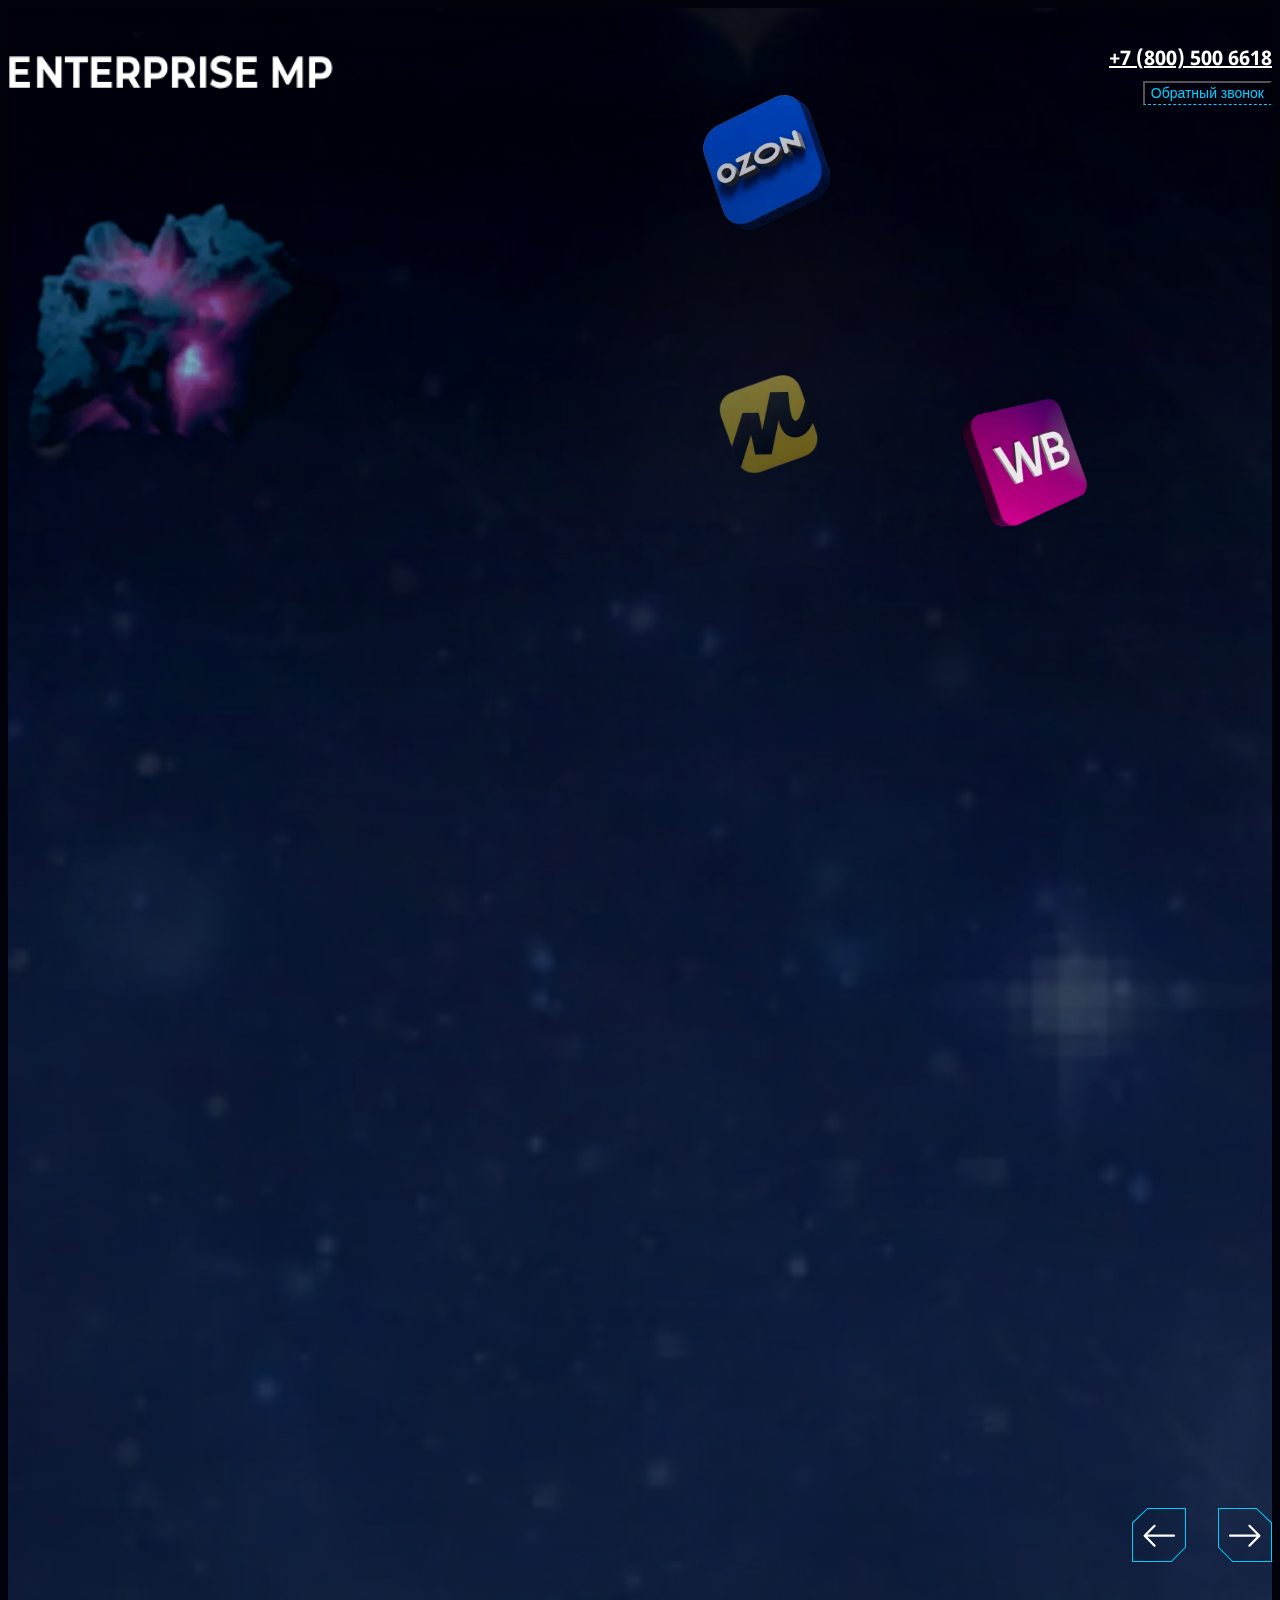
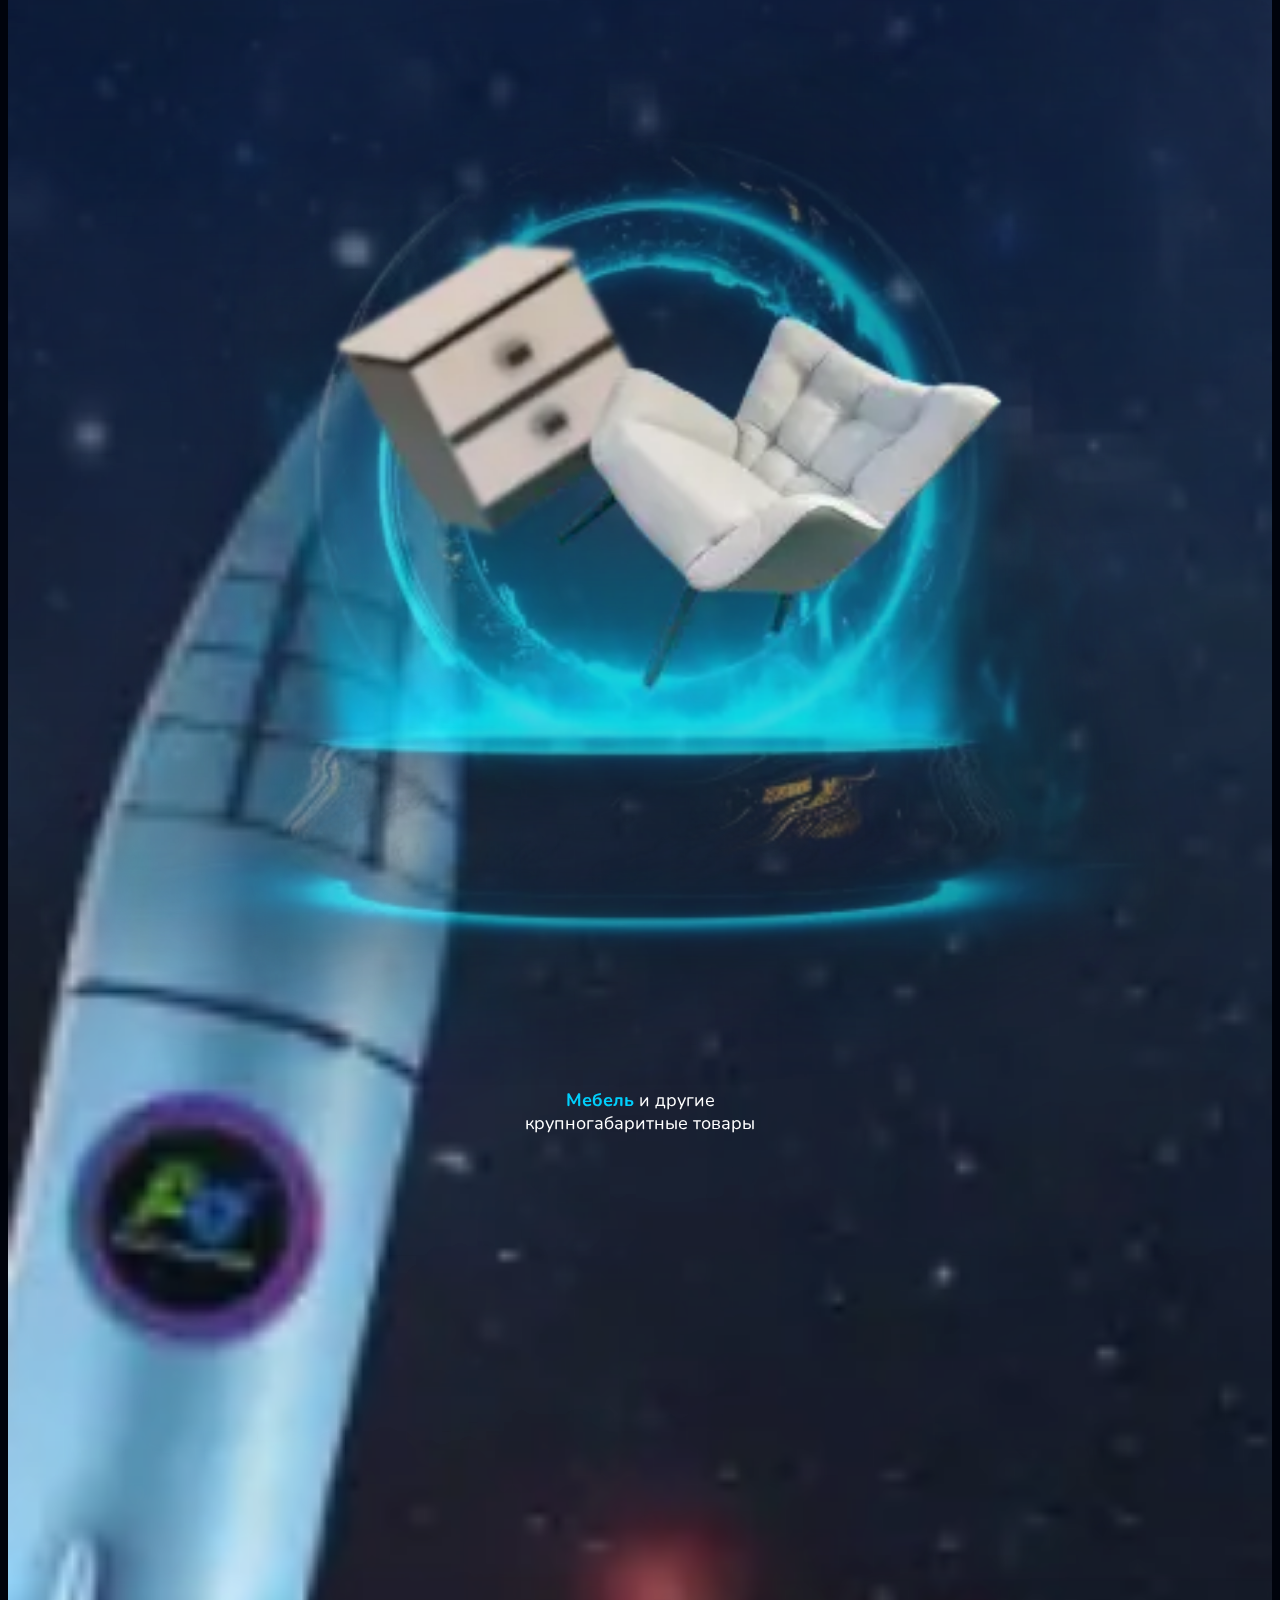
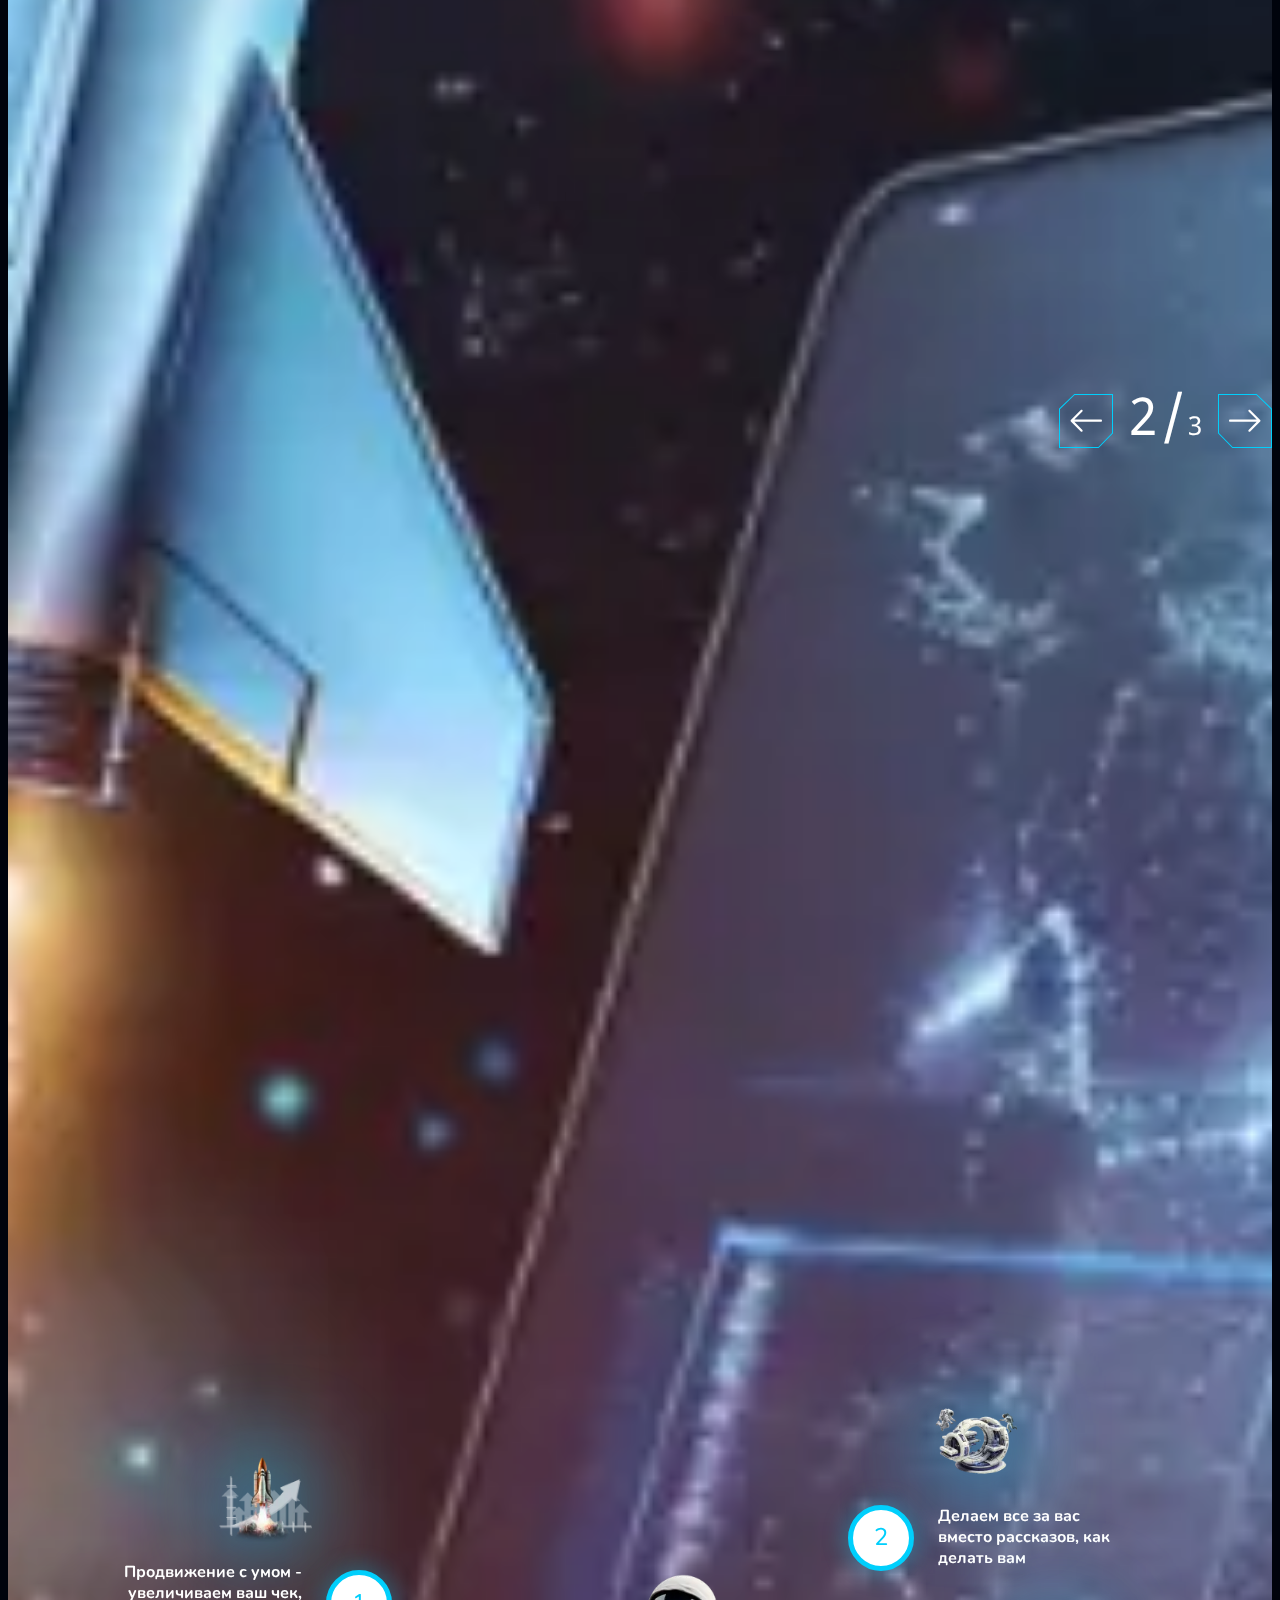
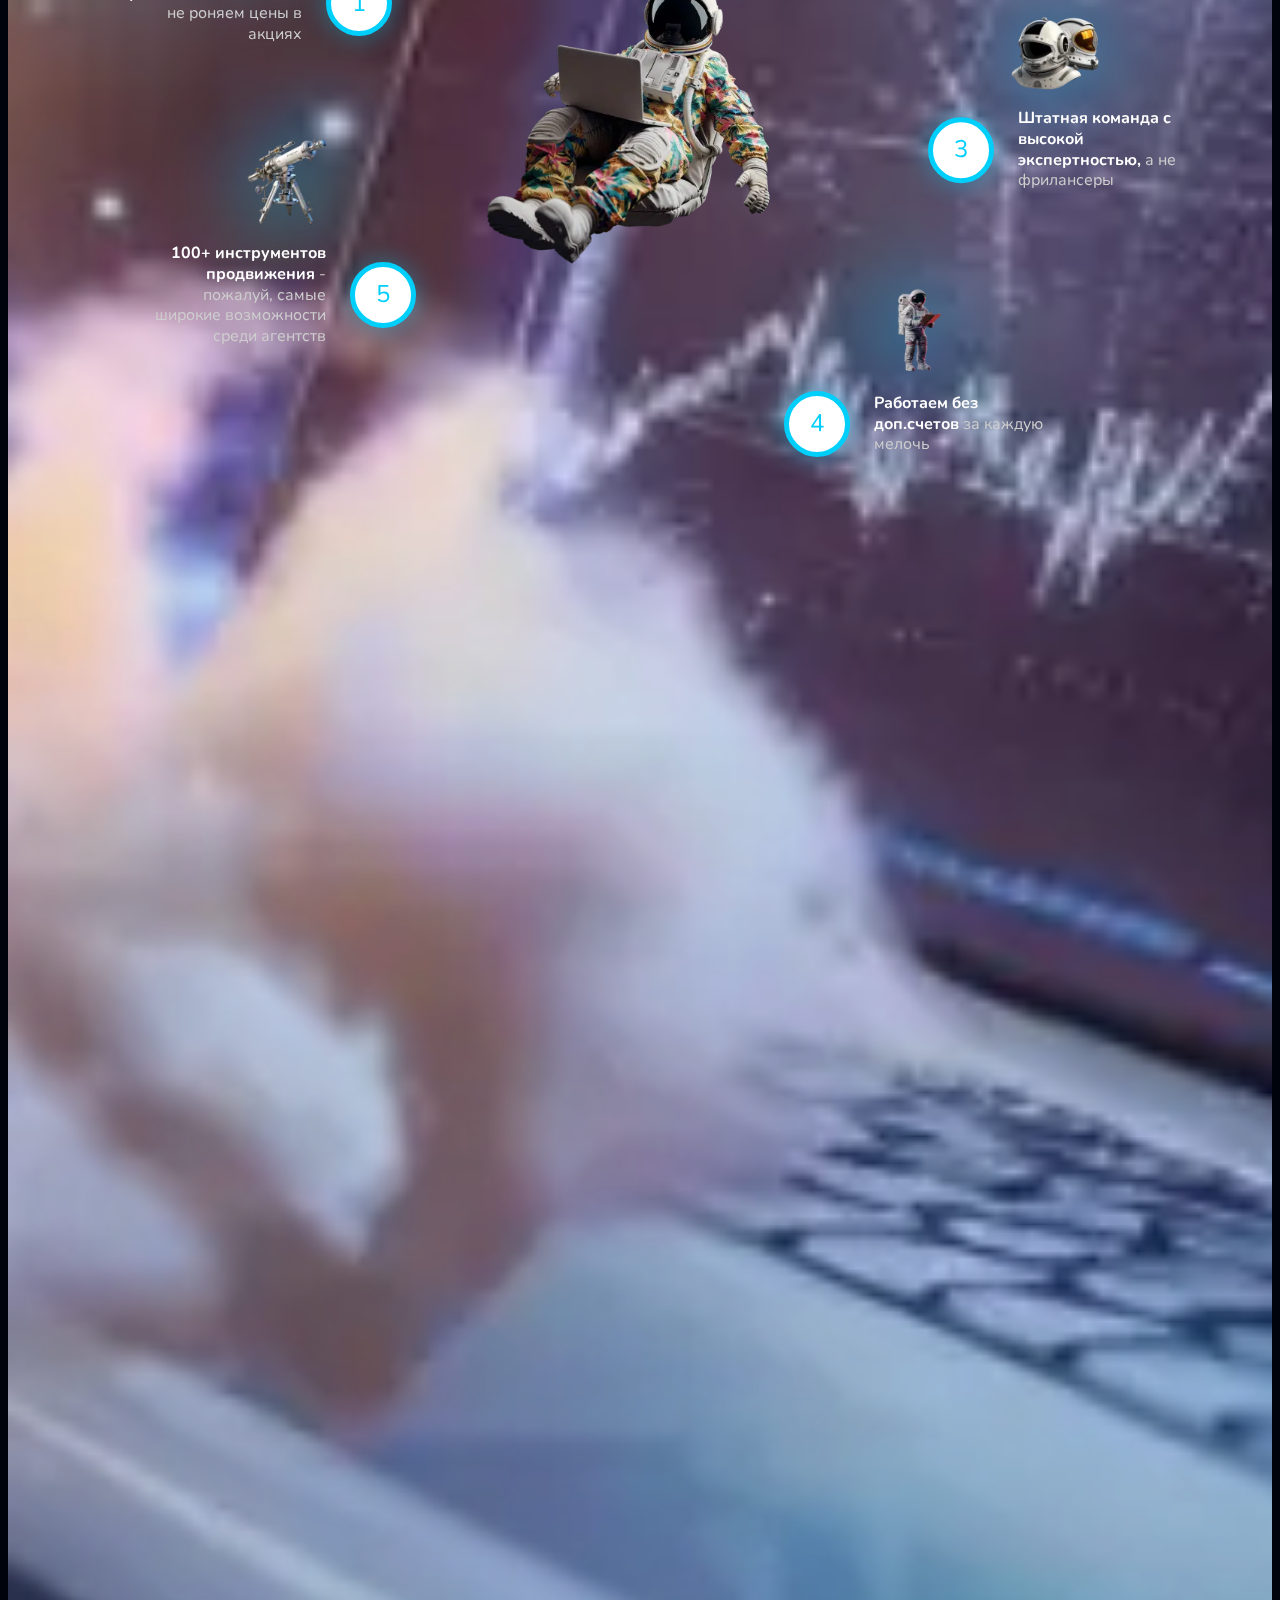
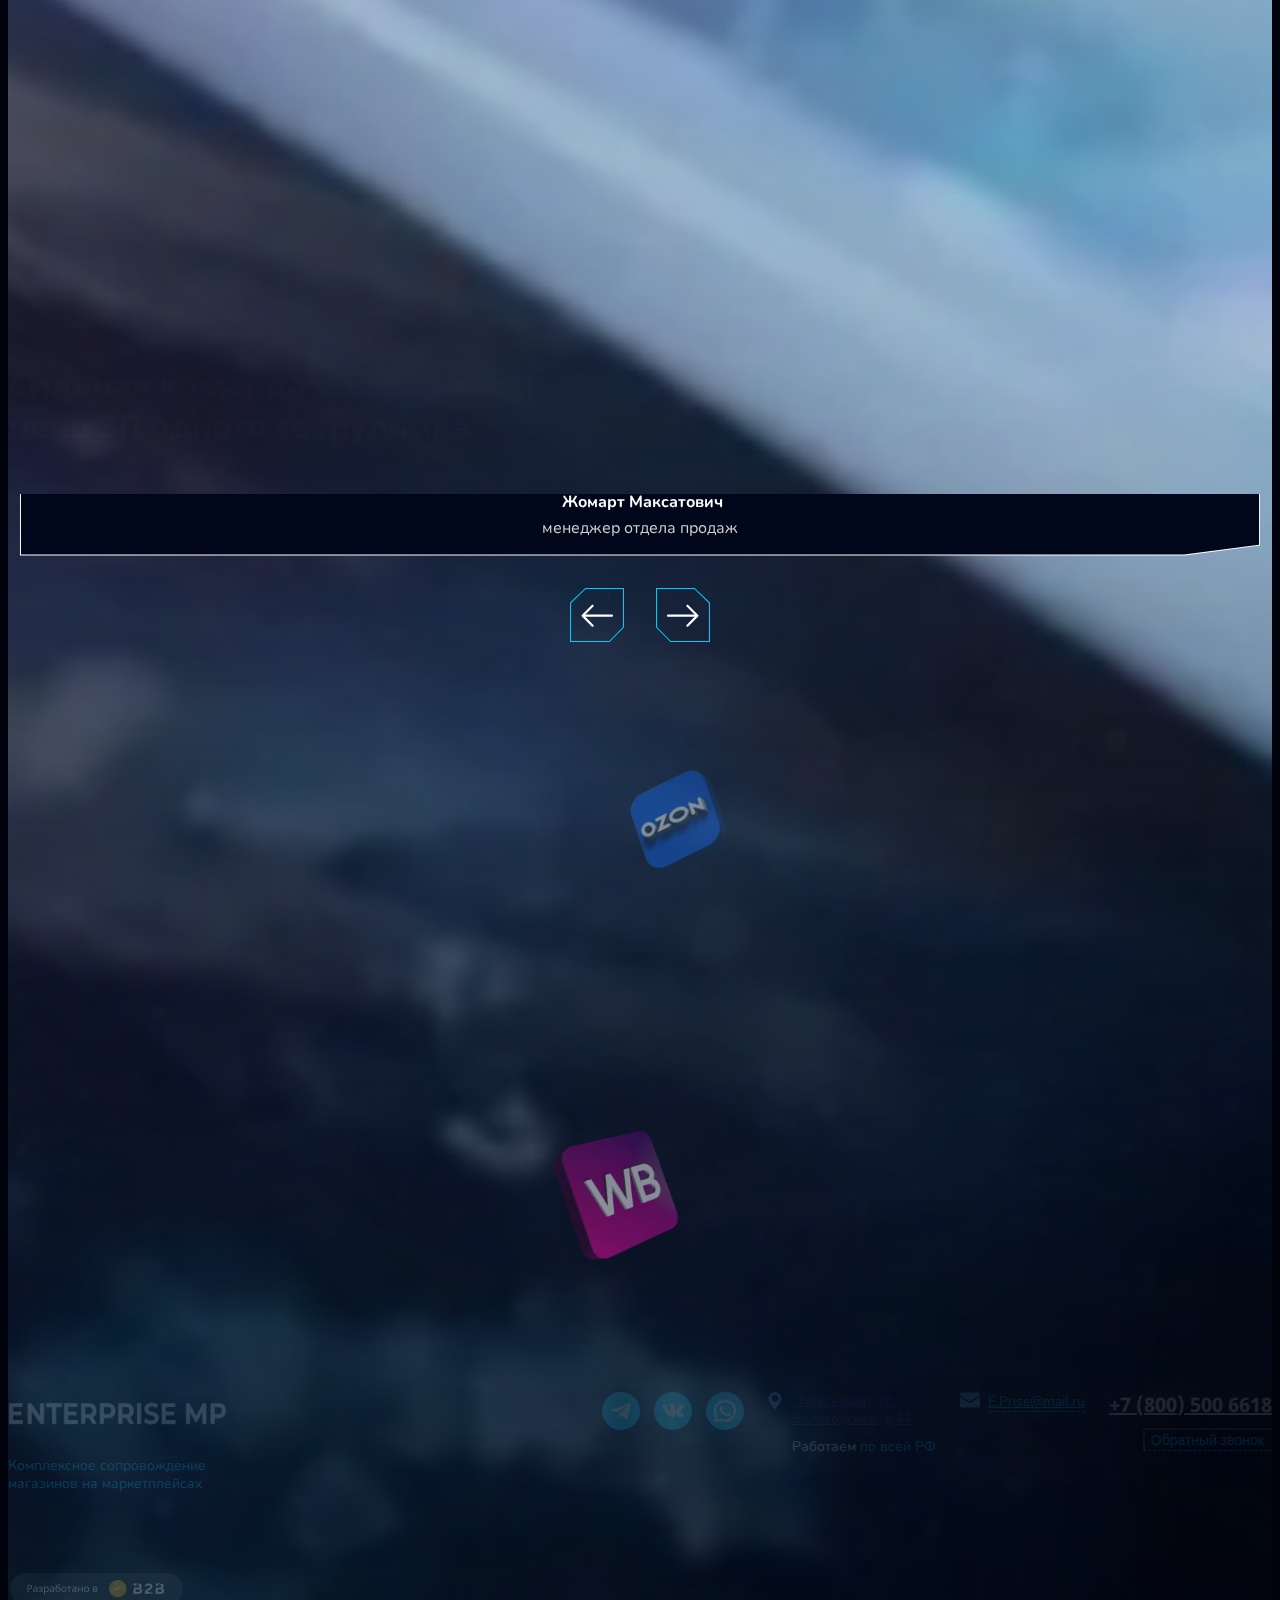
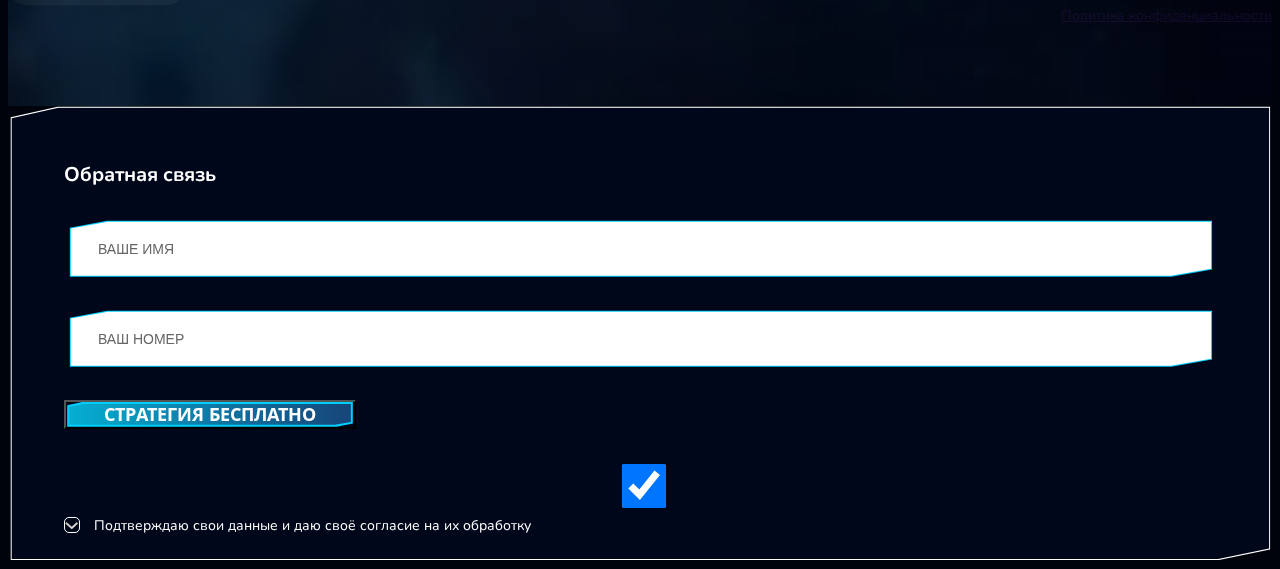
<file: index.html>
<!DOCTYPE html>
<html lang="en">

<head>
	<meta charset="UTF-8">
	<meta name="viewport" content="width=device-width, initial-scale=1.0">
	<meta name="keywords" content="">
	<script src="https://degorov.ru/1base/wp-content/themes/Goodini/assets/js/jquery-3.5.1.min.js"></script>
	<link rel="stylesheet" type="text/css"
		href="https://degorov.ru/1base/wp-content/themes/Goodini/assets/css/base.min.css" />
	<link rel="stylesheet" type="text/css"
		href="https://degorov.ru/1base/wp-content/themes/Goodini/assets/css/blocks.css" />
	<link rel="stylesheet" type="text/css"
		href="https://degorov.ru/1base/wp-content/themes/Goodini/assets/css/modules.css" />
	<link rel="stylesheet" type="text/css"
		href="https://degorov.ru/1base/wp-content/themes/Goodini/assets/css/anim.css" />
	<link rel="stylesheet" href="css/style.min.css">
	<link rel="stylesheet" href="https://cdn.jsdelivr.net/npm/swiper@11/swiper-bundle.min.css"/>
	<title>Главная</title>
</head>

<body>
	<div class="page-frame">
		<header id="header" class="header">
    <div class="container-fluid">
       <div class="header__inner">
           <div class="header__left">
               <a class="header__logo" href="">
                   <img src="img/logo.webp" alt="">
               </a>
           </div>
           <div class="header__right">
               <div class="header__group">
                   <a class="header__phone" href="tel:78005006618">+7 (800) 500 6618</a>
                   <button class="header__btn btn" data-fancybox data-src="#popup-call">
                       <span>Обратный звонок</span>
                   </button>
               </div>
           </div>
       </div>
    </div>
</header>
		<main class="content-wrap">
			<section class="main-section">
				<div class="container-fluid">
					<div class="main-section__inner">
						<div class="main-section__wrap left-anim _anim-items anim-no-hide">
							<div class="main-section__info">
								<span>Производителям и селлерам</span>
							</div>
							<h1>Настраиваем <span class="text_color"> серьезный поток продаж</span></h1>
							<p>на маркетплейсах в срок <span>от 10 дней</span></p>
							<div class="main-section__group">
								<button class="main-section__btn btn btn-blue" data-fancybox data-src="#popup-call">
									<span>обсудить проект</span>
									<span class="box-shadow"></span>
								</button>
								<div class="main-section__info2">Обсудите ваш <br> проект с аналитиком</div>
							</div>
						</div>
						<div class="main-section__items left-anim _anim-items anim-no-hide">
							<div class="main-section__item">
								<div class="main-section__item-img">
									<img loading="lazy" src="img/main-img.webp" alt="">
								</div>
								<div class="main-section__item-text">
									Более <span>100 клиентов</span>  у нас на сопровождении более 2-х лет
								</div>
							</div>
							<div class="main-section__item">
								<div class="main-section__item-img">
									<img loading="lazy" src="img/main-img2.webp" alt="">
								</div>
								<div class="main-section__item-text">
									Выводим в ТОП и обеспечиваем рост прибыли <span>на 12-47% в месяц</span>
								</div>
							</div>
							<div class="main-section__item">
								<div class="main-section__item-img">
									<img loading="lazy" src="img/main-img3.webp" alt="">
								</div>
								<div class="main-section__item-text">
									Ежемесячно продаем товаров клиентов <span>на 100 000 000+ рублей</span>
								</div>
							</div>
						</div>
						<div class="main-section__img">
							<img src="img/main-img4.webp" alt="">
						</div>
						<div class="main-section__img2">
							<img src="img/main-img5.webp" alt="">
						</div>
						<div class="main-section__img4">
							<img src="img/main-img7.webp" alt="">
						</div>
					</div>
				</div>
				<div class="main-section__img3">
					<img loading="lazy" src="img/main-img6.webp" alt="">
				</div>
			</section>
			<section class="strategy">
				<div class="container-fluid">
					<div class="strategy__inner right-anim _anim-items anim-no-hide">
						<h2>Бесплатно <span class="text_color">разработаем стратегию роста прибыли</span> для вашего магазина на маркетплейсах</h2>
						<ul>
							<li>
								<strong>Найдем от 3 до 5 точек роста</strong> <br>
								для ваших товарах
							</li>
							<li>
								<strong>Предложим, как снизить затраты</strong> <br>
								на маркетинг, логистику и склад
							</li>
							<li>
								<strong>Выделим товары импульсивного <br> спроса</strong>
								из всего вашего ассортимента
							</li>
							<li>
								<strong>Объясним, как расширить</strong> <br>
								географию продаж и увеличить обороты
							</li>
						</ul>
						<div class="strategy__group">
							<button class="strategy__btn btn btn-white">
								<span>Начать</span>
								<span class="box-shadow"></span>
							</button>
							<div class="strategy__info">
								Ответьте всего <span>на 5 вопросов,</span> <br>
								чтобы мы могли начать разработку
							</div>
						</div>
					</div>
				</div>
				<div class="quiz">
					<div class="container-fluid">
						<div class="quiz__inner">
							<div class="quiz-stages">
								<div class="quiz-stage quiz-stage--active">01 <span>этап</span></div>
								<div class="quiz-stage">02 <span>этап</span></div>
								<div class="quiz-stage">03 <span>этап</span></div>
								<div class="quiz-stage">04 <span>этап</span></div>
								<div class="quiz-stage">05 <span>этап</span></div>
							</div>
							<div class="quiz-body">
								<div data-step="1" class="quiz-step quiz-step1 quiz-step--active">
									<h2>1. Сколько сейчас <span class="text_color">ваш оборот</span> на маркетплейсах?</h2>
									<div class="quiz__checkboxes">
										<div class="quiz__checkbox">
											<input class="quiz-input" type="radio" name="quiz-checkbox">
											<label><strong>0 руб.,</strong> собираемся выходить на площадки</label>
										</div>
										<div class="quiz__checkbox">
											<input class="quiz-input" type="radio" name="quiz-checkbox">
											<label><strong>300 000 - 1 100 000 руб.,</strong> мало продаж, карточки не продают </label>
										</div>
										<div class="quiz__checkbox">
											<input class="quiz-input" type="radio" name="quiz-checkbox">
											<label><strong>от 1 100 000 руб.,</strong> продажи налажены, хотим делегировать ведение МП</label>
										</div>
									</div>
									<div class="quiz-error">Ответьте на вопрос</div>
									<div class="quiz-step__bg" style="background-image: url(img/quiz-step__bg.webp)"></div>
								</div>
								<div data-step="2" class="quiz-step quiz-step2">
									<h2>2. Сколько у вас <span class="text_color">товарных карточек?</span></h2>
									<div class="quiz__checkboxes">
										<div class="quiz__checkbox">
											<input class="quiz-input2" type="radio" name="quiz-checkbox2">
											<label><strong>до 30 SKU</strong></label>
										</div>
										<div class="quiz__checkbox">
											<input class="quiz-input2" type="radio" name="quiz-checkbox2">
											<label><strong>до 100 SKU</strong></label>
										</div>
										<div class="quiz__checkbox">
											<input class="quiz-input2" type="radio" name="quiz-checkbox2">
											<label><strong>от 100 SKU</strong></label>
										</div>
										<div class="quiz__checkbox">
											<input class="quiz-input2" type="radio" name="quiz-checkbox2">
											<label><strong>от 100 SKU</strong></label>
										</div>
									</div>
									<div class="quiz-error">Ответьте на вопрос</div>
									<div class="quiz-step__bg" style="background-image: url(img/quiz-step__bg2.webp)"></div>
								</div>
								<div data-step="3" class="quiz-step quiz-step3">
									<h2>3. Есть ли в вашем товаре какая-то специфика?</h2>
									<div class="quiz__checkboxes">
										<div class="quiz__checkbox">
											<input class="quiz-input3" type="radio" name="quiz-checkbox3">
											<label><strong>Крупногабарит</strong> (мебель)</label>
										</div>
										<div class="quiz__checkbox">
											<input class="quiz-input3" type="radio" name="quiz-checkbox3">
											<label><strong>Детские товары</strong> (сертификация)</label>
										</div>
										<div class="quiz__checkbox">
											<input class="quiz-input3" type="radio" name="quiz-checkbox3">
											<label><strong>Премиум-товары</strong> (дороже рынка)</label>
										</div>
										<div class="quiz__checkbox">
											<input class="quiz-input3" type="radio" name="quiz-checkbox3">
											<label><strong>Одежда и др. с широким размерным рядом</strong></label>
										</div>
										<div class="quiz__checkbox">
											<input class="quiz-input3" type="radio" name="quiz-checkbox">
											<label><strong>Иное |</strong></label>
										</div>
									</div>
									<div class="quiz-error">Ответьте на вопрос</div>
									<div class="quiz-step__bg" style="background-image: url(img/quiz-step__bg3.webp)"></div>
								</div>
								<div data-step="4" class="quiz-step quiz-step4">
									<h2>4. Какой бюджет на продвижение <span class="text_color">вы готовы выделить?</span></h2>
									<div class="quiz__checkboxes">
										<div class="quiz__checkbox">
											<input class="quiz-input4" type="radio" name="quiz-checkbox4">
											<label><strong>от 50 000 р./мес.</strong></label>
										</div>
										<div class="quiz__checkbox">
											<input class="quiz-input4" type="radio" name="quiz-checkbox4">
											<label><strong>от 50 000 р./мес. +  вложения в свой складской запас</strong></label>
										</div>
										<div class="quiz__checkbox">
											<input class="quiz-input4" type="radio" name="quiz-checkbox4">
											<label><strong>от 50 000 р./мес. + складской запас + бюджет на акции и внешнюю рекламу</strong></label>
										</div>
									</div>
									<div class="quiz-error">Ответьте на вопрос</div>
									<div class="quiz-step__bg" style="background-image: url(img/quiz-step__bg4.webp)"></div>
								</div>
							</div>
							<div class="quiz-btns">
								<button class="quiz-prev btn">
									<span>Назад</span>
								</button>
								<button class="quiz-next btn">
									<span>Далее</span>
								</button>
							</div>
							<div class="quiz-form">
								<h2>5. Укажите ваши контактные данные</h2>
								<div class="quiz__subtitle"><span>Это необходимо,</span> чтобы мы запросили ссылку  на магазин и другую необходимую информацию.</div>
								<form class="quiz-form__wrap">
									<div class="quiz-form__group">
										<input type="text" placeholder="Ваше имя |">
									</div>
									<div class="quiz-form__group">
										<input type="tel" placeholder="Ваш телефон |">
									</div>
									<div class="quiz-form__group">
										<button class="quiz-form__btn btn">
											<span>Отправить</span>
										</button>
									</div>
								</form>
								<div class="quiz-step__bg" style="background-image: url(img/quiz-step__bg5.webp)"></div>
							</div>
						</div>
					</div>
				</div>
			</section>
			<section class="products">
				<div class="container-fluid">
					<div class="products__inner">
						<div class="products__top">
							<div class="products__group left-anim _anim-items anim-no-hide">
								<h2>Продвигаем в <span class="text_color">ТОП 1</span> сложные товары, которые не каждое агентство умеет продвигать</h2>
								<p>Уже работали <span>с 289 видами товаров</span></p>
							</div>
							<div class="products__slider-nav">
								<div class="swiper-button-prev">
									<svg width="32" height="23" viewBox="0 0 32 23" fill="none" xmlns="http://www.w3.org/2000/svg">
										<path d="M10.795 1.00689C11.224 0.562889 11.938 0.562889 12.382 1.00689C12.811 1.43589 12.811 2.14989 12.382 2.57789L4.335 10.6249H30.889C31.508 10.6259 32 11.1179 32 11.7369C32 12.3559 31.508 12.8639 30.889 12.8639H4.335L12.382 20.8959C12.811 21.3399 12.811 22.0549 12.382 22.4829C11.938 22.9269 11.223 22.9269 10.795 22.4829L0.843 12.5309C0.399 12.1019 0.399 11.3879 0.843 10.9599L10.795 1.00689Z" fill="white"/>
									</svg>
								</div>
								<div class="swiper-pagination"></div>
								<div class="swiper-button-next">
									<svg width="32" height="23" viewBox="0 0 32 23" fill="none" xmlns="http://www.w3.org/2000/svg">
										<path d="M21.2055 1.00689C20.7765 0.562889 20.0625 0.562889 19.6185 1.00689C19.1895 1.43589 19.1895 2.14989 19.6185 2.57789L27.6655 10.6249H1.11149C0.492488 10.6259 0.000488281 11.1179 0.000488281 11.7369C0.000488281 12.3559 0.492488 12.8639 1.11149 12.8639H27.6655L19.6185 20.8959C19.1895 21.3399 19.1895 22.0549 19.6185 22.4829C20.0625 22.9269 20.7775 22.9269 21.2055 22.4829L31.1575 12.5309C31.6015 12.1019 31.6015 11.3879 31.1575 10.9599L21.2055 1.00689Z" fill="white"/>
									</svg>
								</div>
							</div>
						</div>
						<div class="products__slider">
							<div class="swiper mySwiper">
								<div class="swiper-wrapper">
									<div class="swiper-slide product-card">
										<div class="product-card__img">
											<img loading="lazy" src="img/product-card__img.webp" alt="">
										</div>
										<div class="product-card__text"><strong>Мебель</strong> и другие крупногабаритные товары</div>
									</div>
									<div class="swiper-slide product-card">
										<div class="product-card__img">
											<img loading="lazy" src="img/product-card__img2.webp" alt="">
										</div>
										<div class="product-card__text"><strong>Красота и здоровье</strong> и другие товары массового спроса</div>
									</div>
									<div class="swiper-slide product-card">
										<div class="product-card__img">
											<img loading="lazy" src="img/product-card__img3.webp" alt="">
										</div>
										<div class="product-card__text"><strong>Одежда</strong> и другие товары, в которых важен размер</div>
									</div>
									<div class="swiper-slide product-card">
										<div class="product-card__img">
											<img loading="lazy" src="img/product-card__img4.webp" alt="">
										</div>
										<div class="product-card__text"><strong>Реабилитация</strong> и другие специализированные товары</div>
									</div>
									<div class="swiper-slide product-card">
										<div class="product-card__img">
											<img loading="lazy" src="img/product-card__img5.webp" alt="">
										</div>
										<div class="product-card__text"><strong>Массажеры</strong> и другие девайсы для здоровья</div>
									</div>
									<div class="swiper-slide product-card">
										<div class="product-card__img">
											<img loading="lazy" src="img/product-card__img6.webp" alt="">
										</div>
										<div class="product-card__text"><strong>Нижнее белье</strong> и другие товары, которые сложно продаются без примерки</div>
									</div>
									<div class="swiper-slide product-card">
										<div class="product-card__img">
											<img loading="lazy" src="img/product-card__img.webp" alt="">
										</div>
										<div class="product-card__text"><strong>Мебель</strong> и другие крупногабаритные товары</div>
									</div>
									<div class="swiper-slide product-card">
										<div class="product-card__img">
											<img loading="lazy" src="img/product-card__img2.webp" alt="">
										</div>
										<div class="product-card__text"><strong>Красота и здоровье</strong> и другие товары массового спроса</div>
									</div>
									<div class="swiper-slide product-card">
										<div class="product-card__img">
											<img loading="lazy" src="img/product-card__img3.webp" alt="">
										</div>
										<div class="product-card__text"><strong>Одежда</strong> и другие товары, в которых важен размер</div>
									</div>
									<div class="swiper-slide product-card">
										<div class="product-card__img">
											<img loading="lazy" src="img/product-card__img4.webp" alt="">
										</div>
										<div class="product-card__text"><strong>Реабилитация</strong> и другие специализированные товары</div>
									</div>
								</div>
							</div>
						</div>
						<div class="products__group2 left-anim _anim-items anim-no-hide">
							<button class="products__btn btn btn-white" data-fancybox data-src="#popup-call">
								<span>Получить анализ</span>
								<span class="box-shadow"></span>
							</button>
							<div class="products__info">Сделаем анализ вашей товарной <br>  категории <span>бесплатно</span></div>
						</div>
					</div>
				</div>
			</section>
			<section class="advantages">
				<div class="container-fluid">
					<div class="advantages__inner">
						<h2>Берем на себя <span class="text_color">продажи и продвижение</span> - вам остаются отгрузки и прибыль</h2>
						<div class="advantages__items left-anim _anim-items anim-no-hide">
							<div class="advantages__item">
								<div class="advantages__item-show">
									<div class="advantages__item-icon">
										<img src="img/advantages-icon.svg" alt="">
									</div>
									<div class="advantages__item-title">Маркетинг, продвижение, вывод в ТОП</div>
									<div class="advantages__item-arrow">
										<svg width="22" height="22" viewBox="0 0 22 22" fill="none" xmlns="http://www.w3.org/2000/svg">
											<path d="M1.4854 1.48506L20.2994 20.2993M20.2994 20.2993H3.3288M20.2994 20.2993V3.32869" stroke="white" stroke-width="2"/>
										</svg>
									</div>
								</div>
								<div class="advantages__item-hidden">
									<ul>
										<li>Анализируем потребность в вашем товаре, внутреннюю конкуренцию на площадке, поведение ЦА.</li>
										<li>Подбираем нужные вам площадки, регистрируем ЛК</li>
										<li>Объясняем тонкости документооборота.</li>
										<li>Грамотно заводим бренд на площадки, от этого этапа зависит выдача в поисковиках.</li>
										<li>Оформляем и оптимизируем карточки, чтобы они быстро выходили в ТОП.</li>
									</ul>
								</div>
							</div>
							<div class="advantages__item">
								<div class="advantages__item-show">
									<div class="advantages__item-icon">
										<img src="img/advantages-icon2.svg" alt="">
									</div>
									<div class="advantages__item-title">Подбор площадок, регистрация и запуск продаж</div>
									<div class="advantages__item-arrow">
										<svg width="22" height="22" viewBox="0 0 22 22" fill="none" xmlns="http://www.w3.org/2000/svg">
											<path d="M1.4854 1.48506L20.2994 20.2993M20.2994 20.2993H3.3288M20.2994 20.2993V3.32869" stroke="white" stroke-width="2"/>
										</svg>
									</div>
								</div>
								<div class="advantages__item-hidden">
									<ul>
										<li>Анализируем потребность в вашем товаре, внутреннюю конкуренцию на площадке, поведение ЦА.</li>
										<li>Подбираем нужные вам площадки, регистрируем ЛК</li>
										<li>Объясняем тонкости документооборота.</li>
									</ul>
								</div>
							</div>
							<div class="advantages__item">
								<div class="advantages__item-show">
									<div class="advantages__item-icon">
										<img src="img/advantages-icon3.svg" alt="">
									</div>
									<div class="advantages__item-title">Оптимизация затрат на склад, переупаковку и логистику</div>
									<div class="advantages__item-arrow">
										<svg width="22" height="22" viewBox="0 0 22 22" fill="none" xmlns="http://www.w3.org/2000/svg">
											<path d="M1.4854 1.48506L20.2994 20.2993M20.2994 20.2993H3.3288M20.2994 20.2993V3.32869" stroke="white" stroke-width="2"/>
										</svg>
									</div>
								</div>
								<div class="advantages__item-hidden">
									<ul>
										<li>Анализируем потребность в вашем товаре, внутреннюю конкуренцию на площадке, поведение ЦА.</li>
										<li>Подбираем нужные вам площадки, регистрируем ЛК</li>
										<li>Объясняем тонкости документооборота.</li>
										<li>Грамотно заводим бренд на площадки, от этого этапа зависит выдача в поисковиках.</li>
										<li>Оформляем и оптимизируем карточки, чтобы они быстро выходили в ТОП.</li>
									</ul>
								</div>
							</div>
							<div class="advantages__item">
								<div class="advantages__item-show">
									<div class="advantages__item-icon">
										<img src="img/advantages-icon4.svg" alt="">
									</div>
									<div class="advantages__item-title">Аналитика <br>  и отчетность </div>
									<div class="advantages__item-arrow">
										<svg width="22" height="22" viewBox="0 0 22 22" fill="none" xmlns="http://www.w3.org/2000/svg">
											<path d="M1.4854 1.48506L20.2994 20.2993M20.2994 20.2993H3.3288M20.2994 20.2993V3.32869" stroke="white" stroke-width="2"/>
										</svg>
									</div>
								</div>
								<div class="advantages__item-hidden">
									<ul>
										<li>Анализируем потребность в вашем товаре, внутреннюю конкуренцию на площадке, поведение ЦА.</li>
										<li>Подбираем нужные вам площадки, регистрируем ЛК</li>
										<li>Объясняем тонкости документооборота.</li>
										<li>Грамотно заводим бренд на площадки, от этого этапа зависит выдача в поисковиках.</li>
									</ul>
								</div>
							</div>
						</div>
					</div>
				</div>
				<div class="advantages__img">
					<img src="img/advantages-img.webp" alt="">
				</div>
			</section>
			<section class="cases">
				<div class="container-fluid">
					<div class="cases__inner">
						<div class="cases__top">
							<div class="cases__group left-anim _anim-items anim-no-hide">
								<h2>Посмотрите наши кейсы</h2>
								<p>Работаем с ассортиментом <span>от 5 до 3 000 SKU</span></p>
							</div>
							<div class="cases__slider-nav">
								<div class="swiper-button-prev" tabindex="0" role="button" aria-label="Previous slide" aria-controls="swiper-wrapper-883f5af94fbfa03c" aria-disabled="false">
									<svg width="32" height="23" viewBox="0 0 32 23" fill="none" xmlns="http://www.w3.org/2000/svg">
										<path d="M10.795 1.00689C11.224 0.562889 11.938 0.562889 12.382 1.00689C12.811 1.43589 12.811 2.14989 12.382 2.57789L4.335 10.6249H30.889C31.508 10.6259 32 11.1179 32 11.7369C32 12.3559 31.508 12.8639 30.889 12.8639H4.335L12.382 20.8959C12.811 21.3399 12.811 22.0549 12.382 22.4829C11.938 22.9269 11.223 22.9269 10.795 22.4829L0.843 12.5309C0.399 12.1019 0.399 11.3879 0.843 10.9599L10.795 1.00689Z" fill="white"></path>
									</svg>
								</div>
								<div class="swiper-pagination swiper-pagination-fraction swiper-pagination-horizontal"><span class="swiper-pagination-current">2</span> / <span class="swiper-pagination-total">3</span></div>
								<div class="swiper-button-next" tabindex="0" role="button" aria-label="Next slide" aria-controls="swiper-wrapper-883f5af94fbfa03c" aria-disabled="false">
									<svg width="32" height="23" viewBox="0 0 32 23" fill="none" xmlns="http://www.w3.org/2000/svg">
										<path d="M21.2055 1.00689C20.7765 0.562889 20.0625 0.562889 19.6185 1.00689C19.1895 1.43589 19.1895 2.14989 19.6185 2.57789L27.6655 10.6249H1.11149C0.492488 10.6259 0.000488281 11.1179 0.000488281 11.7369C0.000488281 12.3559 0.492488 12.8639 1.11149 12.8639H27.6655L19.6185 20.8959C19.1895 21.3399 19.1895 22.0549 19.6185 22.4829C20.0625 22.9269 20.7775 22.9269 21.2055 22.4829L31.1575 12.5309C31.6015 12.1019 31.6015 11.3879 31.1575 10.9599L21.2055 1.00689Z" fill="white"></path>
									</svg>
								</div>
							</div>
						</div>
						<div class="cases__slider left-anim _anim-items anim-no-hide">
							<div class="swiper mySwiper">
								<div class="swiper-wrapper">
									<div class="swiper-slide">
										<div class="cases-card">
											<div class="cases-card__desc">
												<div class="cases-card__title">Мебель, столы, табуретки</div>
												<div class="cases-card__text">
													<p><strong>Запрос клиента:</strong> выход на Ozon, оборот 3 000 000 р.</p>
													<p><strong>Результат:</strong> Вывели бизнес на оборот 66 000 000 р. (Ozon) с нуля за 10 месяцев.</p>
												</div>
												<ul>
													<li>За первые 5 месяцев увеличили оборот с 0 до 12 000 000 р.</li>
													<li>Увеличили средний чек с 4450 р. до 4650 р.</li>
													<li>Увеличили выручку с 0 до 66 000 000 р.</li>
													<li>Снизили затраты на рекламу</li>
												</ul>
												<div class="cases-card__info">
													Работаем <strong>с февраля 2023</strong>
												</div>
											</div>
											<div class="cases-card__images">
												<div class="cases-card__img">
													<img loading="lazy" src="img/cases-card__img.webp" alt="">
												</div>
												<div class="cases-card__img2">
													<img loading="lazy" src="img/cases-card__img2.webp" alt="">
												</div>
											</div>
										</div>
										<div class="cases-card__bg"></div>
									</div>
									<div class="swiper-slide">
										<div class="cases-card">
											<div class="cases-card__desc">
												<div class="cases-card__title">Мебель, столы, табуретки</div>
												<div class="cases-card__text">
													<p><strong>Запрос клиента:</strong> выход на Ozon, оборот 3 000 000 р.</p>
													<p><strong>Результат:</strong> Вывели бизнес на оборот 66 000 000 р. (Ozon) с нуля за 10 месяцев.</p>
												</div>
												<ul>
													<li>За первые 5 месяцев увеличили оборот с 0 до 12 000 000 р.</li>
													<li>Увеличили средний чек с 4450 р. до 4650 р.</li>
													<li>Увеличили выручку с 0 до 66 000 000 р.</li>
													<li>Снизили затраты на рекламу</li>
												</ul>
												<div class="cases-card__info">
													Работаем <strong>с февраля 2023</strong>
												</div>
											</div>
											<div class="cases-card__images">
												<div class="cases-card__img">
													<img loading="lazy" src="img/cases-card__img.webp" alt="">
												</div>
												<div class="cases-card__img2">
													<img loading="lazy" src="img/cases-card__img2.webp" alt="">
												</div>
											</div>
										</div>
										<div class="cases-card__bg"></div>
									</div>
									<div class="swiper-slide">
										<div class="cases-card">
											<div class="cases-card__desc">
												<div class="cases-card__title">Мебель, столы, табуретки</div>
												<div class="cases-card__text">
													<p><strong>Запрос клиента:</strong> выход на Ozon, оборот 3 000 000 р.</p>
													<p><strong>Результат:</strong> Вывели бизнес на оборот 66 000 000 р. (Ozon) с нуля за 10 месяцев.</p>
												</div>
												<ul>
													<li>За первые 5 месяцев увеличили оборот с 0 до 12 000 000 р.</li>
													<li>Увеличили средний чек с 4450 р. до 4650 р.</li>
													<li>Увеличили выручку с 0 до 66 000 000 р.</li>
													<li>Снизили затраты на рекламу</li>
												</ul>
												<div class="cases-card__info">
													Работаем <strong>с февраля 2023</strong>
												</div>
											</div>
											<div class="cases-card__images">
												<div class="cases-card__img">
													<img loading="lazy" src="img/cases-card__img.webp" alt="">
												</div>
												<div class="cases-card__img2">
													<img loading="lazy" src="img/cases-card__img2.webp" alt="">
												</div>
											</div>
										</div>
										<div class="cases-card__bg"></div>
									</div>
									<div class="swiper-slide">
										<div class="cases-card">
											<div class="cases-card__desc">
												<div class="cases-card__title">Мебель, столы, табуретки</div>
												<div class="cases-card__text">
													<p><strong>Запрос клиента:</strong> выход на Ozon, оборот 3 000 000 р.</p>
													<p><strong>Результат:</strong> Вывели бизнес на оборот 66 000 000 р. (Ozon) с нуля за 10 месяцев.</p>
												</div>
												<ul>
													<li>За первые 5 месяцев увеличили оборот с 0 до 12 000 000 р.</li>
													<li>Увеличили средний чек с 4450 р. до 4650 р.</li>
													<li>Увеличили выручку с 0 до 66 000 000 р.</li>
													<li>Снизили затраты на рекламу</li>
												</ul>
												<div class="cases-card__info">
													Работаем <strong>с февраля 2023</strong>
												</div>
											</div>
											<div class="cases-card__images">
												<div class="cases-card__img">
													<img loading="lazy" src="img/cases-card__img.webp" alt="">
												</div>
												<div class="cases-card__img2">
													<img loading="lazy" src="img/cases-card__img2.webp" alt="">
												</div>
											</div>
										</div>
										<div class="cases-card__bg"></div>
									</div>
								</div>
							</div>
						</div>
						<div class="cases__group2 left-anim _anim-items anim-no-hide">
							<button class="cases__btn btn btn-white" data-fancybox data-src="#popup-call">
								<span>Запрос кейсов</span>
								<span class="box-shadow"></span>
							</button>
							<div class="cases__info">Сделайте запрос <br>  <span>на кейсы</span> по вашей нише</div>
						</div>
					</div>
				</div>
			</section>
			<section class="advantages2">
				<div class="container-fluid">
					<div class="advantages2__inner">
						<h2><span class="text_color">5 причин,</span> почему с нами комфортно работать на долгосрочной основе</h2>
						<div class="advantages2__wrap">
							<div class="advantages2__items">
								<div class="advantages2__item">
									<div class="advantages2__item-img">
										<img loading="lazy" src="img/advantages2-img3.webp" alt="">
									</div>
									<div class="advantages2__item-desc">
										<div class="advantages2__item-text">
											<strong>Продвижение с умом - <br> увеличиваем ваш чек, <br> </strong>
											не роняем цены в акциях
										</div>
										<div class="advantages2__item-number">1</div>
									</div>
								</div>
								<div class="advantages2__item">
									<div class="advantages2__item-img">
										<img loading="lazy" src="img/advantages2-img4.webp" alt="">
									</div>
									<div class="advantages2__item-desc">
										<div class="advantages2__item-text">
											<strong>Делаем все за вас вместо <br> рассказов, как делать вам</strong>
										</div>
										<div class="advantages2__item-number">2</div>
									</div>
								</div>
								<div class="advantages2__item">
									<div class="advantages2__item-img">
										<img loading="lazy" src="img/advantages2-img5.webp" alt="">
									</div>
									<div class="advantages2__item-desc">
										<div class="advantages2__item-text">
											<strong>Штатная команда с высокой экспертностью,</strong> <br> а не фрилансеры
										</div>
										<div class="advantages2__item-number">3</div>
									</div>
								</div>
								<div class="advantages2__item">
									<div class="advantages2__item-img">
										<img loading="lazy" src="img/advantages2-img7.webp" alt="">
									</div>
									<div class="advantages2__item-desc">
										<div class="advantages2__item-text">
											<strong>Работаем без доп.счетов <br> </strong> за каждую мелочь
										</div>
										<div class="advantages2__item-number">4</div>
									</div>
								</div>
								<div class="advantages2__item">
									<div class="advantages2__item-img">
										<img loading="lazy" src="img/advantages2-img6.webp" alt="">
									</div>
									<div class="advantages2__item-desc">
										<div class="advantages2__item-text">
											<strong>100+ инструментов продвижения</strong> - пожалуй, самые широкие возможности среди агентств
										</div>
										<div class="advantages2__item-number">5</div>
									</div>
								</div>
							</div>
							<div class="advantages2__img">
								<img loading="lazy" src="img/advantages2-img.webp" alt="">
								<span>
									<img loading="lazy" src="img/advantages2-img2.webp" alt="">
								</span>
							</div>
						</div>
					</div>
				</div>
			</section>
			<section class="info">
				<div class="container-fluid">
					<div class="info__inner">
						<div class="info__left left-anim _anim-items anim-no-hide">
							<h2>Для серьезных продаж и прибыли <span class="text_color">недостаточно</span> лишь регистрации  на площадках и работы одного специалиста</h2>
							<div class="info__group">
								<div class="info__text">
									<p>Алгоритмы Wildberries и Ozon меняются  по 20 - 40 раз за год.</p>
									<p>Только богатая практика и опыт дают понимание, как работают алгоритмы площадок. У нас в работе от 100 проектов в месяц.</p>
									<p>Выбирайте опытное агентство вместо амбициозных новичков, которые растратят ваш бюджет, а вы останетесь без прибыли.</p>
								</div>
								<div class="info__quotation">
									<img src="img/quotation.svg" alt="">
								</div>
								<div class="info__group-bg"></div>
							</div>
							<ul>
								<li>Вывел на оборот <strong>более 100 000 000 р./год</strong> более 10 брендов на МП</li>
								<li><strong>Глубокая экспертиза</strong> в аналитике МК</li>
								<li><strong>25+ лет</strong> помогаю бизнесам масштабироваться  </li>
							</ul>
						</div>
						<div class="info__right right-anim _anim-items anim-no-hide">
							<div class="info__img">
								<img loading="lazy" src="img/info-img.webp" alt="">
							</div>
							<div class="info__group2">
								<strong>Колупаев Андрей Юрьевич</strong>
								<span>Директор ENTERPRISE MP</span>
							</div>
						</div>
					</div>
				</div>
			</section>
			<section class="advantages advantages3">
				<div class="container-fluid">
					<div class="advantages__inner">
						<h2>Тарифы и цены</h2>
						<div class="advantages__items left-anim _anim-items anim-no-hide">
							<div class="advantages__item">
								<div class="advantages__item-show">
									<div class="advantages__item-icon">
										<img src="img/advantages-icon5.svg" alt="">
									</div>
									<div class="advantages__item-title">Старт</div>
									<ul>
										<li>SKU: <strong>до 15</strong></li>
										<li>Кол-во площадок: <strong>1</strong></li>
										<li>Консультация-отчет: <strong>1 раз  в месяц</strong></li>
									</ul>
									<div class="advantages__item-text">Запуск продаж на маркетплейс-площадке с нуля</div>
									<div class="advantages__item-arrow">
										<svg width="22" height="22" viewBox="0 0 22 22" fill="none" xmlns="http://www.w3.org/2000/svg">
											<path d="M1.4854 1.48506L20.2994 20.2993M20.2994 20.2993H3.3288M20.2994 20.2993V3.32869" stroke="white" stroke-width="2"></path>
										</svg>
									</div>
								</div>
								<div class="advantages__item-hidden">
									<ul>
										<li>регистрация магазина</li>
										<li>помощь в подборе товара</li>
										<li>расчет Юнит-экономики</li>
										<li>ТЗ на продающую упаковку товара, на фото и видео</li>
										<li>заведение карточек</li>
										<li>оптимизация карточек под алгоритмы работы маркетплейса</li>
										<li>повышение рейтингов карточек на основе аналитики продаж</li>
										<li>управление отгрузками</li>
										<li>работа с техподдержкой</li>
										<li>работа с отзывами</li>
									</ul>
								</div>
							</div>
							<div class="advantages__item">
								<div class="advantages__item-show">
									<div class="advantages__item-icon">
										<img src="img/advantages-icon6.svg" alt="">
									</div>
									<div class="advantages__item-title">Оптимал.</div>
									<ul>
										<li>SKU: <strong>до 30</strong></li>
										<li>Кол-во площадок: <strong>1</strong></li>
										<li>Консультация-отчет: <strong>1 раз  в месяц</strong></li>
									</ul>
									<div class="advantages__item-text">Увеличиваем ваши продажи, используя 100+ методов продвижения.</div>
									<div class="advantages__item-arrow">
										<svg width="22" height="22" viewBox="0 0 22 22" fill="none" xmlns="http://www.w3.org/2000/svg">
											<path d="M1.4854 1.48506L20.2994 20.2993M20.2994 20.2993H3.3288M20.2994 20.2993V3.32869" stroke="white" stroke-width="2"></path>
										</svg>
									</div>
								</div>
								<div class="advantages__item-hidden">
									<ul>
										<li>регистрация магазина</li>
										<li>помощь в подборе товара</li>
										<li>расчет Юнит-экономики</li>
										<li>ТЗ на продающую упаковку товара, на фото и видео</li>
										<li>заведение карточек</li>
										<li>оптимизация карточек под алгоритмы работы маркетплейса</li>
										<li>повышение рейтингов карточек на основе аналитики продаж</li>
										<li>управление отгрузками</li>
										<li>работа с техподдержкой</li>
										<li>работа с отзывами</li>
									</ul>
								</div>
							</div>
							<div class="advantages__item">
								<div class="advantages__item-show">
									<div class="advantages__item-icon">
										<img src="img/advantages-icon7.svg" alt="">
									</div>
									<div class="advantages__item-title">Взлет</div>
									<ul>
										<li>SKU: <strong>до 70</strong></li>
										<li>Кол-во площадок: <strong>1</strong></li>
										<li>Консультация-отчет: <strong>1 раз  в месяц</strong></li>
									</ul>
									<div class="advantages__item-text">Рост прибыли и среднего чека для серьезного ассортимента.</div>
									<div class="advantages__item-arrow">
										<svg width="22" height="22" viewBox="0 0 22 22" fill="none" xmlns="http://www.w3.org/2000/svg">
											<path d="M1.4854 1.48506L20.2994 20.2993M20.2994 20.2993H3.3288M20.2994 20.2993V3.32869" stroke="white" stroke-width="2"></path>
										</svg>
									</div>
								</div>
								<div class="advantages__item-hidden">
									<ul>
										<li>регистрация магазина</li>
										<li>помощь в подборе товара</li>
										<li>расчет Юнит-экономики</li>
										<li>ТЗ на продающую упаковку товара, на фото и видео</li>
										<li>заведение карточек</li>
										<li>оптимизация карточек под алгоритмы работы маркетплейса</li>
										<li>повышение рейтингов карточек на основе аналитики продаж</li>
										<li>управление отгрузками</li>
										<li>работа с техподдержкой</li>
										<li>работа с отзывами</li>
									</ul>
								</div>
							</div>
							<div class="advantages__item">
								<div class="advantages__item-show">
									<div class="advantages__item-icon">
										<img src="img/advantages-icon8.svg" alt="">
									</div>
									<div class="advantages__item-title">Enterprise</div>
									<ul>
										<li>SKU: <strong>до 100</strong></li>
										<li>Кол-во площадок: <strong>1</strong></li>
										<li>Консультация-отчет: <strong>1 раз  в месяц</strong></li>
									</ul>
									<div class="advantages__item-text">Помогаем увеличить прибыль, забирая на себя все операции по маркетплейсам</div>
									<div class="advantages__item-arrow">
										<svg width="22" height="22" viewBox="0 0 22 22" fill="none" xmlns="http://www.w3.org/2000/svg">
											<path d="M1.4854 1.48506L20.2994 20.2993M20.2994 20.2993H3.3288M20.2994 20.2993V3.32869" stroke="white" stroke-width="2"></path>
										</svg>
									</div>
								</div>
								<div class="advantages__item-hidden">
									<ul>
										<li>регистрация магазина</li>
										<li>помощь в подборе товара</li>
										<li>расчет Юнит-экономики</li>
										<li>ТЗ на продающую упаковку товара, на фото и видео</li>
										<li>заведение карточек</li>
										<li>оптимизация карточек под алгоритмы работы маркетплейса</li>
										<li>повышение рейтингов карточек на основе аналитики продаж</li>
										<li>управление отгрузками</li>
										<li>работа с техподдержкой</li>
										<li>работа с отзывами</li>
									</ul>
								</div>
							</div>
						</div>
						<div class="advantages3__group left-anim _anim-items anim-no-hide">
							<button class="advantages3__btn btn btn-white" data-fancybox data-src="#popup-call">
								<span>Консультация</span>
								<span class="box-shadow"></span>
							</button>
							<div class="advantages3__info"><span>Получите консультацию</span> <br>  по услугам и ценообразованию</div>
						</div>
					</div>
				</div>
				<div class="advantages__img">
					<img src="img/advantages-img.webp" alt="">
				</div>
			</section>
			<section class="team">
				<div class="container-fluid">
					<div class="team__inner">
						<h2>Сильная команда <span class="text_color">для вашего проекта</span> по цене ЗП одного сотрудника</h2>
						<div class="team__slider">
							<div class="swiper mySwiper">
								<div class="swiper-wrapper">
									<div class="swiper-slide team-card">
										<div class="team-card__img">
											<img loading="lazy" src="img/team-img.webp" alt="">
										</div>
										<div class="team-card__desc">
											<div class="team-card__name"><span>Ильясов</span> <br>  Жомарт Максатович</div>
											<div class="team-card__post">менеджер отдела продаж</div>
										</div>
									</div>
									<div class="swiper-slide team-card">
										<div class="team-card__img">
											<img loading="lazy" src="img/team-img.webp" alt="">
										</div>
										<div class="team-card__desc">
											<div class="team-card__name"><span>Неделькин</span> <br>  Евгений Александрович</div>
											<div class="team-card__post">менеджер отдела продаж</div>
										</div>
									</div>
									<div class="swiper-slide team-card">
										<div class="team-card__img">
											<img loading="lazy" src="img/team-img.webp" alt="">
										</div>
										<div class="team-card__desc">
											<div class="team-card__name"><span>Аленкар</span> <br>  Евгения Сергеевна</div>
											<div class="team-card__post">аналитик</div>
										</div>
									</div>
									<div class="swiper-slide team-card">
										<div class="team-card__img">
											<img loading="lazy" src="img/team-img.webp" alt="">
										</div>
										<div class="team-card__desc">
											<div class="team-card__name"><span>Логвинова</span> <br>  Юлия Владимировна</div>
											<div class="team-card__post">менеджер отдела продаж</div>
										</div>
									</div>
									<div class="swiper-slide team-card">
										<div class="team-card__img">
											<img loading="lazy" src="img/team-img.webp" alt="">
										</div>
										<div class="team-card__desc">
											<div class="team-card__name"><span>Левчук</span> <br>  Юлия Станиславовна</div>
											<div class="team-card__post">менеджер маркетплейсов</div>
										</div>
									</div>
									<div class="swiper-slide team-card">
										<div class="team-card__img">
											<img loading="lazy" src="img/team-img.webp" alt="">
										</div>
										<div class="team-card__desc">
											<div class="team-card__name"><span>Галиуллина</span> <br>  Екатерина Александровна</div>
											<div class="team-card__post">менеджер маркетплейсов</div>
										</div>
									</div>
									<div class="swiper-slide team-card">
										<div class="team-card__img">
											<img loading="lazy" src="img/team-img.webp" alt="">
										</div>
										<div class="team-card__desc">
											<div class="team-card__name"><span>Абрамов</span> <br>  Роман Евгеньевич</div>
											<div class="team-card__post">менеджер маркетплейсов</div>
										</div>
									</div>
									<div class="swiper-slide team-card">
										<div class="team-card__img">
											<img loading="lazy" src="img/team-img.webp" alt="">
										</div>
										<div class="team-card__desc">
											<div class="team-card__name"><span>Колыбина</span> <br>  Наталья Алексеевна</div>
											<div class="team-card__post">менеджера маркетплейсов</div>
										</div>
									</div>
								</div>
							</div>
							<div class="team__slider-nav">
								<div class="swiper-button-prev">
									<svg width="32" height="23" viewBox="0 0 32 23" fill="none" xmlns="http://www.w3.org/2000/svg">
										<path d="M10.795 1.00689C11.224 0.562889 11.938 0.562889 12.382 1.00689C12.811 1.43589 12.811 2.14989 12.382 2.57789L4.335 10.6249H30.889C31.508 10.6259 32 11.1179 32 11.7369C32 12.3559 31.508 12.8639 30.889 12.8639H4.335L12.382 20.8959C12.811 21.3399 12.811 22.0549 12.382 22.4829C11.938 22.9269 11.223 22.9269 10.795 22.4829L0.843 12.5309C0.399 12.1019 0.399 11.3879 0.843 10.9599L10.795 1.00689Z" fill="white"/>
									</svg>
								</div>
								<div class="swiper-pagination"></div>
								<div class="swiper-button-next">
									<svg width="32" height="23" viewBox="0 0 32 23" fill="none" xmlns="http://www.w3.org/2000/svg">
										<path d="M21.2055 1.00689C20.7765 0.562889 20.0625 0.562889 19.6185 1.00689C19.1895 1.43589 19.1895 2.14989 19.6185 2.57789L27.6655 10.6249H1.11149C0.492488 10.6259 0.000488281 11.1179 0.000488281 11.7369C0.000488281 12.3559 0.492488 12.8639 1.11149 12.8639H27.6655L19.6185 20.8959C19.1895 21.3399 19.1895 22.0549 19.6185 22.4829C20.0625 22.9269 20.7775 22.9269 21.2055 22.4829L31.1575 12.5309C31.6015 12.1019 31.6015 11.3879 31.1575 10.9599L21.2055 1.00689Z" fill="white"/>
									</svg>
								</div>
							</div>
						</div>
					</div>
				</div>
			</section>
			<section class="connection">
				<div class="container-fluid">
					<div class="connection__inner">
						<div class="connection__left left-anim _anim-items anim-no-hide">
							<h2>Бесплатно <span class="text_color">разработаем стратегию роста прибыли</span> для вашего магазина  на маркетплейсах</h2>
							<div class="connection__text">
								<p><span>Важно!</span> Мы заинтересованы в долгосрочном сотрудничестве, а не на 2-3 месяца.</p>
								<p><span>Запишитесь</span> на разработку стратегии.</p>
								<p>Даже если мы не будем сотрудничать, у вас останется понимание, <span>как продвигать товары</span> и сколько требуется вложений.</p>
							</div>
						</div>
						<div class="connection__right right-anim _anim-items anim-no-hide">
							<div class="form-wrap">
								<div class="form-head">Заказать стратегию</div>
								<form class="form_block" method="POST" action="">
									<div class="form-field form-group">
										<input type="text" name="name1" class="form-control" placeholder="Ваше имя"/>
									</div>
									<div class="form-field form-group">
										<input type="tel" name="phone" class="form-control required  inp" placeholder="Ваш номер"/>
									</div>
									<div>
										<button class="form-btn btn btn-blue" type="submit" name="send">
											<span>Стратегия бесплатно</span>
										</button>
									</div>
									<div class="agreement-check">
										<input class="agreement" type="checkbox" checked="checked" name="Agreement">
										<label class="agreement-label">Подтверждаю свои данные и даю своё согласие на их обработку</label>
									</div>
								</form>
							</div>
						</div>
						<div class="connection__img">
							<img src="img/main-img4.webp" alt="">
						</div>
						<div class="connection__img2">
							<img src="img/main-img5.webp" alt="">
						</div>
					</div>
				</div>
			</section>
		</main>
		<footer id="footer" class="footer">
    <div class="footer-top">
        <div class="container-fluid">
            <div class="footer-top__inner">
                <div class="footer-top__left">
                    <a class="footer-top__logo" href="">
                        <img src="img/logo.webp" alt="">
                    </a>
                    <div class="footer-top__text">
                        Комплексное сопровождение <br>
                        магазинов на маркетплейсах
                    </div>
                    <div class="footer-top__socials">
                        <a class="footer-top__social" href="">
                            <svg width="20" height="18" viewBox="0 0 20 18" fill="none" xmlns="http://www.w3.org/2000/svg">
                                <path d="M1.23641 7.60982L18.5914 0.918323C19.3969 0.627323 20.1004 1.11482 19.8394 2.33282L19.8409 2.33132L16.8859 16.2528C16.6669 17.2398 16.0804 17.4798 15.2599 17.0148L10.7599 13.6983L8.58941 15.7893C8.3494 16.0293 8.14691 16.2318 7.68191 16.2318L8.00141 11.6523L16.3414 4.11782C16.7044 3.79832 16.2604 3.61832 15.7819 3.93632L5.47541 10.4253L1.03241 9.03932C0.0679053 8.73332 0.0469056 8.07482 1.23641 7.60982Z" fill="white"/>
                            </svg>
                        </a>
                        <a class="footer-top__social" href="">
                            <svg width="24" height="14" viewBox="0 0 24 14" fill="none" xmlns="http://www.w3.org/2000/svg">
                                <path d="M22.3744 13.0446C21.8508 13.1182 19.2899 13.0446 19.1569 13.0446C18.4949 13.053 17.8562 12.8002 17.3794 12.3409C16.8394 11.8214 16.3567 11.2487 15.8289 10.7046C15.6729 10.5394 15.5039 10.3869 15.3237 10.2484C14.9024 9.92322 14.4851 9.99685 14.2867 10.4939C14.1317 11.031 14.0235 11.5806 13.9635 12.1364C13.9287 12.6396 13.6096 12.9546 13.0451 12.9894C12.6953 13.0078 12.3455 13.0139 11.9999 13.0057C10.7401 12.9977 9.50008 12.6913 8.38145 12.1119C7.17109 11.4374 6.11656 10.5153 5.28668 9.40572C3.92236 7.66299 2.83213 5.74845 1.85849 3.77458C1.80736 3.6764 0.809177 1.55322 0.784631 1.45299C0.694631 1.11753 0.784632 0.796399 1.06077 0.685944C1.23668 0.618444 4.52577 0.685944 4.581 0.685944C4.82552 0.683824 5.06436 0.759594 5.26295 0.90228C5.46153 1.04497 5.60954 1.24716 5.68554 1.47958C6.29356 3.03641 7.12601 4.49595 8.15645 5.81185C8.30066 5.98782 8.46944 6.14212 8.65759 6.27004C8.92554 6.45208 9.17918 6.38867 9.28963 6.07981C9.42052 5.65126 9.49748 5.20807 9.51872 4.76049C9.53713 3.87276 9.51872 3.28776 9.46963 2.40208C9.4369 1.83345 9.23645 1.33435 8.39781 1.17481C8.14009 1.12981 8.11759 0.917081 8.28327 0.704354C8.62895 0.262535 9.10145 0.19299 9.63122 0.166399C10.4208 0.121399 11.2103 0.152081 11.9999 0.166399H12.1717C12.5153 0.165145 12.8581 0.200112 13.1944 0.270717C13.3932 0.310921 13.5737 0.414288 13.709 0.565413C13.8442 0.716538 13.9271 0.907329 13.9451 1.10935C13.9855 1.33335 14.0026 1.56092 13.9962 1.78845C13.9758 2.75799 13.9287 3.72549 13.9185 4.69504C13.9091 5.07892 13.9441 5.4626 14.0228 5.83844C14.1353 6.3539 14.4892 6.48276 14.841 6.11049C15.2965 5.62923 15.7144 5.11362 16.0908 4.56822C16.7563 3.57421 17.3054 2.50697 17.7271 1.38753C17.9562 0.812762 18.1362 0.685944 18.7499 0.685944H22.2394C22.4469 0.682304 22.6538 0.709884 22.853 0.767762C22.9236 0.786298 22.9895 0.8192 23.0468 0.864405C23.104 0.909611 23.1513 0.966147 23.1856 1.03047C23.22 1.0948 23.2407 1.16553 23.2465 1.23823C23.2523 1.31094 23.243 1.38405 23.2192 1.45299C23.0474 2.21799 22.6342 2.87049 22.1965 3.49844C21.4867 4.50481 20.738 5.48458 20.0119 6.47458C19.9201 6.60588 19.8361 6.74248 19.7603 6.88367C19.4862 7.37663 19.5067 7.65276 19.9035 8.0639C20.5376 8.71435 21.2146 9.32594 21.8262 9.99685C22.2753 10.4846 22.6805 11.0109 23.0371 11.5698C23.4851 12.2632 23.209 12.9259 22.3744 13.0446Z" fill="white"/>
                            </svg>
                        </a>
                        <a class="footer-top__social" href="">
                            <svg width="24" height="24" viewBox="0 0 24 24" fill="none" xmlns="http://www.w3.org/2000/svg">
                                <path d="M19.9367 4.06371C18.0639 2.17228 15.5769 1.01232 12.9243 0.793075C10.2716 0.573829 7.62789 1.30972 5.47002 2.86802C3.31214 4.42632 1.78215 6.70444 1.15602 9.29146C0.529884 11.8785 0.848826 14.6041 2.05531 16.9767L0.870995 22.7264C0.858707 22.7837 0.858359 22.8428 0.869973 22.9002C0.881587 22.9576 0.904914 23.0119 0.938495 23.0598C0.987688 23.1326 1.05791 23.1886 1.13978 23.2204C1.22165 23.2522 1.31127 23.2583 1.39668 23.2378L7.0319 21.9021C9.39781 23.0781 12.1042 23.3765 14.6695 22.7443C17.2347 22.1121 19.4926 20.5903 21.0411 18.4497C22.5897 16.3091 23.3286 13.6885 23.1264 11.0542C22.9241 8.41996 21.7939 5.94286 19.9367 4.06371ZM18.1796 18.0873C16.8839 19.3795 15.2153 20.2324 13.4091 20.526C11.603 20.8195 9.75017 20.5389 8.1119 19.7237L7.32645 19.3351L3.87168 20.1533L3.8819 20.1103L4.59781 16.633L4.21327 15.8742C3.37619 14.2302 3.08089 12.3634 3.36969 10.5413C3.65849 8.71926 4.51657 7.03532 5.821 5.73076C7.46003 4.09223 9.68273 3.17176 12.0003 3.17176C14.3179 3.17176 16.5406 4.09223 18.1796 5.73076C18.1936 5.74676 18.2086 5.7618 18.2246 5.77576C19.8433 7.41851 20.747 9.63457 20.7386 11.9408C20.7301 14.2471 19.8103 16.4565 18.1796 18.0873Z" fill="white"/>
                                <path d="M17.8727 15.5367C17.4493 16.2035 16.7805 17.0196 15.9398 17.2221C14.467 17.578 12.2068 17.2344 9.39432 14.6121L9.35955 14.5815C6.88659 12.2885 6.24432 10.3801 6.39977 8.86645C6.48568 8.00736 7.20159 7.23009 7.805 6.72281C7.9004 6.64139 8.01353 6.58343 8.13533 6.55354C8.25714 6.52366 8.38425 6.5227 8.5065 6.55072C8.62874 6.57875 8.74274 6.635 8.83936 6.71496C8.93598 6.79492 9.01256 6.89638 9.06296 7.01122L9.97318 9.05668C10.0323 9.18931 10.0543 9.33553 10.0366 9.47967C10.0189 9.62382 9.96237 9.76043 9.87296 9.87486L9.41273 10.4721C9.31398 10.5955 9.25439 10.7455 9.24163 10.903C9.22887 11.0605 9.26353 11.2182 9.34114 11.3558C9.59887 11.8078 10.2166 12.4726 10.9018 13.0883C11.6709 13.7837 12.5239 14.4199 13.0639 14.6367C13.2084 14.6957 13.3672 14.7101 13.52 14.678C13.6727 14.6459 13.8124 14.5689 13.9209 14.4567L14.4548 13.9187C14.5578 13.8171 14.6859 13.7447 14.826 13.7088C14.9662 13.6728 15.1133 13.6747 15.2525 13.7142L17.4145 14.3278C17.5338 14.3644 17.6431 14.4278 17.7341 14.5131C17.8252 14.5984 17.8955 14.7034 17.9397 14.82C17.9839 14.9367 18.0008 15.0619 17.9892 15.1861C17.9776 15.3103 17.9378 15.4302 17.8727 15.5367Z" fill="white"/>
                            </svg>
                        </a>
                    </div>
                </div>
                <div class="footer-top__right">
                    <div class="footer-top__group">
                        <div class="footer-top__socials">
                            <a class="footer-top__social" href="">
                                <svg width="20" height="18" viewBox="0 0 20 18" fill="none" xmlns="http://www.w3.org/2000/svg">
                                    <path d="M1.23641 7.60982L18.5914 0.918323C19.3969 0.627323 20.1004 1.11482 19.8394 2.33282L19.8409 2.33132L16.8859 16.2528C16.6669 17.2398 16.0804 17.4798 15.2599 17.0148L10.7599 13.6983L8.58941 15.7893C8.3494 16.0293 8.14691 16.2318 7.68191 16.2318L8.00141 11.6523L16.3414 4.11782C16.7044 3.79832 16.2604 3.61832 15.7819 3.93632L5.47541 10.4253L1.03241 9.03932C0.0679053 8.73332 0.0469056 8.07482 1.23641 7.60982Z" fill="white"/>
                                </svg>
                            </a>
                            <a class="footer-top__social" href="">
                                <svg width="24" height="14" viewBox="0 0 24 14" fill="none" xmlns="http://www.w3.org/2000/svg">
                                    <path d="M22.3744 13.0446C21.8508 13.1182 19.2899 13.0446 19.1569 13.0446C18.4949 13.053 17.8562 12.8002 17.3794 12.3409C16.8394 11.8214 16.3567 11.2487 15.8289 10.7046C15.6729 10.5394 15.5039 10.3869 15.3237 10.2484C14.9024 9.92322 14.4851 9.99685 14.2867 10.4939C14.1317 11.031 14.0235 11.5806 13.9635 12.1364C13.9287 12.6396 13.6096 12.9546 13.0451 12.9894C12.6953 13.0078 12.3455 13.0139 11.9999 13.0057C10.7401 12.9977 9.50008 12.6913 8.38145 12.1119C7.17109 11.4374 6.11656 10.5153 5.28668 9.40572C3.92236 7.66299 2.83213 5.74845 1.85849 3.77458C1.80736 3.6764 0.809177 1.55322 0.784631 1.45299C0.694631 1.11753 0.784632 0.796399 1.06077 0.685944C1.23668 0.618444 4.52577 0.685944 4.581 0.685944C4.82552 0.683824 5.06436 0.759594 5.26295 0.90228C5.46153 1.04497 5.60954 1.24716 5.68554 1.47958C6.29356 3.03641 7.12601 4.49595 8.15645 5.81185C8.30066 5.98782 8.46944 6.14212 8.65759 6.27004C8.92554 6.45208 9.17918 6.38867 9.28963 6.07981C9.42052 5.65126 9.49748 5.20807 9.51872 4.76049C9.53713 3.87276 9.51872 3.28776 9.46963 2.40208C9.4369 1.83345 9.23645 1.33435 8.39781 1.17481C8.14009 1.12981 8.11759 0.917081 8.28327 0.704354C8.62895 0.262535 9.10145 0.19299 9.63122 0.166399C10.4208 0.121399 11.2103 0.152081 11.9999 0.166399H12.1717C12.5153 0.165145 12.8581 0.200112 13.1944 0.270717C13.3932 0.310921 13.5737 0.414288 13.709 0.565413C13.8442 0.716538 13.9271 0.907329 13.9451 1.10935C13.9855 1.33335 14.0026 1.56092 13.9962 1.78845C13.9758 2.75799 13.9287 3.72549 13.9185 4.69504C13.9091 5.07892 13.9441 5.4626 14.0228 5.83844C14.1353 6.3539 14.4892 6.48276 14.841 6.11049C15.2965 5.62923 15.7144 5.11362 16.0908 4.56822C16.7563 3.57421 17.3054 2.50697 17.7271 1.38753C17.9562 0.812762 18.1362 0.685944 18.7499 0.685944H22.2394C22.4469 0.682304 22.6538 0.709884 22.853 0.767762C22.9236 0.786298 22.9895 0.8192 23.0468 0.864405C23.104 0.909611 23.1513 0.966147 23.1856 1.03047C23.22 1.0948 23.2407 1.16553 23.2465 1.23823C23.2523 1.31094 23.243 1.38405 23.2192 1.45299C23.0474 2.21799 22.6342 2.87049 22.1965 3.49844C21.4867 4.50481 20.738 5.48458 20.0119 6.47458C19.9201 6.60588 19.8361 6.74248 19.7603 6.88367C19.4862 7.37663 19.5067 7.65276 19.9035 8.0639C20.5376 8.71435 21.2146 9.32594 21.8262 9.99685C22.2753 10.4846 22.6805 11.0109 23.0371 11.5698C23.4851 12.2632 23.209 12.9259 22.3744 13.0446Z" fill="white"/>
                                </svg>
                            </a>
                            <a class="footer-top__social" href="">
                                <svg width="24" height="24" viewBox="0 0 24 24" fill="none" xmlns="http://www.w3.org/2000/svg">
                                    <path d="M19.9367 4.06371C18.0639 2.17228 15.5769 1.01232 12.9243 0.793075C10.2716 0.573829 7.62789 1.30972 5.47002 2.86802C3.31214 4.42632 1.78215 6.70444 1.15602 9.29146C0.529884 11.8785 0.848826 14.6041 2.05531 16.9767L0.870995 22.7264C0.858707 22.7837 0.858359 22.8428 0.869973 22.9002C0.881587 22.9576 0.904914 23.0119 0.938495 23.0598C0.987688 23.1326 1.05791 23.1886 1.13978 23.2204C1.22165 23.2522 1.31127 23.2583 1.39668 23.2378L7.0319 21.9021C9.39781 23.0781 12.1042 23.3765 14.6695 22.7443C17.2347 22.1121 19.4926 20.5903 21.0411 18.4497C22.5897 16.3091 23.3286 13.6885 23.1264 11.0542C22.9241 8.41996 21.7939 5.94286 19.9367 4.06371ZM18.1796 18.0873C16.8839 19.3795 15.2153 20.2324 13.4091 20.526C11.603 20.8195 9.75017 20.5389 8.1119 19.7237L7.32645 19.3351L3.87168 20.1533L3.8819 20.1103L4.59781 16.633L4.21327 15.8742C3.37619 14.2302 3.08089 12.3634 3.36969 10.5413C3.65849 8.71926 4.51657 7.03532 5.821 5.73076C7.46003 4.09223 9.68273 3.17176 12.0003 3.17176C14.3179 3.17176 16.5406 4.09223 18.1796 5.73076C18.1936 5.74676 18.2086 5.7618 18.2246 5.77576C19.8433 7.41851 20.747 9.63457 20.7386 11.9408C20.7301 14.2471 19.8103 16.4565 18.1796 18.0873Z" fill="white"/>
                                    <path d="M17.8727 15.5367C17.4493 16.2035 16.7805 17.0196 15.9398 17.2221C14.467 17.578 12.2068 17.2344 9.39432 14.6121L9.35955 14.5815C6.88659 12.2885 6.24432 10.3801 6.39977 8.86645C6.48568 8.00736 7.20159 7.23009 7.805 6.72281C7.9004 6.64139 8.01353 6.58343 8.13533 6.55354C8.25714 6.52366 8.38425 6.5227 8.5065 6.55072C8.62874 6.57875 8.74274 6.635 8.83936 6.71496C8.93598 6.79492 9.01256 6.89638 9.06296 7.01122L9.97318 9.05668C10.0323 9.18931 10.0543 9.33553 10.0366 9.47967C10.0189 9.62382 9.96237 9.76043 9.87296 9.87486L9.41273 10.4721C9.31398 10.5955 9.25439 10.7455 9.24163 10.903C9.22887 11.0605 9.26353 11.2182 9.34114 11.3558C9.59887 11.8078 10.2166 12.4726 10.9018 13.0883C11.6709 13.7837 12.5239 14.4199 13.0639 14.6367C13.2084 14.6957 13.3672 14.7101 13.52 14.678C13.6727 14.6459 13.8124 14.5689 13.9209 14.4567L14.4548 13.9187C14.5578 13.8171 14.6859 13.7447 14.826 13.7088C14.9662 13.6728 15.1133 13.6747 15.2525 13.7142L17.4145 14.3278C17.5338 14.3644 17.6431 14.4278 17.7341 14.5131C17.8252 14.5984 17.8955 14.7034 17.9397 14.82C17.9839 14.9367 18.0008 15.0619 17.9892 15.1861C17.9776 15.3103 17.9378 15.4302 17.8727 15.5367Z" fill="white"/>
                                </svg>
                            </a>
                        </div>
                        <div class="footer-top__location">
                            <a href="">
                                <i>
                                    <svg width="16" height="20" viewBox="0 0 16 20" fill="none" xmlns="http://www.w3.org/2000/svg">
                                        <path d="M7.99951 0C3.93986 0 0.636719 3.30314 0.636719 7.3632C0.636719 8.42222 0.853476 9.43334 1.28065 10.3687C3.12155 14.3971 6.65107 18.6501 7.68921 19.8575C7.76699 19.9478 7.88038 19.9998 7.99971 19.9998C8.11904 19.9998 8.23243 19.9478 8.31021 19.8575C9.34795 18.6503 12.8775 14.3975 14.719 10.3687C15.1464 9.43334 15.3629 8.42222 15.3629 7.3632C15.3625 3.30314 12.0594 0 7.99951 0ZM7.99951 11.1877C5.89068 11.1877 4.17484 9.47182 4.17484 7.36299C4.17484 5.25396 5.89068 3.53812 7.99951 3.53812C10.1083 3.53812 11.8242 5.25396 11.8242 7.36299C11.8244 9.47182 10.1085 11.1877 7.99951 11.1877Z" fill="#6EB9E0"/>
                                    </svg>
                                </i>
                                <span>г.Краснодар, ул. <br> Вологодская, д.44</span>
                            </a>
                            <p>Работаем <span>по всей РФ</span></p>
                        </div>
                        <a href="mailto:E.Prise@mail.ru" class="footer-top__email">
                            <i>
                                <svg width="20" height="16" viewBox="0 0 20 16" fill="none" xmlns="http://www.w3.org/2000/svg">
                                    <path d="M11.6714 10.2536C11.1739 10.5853 10.5959 10.7606 10 10.7606C9.40414 10.7606 8.82617 10.5853 8.32859 10.2536L0.133164 4.78977C0.0876953 4.75945 0.0433984 4.72785 0 4.69535V13.6484C0 14.6748 0.833008 15.4895 1.84113 15.4895H18.1588C19.1853 15.4895 20 14.6565 20 13.6484V4.69531C19.9565 4.72789 19.9121 4.75957 19.8665 4.78992L11.6714 10.2536Z" fill="#6EB9E0"/>
                                    <path d="M0.783203 3.81463L8.97863 9.27846C9.28887 9.48529 9.64441 9.58869 9.99996 9.58869C10.3555 9.58869 10.7111 9.48525 11.0214 9.27846L19.2168 3.81463C19.7072 3.48787 20 2.941 20 2.35076C20 1.33588 19.1743 0.510254 18.1595 0.510254H1.84051C0.825664 0.510293 0 1.33592 0 2.35174C0 2.941 0.292812 3.48787 0.783203 3.81463Z" fill="#6EB9E0"/>
                                </svg>
                            </i>
                            <span>E.Prise@mail.ru</span>
                        </a>
                    </div>
                    <div class="footer-top__group2">
                        <a class="footer-top__phone" href="tel:+78005006618">+7 (800) 500 6618</a>
                        <button class="footer-top__btn btn" data-fancybox data-src="#popup-call">
                            <span>Обратный звонок</span>
                        </button>
                    </div>
                </div>
            </div>
        </div>
    </div>
    <div class="footer-bottom">
        <div class="container-fluid">
            <div class="footer-bottom__inner">
                <div class="b2b">
                    <img src="img/b2b-logo.webp" alt="">
                </div>
                <div class="footer-bottom__text">
                    <p>
                        © ООО «Enteprise mp»,  2024, <span>ИНН 000000000,</span> <span>КПП 000000000,</span> <span>ОГРН000000000000</span>
                    </p>
                    <p>Предложение не является публичной офертой</p>
                    <p><a href="">Политика конфиденциальности</a></p>
                </div>
            </div>
        </div>
    </div>
</footer>

	</div>
	<script src="https://degorov.ru/1base/wp-content/themes/Goodini/assets/js/base.min.js"></script>
<script src="https://degorov.ru/1base/wp-content/themes/Goodini/assets/js/validate.min.js"></script>
<script src="https://cdn.jsdelivr.net/npm/swiper@11/swiper-bundle.min.js"></script>
<script src="js/main.min.js"></script>

	<div class="popups">
		<div id="popup-call" class="popup">
			<div class="form-wrap">
				<div class="form-head">Обратная связь</div>
				<form class="form_block" method="POST" action="">
					<div class="form-field form-group">
						<input type="text" name="name1" class="form-control" placeholder="Ваше имя"/>
					</div>
					<div class="form-field form-group">
						<input type="tel" name="phone" class="form-control required  inp" placeholder="Ваш номер"/>
					</div>
					<div>
						<button class="form-btn btn btn-blue" type="submit" name="send">
							<span>Стратегия бесплатно</span>
						</button>
					</div>
					<div class="agreement-check">
						<input class="agreement" type="checkbox" checked="checked" name="Agreement">
						<label class="agreement-label">Подтверждаю свои данные и даю своё согласие на их обработку</label>
					</div>
				</form>
			</div>
		</div>
	</div>

	<script>
		const displayWindowSize = () => {

			const StartWindowHeight = window.innerHeight;
			const windowWidth = window.innerWidth;
			const windowHeight = window.innerHeight;

			const ratio_default = 1.98;
			const ratio_current = windowWidth / windowHeight;
			const coef_ratio = (ratio_default / ratio_current).toFixed(2);
			const coef_height = (Math.max(windowHeight / 775, 0.78)).toFixed(2);
			const coef_width = (Math.min(coef_ratio * 1.07, 0.95)).toFixed(2);

			if ((StartWindowHeight !== windowHeight) && (navigator.platform !== 'iPhone' && navigator.platform !== 'iPad')) {
				document.body.classList.add("keyboard-on");
			} else {
				document.body.classList.remove("keyboard-on");
			}

			if (coef_ratio < 1) {
				document.documentElement.style.setProperty('--coef_r', coef_ratio);
			}
			if (coef_height < 1) {
				document.documentElement.style.setProperty('--coef_h', coef_height);
			}
			if (coef_width < 1) {
				document.documentElement.style.setProperty('--coef_w', coef_width);
			}
		};

		window.addEventListener("resize", displayWindowSize);

		// Инициализация функции отображения размера окна
		displayWindowSize();
	</script>
</body>

</html>
</file>
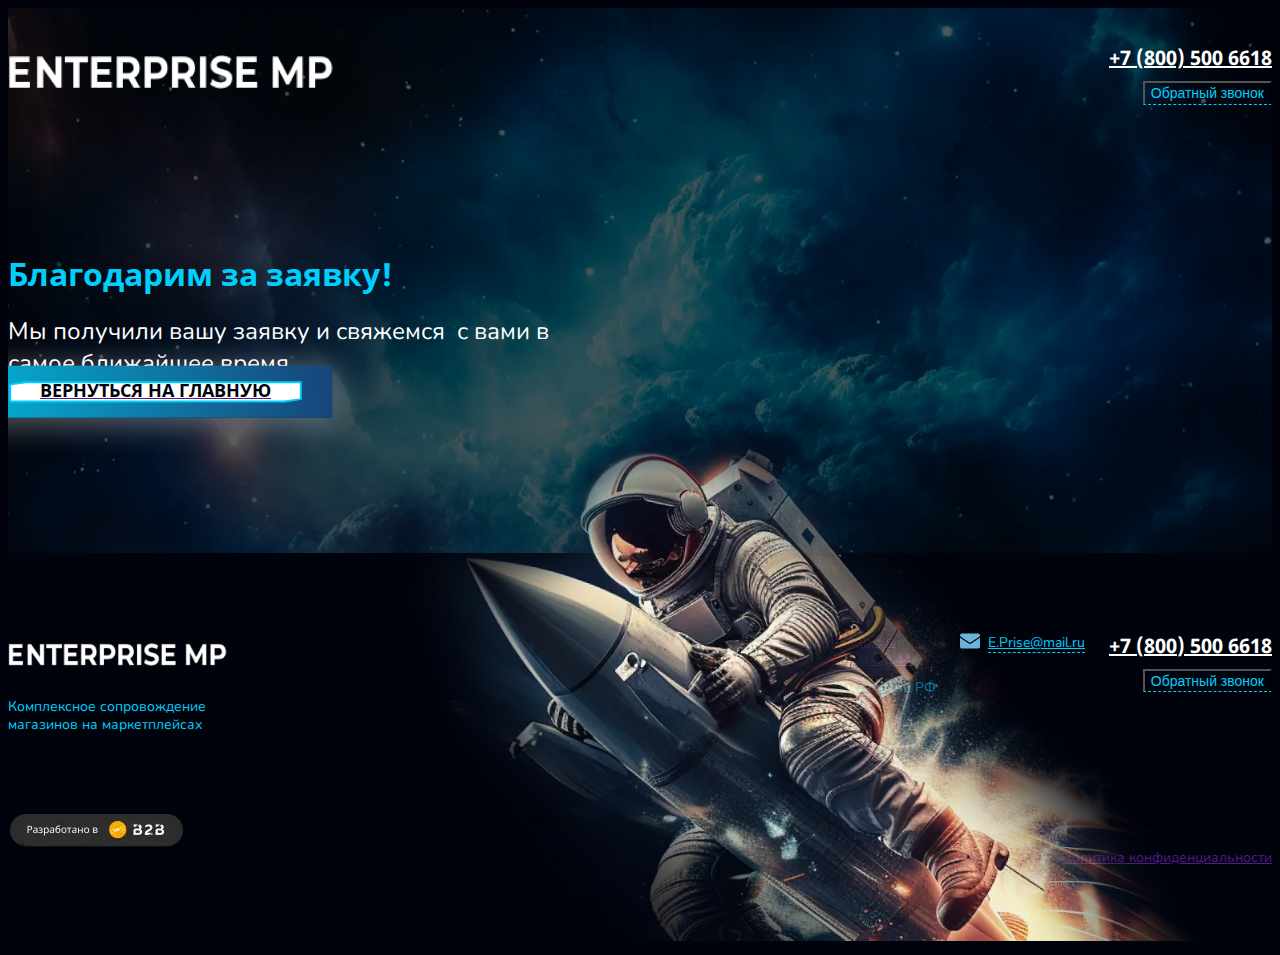
<file: gratitude.html>
<!DOCTYPE html>
<html lang="en">

<head>
	<meta charset="UTF-8">
	<meta name="viewport" content="width=device-width, initial-scale=1.0">
	<meta name="keywords" content="">
	<script src="https://degorov.ru/1base/wp-content/themes/Goodini/assets/js/jquery-3.5.1.min.js"></script>
	<link rel="stylesheet" type="text/css"
		href="https://degorov.ru/1base/wp-content/themes/Goodini/assets/css/base.min.css" />
	<link rel="stylesheet" type="text/css"
		href="https://degorov.ru/1base/wp-content/themes/Goodini/assets/css/blocks.css" />
	<link rel="stylesheet" type="text/css"
		href="https://degorov.ru/1base/wp-content/themes/Goodini/assets/css/modules.css" />
	<link rel="stylesheet" type="text/css"
		href="https://degorov.ru/1base/wp-content/themes/Goodini/assets/css/anim.css" />
	<link rel="stylesheet" href="css/style.min.css">
	<link rel="stylesheet" href="https://cdn.jsdelivr.net/npm/swiper@11/swiper-bundle.min.css"/>
	<title>Благодарность</title>
</head>

<body>
	<div class="page-frame">
		<header id="header" class="header">
    <div class="container-fluid">
       <div class="header__inner">
           <div class="header__left">
               <a class="header__logo" href="">
                   <img src="img/logo.webp" alt="">
               </a>
           </div>
           <div class="header__right">
               <div class="header__group">
                   <a class="header__phone" href="tel:78005006618">+7 (800) 500 6618</a>
                   <button class="header__btn btn" data-fancybox data-src="#popup-call">
                       <span>Обратный звонок</span>
                   </button>
               </div>
           </div>
       </div>
    </div>
</header>
		<main class="content-wrap">
			<section class="gratitude">
				<div class="container-fluid">
					<div class="gratitude__inner">
						<h1>Благодарим за заявку!</h1>
						<p>Мы получили вашу заявку и свяжемся  с вами в самое ближайшее время</p>
						<a class="gratitude__btn btn btn-white" href="">
							<span>Вернуться на главную</span>
							<span class="box-shadow"></span>
						</a>
					</div>
				</div>
				<div class="gratitude__img">
					<img loading="lazy" src="img/gratitude-img.webp" alt="">
				</div>
			</section>
		</main>
		<footer id="footer" class="footer">
    <div class="footer-top">
        <div class="container-fluid">
            <div class="footer-top__inner">
                <div class="footer-top__left">
                    <a class="footer-top__logo" href="">
                        <img src="img/logo.webp" alt="">
                    </a>
                    <div class="footer-top__text">
                        Комплексное сопровождение <br>
                        магазинов на маркетплейсах
                    </div>
                    <div class="footer-top__socials">
                        <a class="footer-top__social" href="">
                            <svg width="20" height="18" viewBox="0 0 20 18" fill="none" xmlns="http://www.w3.org/2000/svg">
                                <path d="M1.23641 7.60982L18.5914 0.918323C19.3969 0.627323 20.1004 1.11482 19.8394 2.33282L19.8409 2.33132L16.8859 16.2528C16.6669 17.2398 16.0804 17.4798 15.2599 17.0148L10.7599 13.6983L8.58941 15.7893C8.3494 16.0293 8.14691 16.2318 7.68191 16.2318L8.00141 11.6523L16.3414 4.11782C16.7044 3.79832 16.2604 3.61832 15.7819 3.93632L5.47541 10.4253L1.03241 9.03932C0.0679053 8.73332 0.0469056 8.07482 1.23641 7.60982Z" fill="white"/>
                            </svg>
                        </a>
                        <a class="footer-top__social" href="">
                            <svg width="24" height="14" viewBox="0 0 24 14" fill="none" xmlns="http://www.w3.org/2000/svg">
                                <path d="M22.3744 13.0446C21.8508 13.1182 19.2899 13.0446 19.1569 13.0446C18.4949 13.053 17.8562 12.8002 17.3794 12.3409C16.8394 11.8214 16.3567 11.2487 15.8289 10.7046C15.6729 10.5394 15.5039 10.3869 15.3237 10.2484C14.9024 9.92322 14.4851 9.99685 14.2867 10.4939C14.1317 11.031 14.0235 11.5806 13.9635 12.1364C13.9287 12.6396 13.6096 12.9546 13.0451 12.9894C12.6953 13.0078 12.3455 13.0139 11.9999 13.0057C10.7401 12.9977 9.50008 12.6913 8.38145 12.1119C7.17109 11.4374 6.11656 10.5153 5.28668 9.40572C3.92236 7.66299 2.83213 5.74845 1.85849 3.77458C1.80736 3.6764 0.809177 1.55322 0.784631 1.45299C0.694631 1.11753 0.784632 0.796399 1.06077 0.685944C1.23668 0.618444 4.52577 0.685944 4.581 0.685944C4.82552 0.683824 5.06436 0.759594 5.26295 0.90228C5.46153 1.04497 5.60954 1.24716 5.68554 1.47958C6.29356 3.03641 7.12601 4.49595 8.15645 5.81185C8.30066 5.98782 8.46944 6.14212 8.65759 6.27004C8.92554 6.45208 9.17918 6.38867 9.28963 6.07981C9.42052 5.65126 9.49748 5.20807 9.51872 4.76049C9.53713 3.87276 9.51872 3.28776 9.46963 2.40208C9.4369 1.83345 9.23645 1.33435 8.39781 1.17481C8.14009 1.12981 8.11759 0.917081 8.28327 0.704354C8.62895 0.262535 9.10145 0.19299 9.63122 0.166399C10.4208 0.121399 11.2103 0.152081 11.9999 0.166399H12.1717C12.5153 0.165145 12.8581 0.200112 13.1944 0.270717C13.3932 0.310921 13.5737 0.414288 13.709 0.565413C13.8442 0.716538 13.9271 0.907329 13.9451 1.10935C13.9855 1.33335 14.0026 1.56092 13.9962 1.78845C13.9758 2.75799 13.9287 3.72549 13.9185 4.69504C13.9091 5.07892 13.9441 5.4626 14.0228 5.83844C14.1353 6.3539 14.4892 6.48276 14.841 6.11049C15.2965 5.62923 15.7144 5.11362 16.0908 4.56822C16.7563 3.57421 17.3054 2.50697 17.7271 1.38753C17.9562 0.812762 18.1362 0.685944 18.7499 0.685944H22.2394C22.4469 0.682304 22.6538 0.709884 22.853 0.767762C22.9236 0.786298 22.9895 0.8192 23.0468 0.864405C23.104 0.909611 23.1513 0.966147 23.1856 1.03047C23.22 1.0948 23.2407 1.16553 23.2465 1.23823C23.2523 1.31094 23.243 1.38405 23.2192 1.45299C23.0474 2.21799 22.6342 2.87049 22.1965 3.49844C21.4867 4.50481 20.738 5.48458 20.0119 6.47458C19.9201 6.60588 19.8361 6.74248 19.7603 6.88367C19.4862 7.37663 19.5067 7.65276 19.9035 8.0639C20.5376 8.71435 21.2146 9.32594 21.8262 9.99685C22.2753 10.4846 22.6805 11.0109 23.0371 11.5698C23.4851 12.2632 23.209 12.9259 22.3744 13.0446Z" fill="white"/>
                            </svg>
                        </a>
                        <a class="footer-top__social" href="">
                            <svg width="24" height="24" viewBox="0 0 24 24" fill="none" xmlns="http://www.w3.org/2000/svg">
                                <path d="M19.9367 4.06371C18.0639 2.17228 15.5769 1.01232 12.9243 0.793075C10.2716 0.573829 7.62789 1.30972 5.47002 2.86802C3.31214 4.42632 1.78215 6.70444 1.15602 9.29146C0.529884 11.8785 0.848826 14.6041 2.05531 16.9767L0.870995 22.7264C0.858707 22.7837 0.858359 22.8428 0.869973 22.9002C0.881587 22.9576 0.904914 23.0119 0.938495 23.0598C0.987688 23.1326 1.05791 23.1886 1.13978 23.2204C1.22165 23.2522 1.31127 23.2583 1.39668 23.2378L7.0319 21.9021C9.39781 23.0781 12.1042 23.3765 14.6695 22.7443C17.2347 22.1121 19.4926 20.5903 21.0411 18.4497C22.5897 16.3091 23.3286 13.6885 23.1264 11.0542C22.9241 8.41996 21.7939 5.94286 19.9367 4.06371ZM18.1796 18.0873C16.8839 19.3795 15.2153 20.2324 13.4091 20.526C11.603 20.8195 9.75017 20.5389 8.1119 19.7237L7.32645 19.3351L3.87168 20.1533L3.8819 20.1103L4.59781 16.633L4.21327 15.8742C3.37619 14.2302 3.08089 12.3634 3.36969 10.5413C3.65849 8.71926 4.51657 7.03532 5.821 5.73076C7.46003 4.09223 9.68273 3.17176 12.0003 3.17176C14.3179 3.17176 16.5406 4.09223 18.1796 5.73076C18.1936 5.74676 18.2086 5.7618 18.2246 5.77576C19.8433 7.41851 20.747 9.63457 20.7386 11.9408C20.7301 14.2471 19.8103 16.4565 18.1796 18.0873Z" fill="white"/>
                                <path d="M17.8727 15.5367C17.4493 16.2035 16.7805 17.0196 15.9398 17.2221C14.467 17.578 12.2068 17.2344 9.39432 14.6121L9.35955 14.5815C6.88659 12.2885 6.24432 10.3801 6.39977 8.86645C6.48568 8.00736 7.20159 7.23009 7.805 6.72281C7.9004 6.64139 8.01353 6.58343 8.13533 6.55354C8.25714 6.52366 8.38425 6.5227 8.5065 6.55072C8.62874 6.57875 8.74274 6.635 8.83936 6.71496C8.93598 6.79492 9.01256 6.89638 9.06296 7.01122L9.97318 9.05668C10.0323 9.18931 10.0543 9.33553 10.0366 9.47967C10.0189 9.62382 9.96237 9.76043 9.87296 9.87486L9.41273 10.4721C9.31398 10.5955 9.25439 10.7455 9.24163 10.903C9.22887 11.0605 9.26353 11.2182 9.34114 11.3558C9.59887 11.8078 10.2166 12.4726 10.9018 13.0883C11.6709 13.7837 12.5239 14.4199 13.0639 14.6367C13.2084 14.6957 13.3672 14.7101 13.52 14.678C13.6727 14.6459 13.8124 14.5689 13.9209 14.4567L14.4548 13.9187C14.5578 13.8171 14.6859 13.7447 14.826 13.7088C14.9662 13.6728 15.1133 13.6747 15.2525 13.7142L17.4145 14.3278C17.5338 14.3644 17.6431 14.4278 17.7341 14.5131C17.8252 14.5984 17.8955 14.7034 17.9397 14.82C17.9839 14.9367 18.0008 15.0619 17.9892 15.1861C17.9776 15.3103 17.9378 15.4302 17.8727 15.5367Z" fill="white"/>
                            </svg>
                        </a>
                    </div>
                </div>
                <div class="footer-top__right">
                    <div class="footer-top__group">
                        <div class="footer-top__socials">
                            <a class="footer-top__social" href="">
                                <svg width="20" height="18" viewBox="0 0 20 18" fill="none" xmlns="http://www.w3.org/2000/svg">
                                    <path d="M1.23641 7.60982L18.5914 0.918323C19.3969 0.627323 20.1004 1.11482 19.8394 2.33282L19.8409 2.33132L16.8859 16.2528C16.6669 17.2398 16.0804 17.4798 15.2599 17.0148L10.7599 13.6983L8.58941 15.7893C8.3494 16.0293 8.14691 16.2318 7.68191 16.2318L8.00141 11.6523L16.3414 4.11782C16.7044 3.79832 16.2604 3.61832 15.7819 3.93632L5.47541 10.4253L1.03241 9.03932C0.0679053 8.73332 0.0469056 8.07482 1.23641 7.60982Z" fill="white"/>
                                </svg>
                            </a>
                            <a class="footer-top__social" href="">
                                <svg width="24" height="14" viewBox="0 0 24 14" fill="none" xmlns="http://www.w3.org/2000/svg">
                                    <path d="M22.3744 13.0446C21.8508 13.1182 19.2899 13.0446 19.1569 13.0446C18.4949 13.053 17.8562 12.8002 17.3794 12.3409C16.8394 11.8214 16.3567 11.2487 15.8289 10.7046C15.6729 10.5394 15.5039 10.3869 15.3237 10.2484C14.9024 9.92322 14.4851 9.99685 14.2867 10.4939C14.1317 11.031 14.0235 11.5806 13.9635 12.1364C13.9287 12.6396 13.6096 12.9546 13.0451 12.9894C12.6953 13.0078 12.3455 13.0139 11.9999 13.0057C10.7401 12.9977 9.50008 12.6913 8.38145 12.1119C7.17109 11.4374 6.11656 10.5153 5.28668 9.40572C3.92236 7.66299 2.83213 5.74845 1.85849 3.77458C1.80736 3.6764 0.809177 1.55322 0.784631 1.45299C0.694631 1.11753 0.784632 0.796399 1.06077 0.685944C1.23668 0.618444 4.52577 0.685944 4.581 0.685944C4.82552 0.683824 5.06436 0.759594 5.26295 0.90228C5.46153 1.04497 5.60954 1.24716 5.68554 1.47958C6.29356 3.03641 7.12601 4.49595 8.15645 5.81185C8.30066 5.98782 8.46944 6.14212 8.65759 6.27004C8.92554 6.45208 9.17918 6.38867 9.28963 6.07981C9.42052 5.65126 9.49748 5.20807 9.51872 4.76049C9.53713 3.87276 9.51872 3.28776 9.46963 2.40208C9.4369 1.83345 9.23645 1.33435 8.39781 1.17481C8.14009 1.12981 8.11759 0.917081 8.28327 0.704354C8.62895 0.262535 9.10145 0.19299 9.63122 0.166399C10.4208 0.121399 11.2103 0.152081 11.9999 0.166399H12.1717C12.5153 0.165145 12.8581 0.200112 13.1944 0.270717C13.3932 0.310921 13.5737 0.414288 13.709 0.565413C13.8442 0.716538 13.9271 0.907329 13.9451 1.10935C13.9855 1.33335 14.0026 1.56092 13.9962 1.78845C13.9758 2.75799 13.9287 3.72549 13.9185 4.69504C13.9091 5.07892 13.9441 5.4626 14.0228 5.83844C14.1353 6.3539 14.4892 6.48276 14.841 6.11049C15.2965 5.62923 15.7144 5.11362 16.0908 4.56822C16.7563 3.57421 17.3054 2.50697 17.7271 1.38753C17.9562 0.812762 18.1362 0.685944 18.7499 0.685944H22.2394C22.4469 0.682304 22.6538 0.709884 22.853 0.767762C22.9236 0.786298 22.9895 0.8192 23.0468 0.864405C23.104 0.909611 23.1513 0.966147 23.1856 1.03047C23.22 1.0948 23.2407 1.16553 23.2465 1.23823C23.2523 1.31094 23.243 1.38405 23.2192 1.45299C23.0474 2.21799 22.6342 2.87049 22.1965 3.49844C21.4867 4.50481 20.738 5.48458 20.0119 6.47458C19.9201 6.60588 19.8361 6.74248 19.7603 6.88367C19.4862 7.37663 19.5067 7.65276 19.9035 8.0639C20.5376 8.71435 21.2146 9.32594 21.8262 9.99685C22.2753 10.4846 22.6805 11.0109 23.0371 11.5698C23.4851 12.2632 23.209 12.9259 22.3744 13.0446Z" fill="white"/>
                                </svg>
                            </a>
                            <a class="footer-top__social" href="">
                                <svg width="24" height="24" viewBox="0 0 24 24" fill="none" xmlns="http://www.w3.org/2000/svg">
                                    <path d="M19.9367 4.06371C18.0639 2.17228 15.5769 1.01232 12.9243 0.793075C10.2716 0.573829 7.62789 1.30972 5.47002 2.86802C3.31214 4.42632 1.78215 6.70444 1.15602 9.29146C0.529884 11.8785 0.848826 14.6041 2.05531 16.9767L0.870995 22.7264C0.858707 22.7837 0.858359 22.8428 0.869973 22.9002C0.881587 22.9576 0.904914 23.0119 0.938495 23.0598C0.987688 23.1326 1.05791 23.1886 1.13978 23.2204C1.22165 23.2522 1.31127 23.2583 1.39668 23.2378L7.0319 21.9021C9.39781 23.0781 12.1042 23.3765 14.6695 22.7443C17.2347 22.1121 19.4926 20.5903 21.0411 18.4497C22.5897 16.3091 23.3286 13.6885 23.1264 11.0542C22.9241 8.41996 21.7939 5.94286 19.9367 4.06371ZM18.1796 18.0873C16.8839 19.3795 15.2153 20.2324 13.4091 20.526C11.603 20.8195 9.75017 20.5389 8.1119 19.7237L7.32645 19.3351L3.87168 20.1533L3.8819 20.1103L4.59781 16.633L4.21327 15.8742C3.37619 14.2302 3.08089 12.3634 3.36969 10.5413C3.65849 8.71926 4.51657 7.03532 5.821 5.73076C7.46003 4.09223 9.68273 3.17176 12.0003 3.17176C14.3179 3.17176 16.5406 4.09223 18.1796 5.73076C18.1936 5.74676 18.2086 5.7618 18.2246 5.77576C19.8433 7.41851 20.747 9.63457 20.7386 11.9408C20.7301 14.2471 19.8103 16.4565 18.1796 18.0873Z" fill="white"/>
                                    <path d="M17.8727 15.5367C17.4493 16.2035 16.7805 17.0196 15.9398 17.2221C14.467 17.578 12.2068 17.2344 9.39432 14.6121L9.35955 14.5815C6.88659 12.2885 6.24432 10.3801 6.39977 8.86645C6.48568 8.00736 7.20159 7.23009 7.805 6.72281C7.9004 6.64139 8.01353 6.58343 8.13533 6.55354C8.25714 6.52366 8.38425 6.5227 8.5065 6.55072C8.62874 6.57875 8.74274 6.635 8.83936 6.71496C8.93598 6.79492 9.01256 6.89638 9.06296 7.01122L9.97318 9.05668C10.0323 9.18931 10.0543 9.33553 10.0366 9.47967C10.0189 9.62382 9.96237 9.76043 9.87296 9.87486L9.41273 10.4721C9.31398 10.5955 9.25439 10.7455 9.24163 10.903C9.22887 11.0605 9.26353 11.2182 9.34114 11.3558C9.59887 11.8078 10.2166 12.4726 10.9018 13.0883C11.6709 13.7837 12.5239 14.4199 13.0639 14.6367C13.2084 14.6957 13.3672 14.7101 13.52 14.678C13.6727 14.6459 13.8124 14.5689 13.9209 14.4567L14.4548 13.9187C14.5578 13.8171 14.6859 13.7447 14.826 13.7088C14.9662 13.6728 15.1133 13.6747 15.2525 13.7142L17.4145 14.3278C17.5338 14.3644 17.6431 14.4278 17.7341 14.5131C17.8252 14.5984 17.8955 14.7034 17.9397 14.82C17.9839 14.9367 18.0008 15.0619 17.9892 15.1861C17.9776 15.3103 17.9378 15.4302 17.8727 15.5367Z" fill="white"/>
                                </svg>
                            </a>
                        </div>
                        <div class="footer-top__location">
                            <a href="">
                                <i>
                                    <svg width="16" height="20" viewBox="0 0 16 20" fill="none" xmlns="http://www.w3.org/2000/svg">
                                        <path d="M7.99951 0C3.93986 0 0.636719 3.30314 0.636719 7.3632C0.636719 8.42222 0.853476 9.43334 1.28065 10.3687C3.12155 14.3971 6.65107 18.6501 7.68921 19.8575C7.76699 19.9478 7.88038 19.9998 7.99971 19.9998C8.11904 19.9998 8.23243 19.9478 8.31021 19.8575C9.34795 18.6503 12.8775 14.3975 14.719 10.3687C15.1464 9.43334 15.3629 8.42222 15.3629 7.3632C15.3625 3.30314 12.0594 0 7.99951 0ZM7.99951 11.1877C5.89068 11.1877 4.17484 9.47182 4.17484 7.36299C4.17484 5.25396 5.89068 3.53812 7.99951 3.53812C10.1083 3.53812 11.8242 5.25396 11.8242 7.36299C11.8244 9.47182 10.1085 11.1877 7.99951 11.1877Z" fill="#6EB9E0"/>
                                    </svg>
                                </i>
                                <span>г.Краснодар, ул. <br> Вологодская, д.44</span>
                            </a>
                            <p>Работаем <span>по всей РФ</span></p>
                        </div>
                        <a href="mailto:E.Prise@mail.ru" class="footer-top__email">
                            <i>
                                <svg width="20" height="16" viewBox="0 0 20 16" fill="none" xmlns="http://www.w3.org/2000/svg">
                                    <path d="M11.6714 10.2536C11.1739 10.5853 10.5959 10.7606 10 10.7606C9.40414 10.7606 8.82617 10.5853 8.32859 10.2536L0.133164 4.78977C0.0876953 4.75945 0.0433984 4.72785 0 4.69535V13.6484C0 14.6748 0.833008 15.4895 1.84113 15.4895H18.1588C19.1853 15.4895 20 14.6565 20 13.6484V4.69531C19.9565 4.72789 19.9121 4.75957 19.8665 4.78992L11.6714 10.2536Z" fill="#6EB9E0"/>
                                    <path d="M0.783203 3.81463L8.97863 9.27846C9.28887 9.48529 9.64441 9.58869 9.99996 9.58869C10.3555 9.58869 10.7111 9.48525 11.0214 9.27846L19.2168 3.81463C19.7072 3.48787 20 2.941 20 2.35076C20 1.33588 19.1743 0.510254 18.1595 0.510254H1.84051C0.825664 0.510293 0 1.33592 0 2.35174C0 2.941 0.292812 3.48787 0.783203 3.81463Z" fill="#6EB9E0"/>
                                </svg>
                            </i>
                            <span>E.Prise@mail.ru</span>
                        </a>
                    </div>
                    <div class="footer-top__group2">
                        <a class="footer-top__phone" href="tel:+78005006618">+7 (800) 500 6618</a>
                        <button class="footer-top__btn btn" data-fancybox data-src="#popup-call">
                            <span>Обратный звонок</span>
                        </button>
                    </div>
                </div>
            </div>
        </div>
    </div>
    <div class="footer-bottom">
        <div class="container-fluid">
            <div class="footer-bottom__inner">
                <div class="b2b">
                    <img src="img/b2b-logo.webp" alt="">
                </div>
                <div class="footer-bottom__text">
                    <p>
                        © ООО «Enteprise mp»,  2024, <span>ИНН 000000000,</span> <span>КПП 000000000,</span> <span>ОГРН000000000000</span>
                    </p>
                    <p>Предложение не является публичной офертой</p>
                    <p><a href="">Политика конфиденциальности</a></p>
                </div>
            </div>
        </div>
    </div>
</footer>

	</div>
	<script src="https://degorov.ru/1base/wp-content/themes/Goodini/assets/js/base.min.js"></script>
<script src="https://degorov.ru/1base/wp-content/themes/Goodini/assets/js/validate.min.js"></script>
<script src="https://cdn.jsdelivr.net/npm/swiper@11/swiper-bundle.min.js"></script>
<script src="js/main.min.js"></script>

	<script>
		const displayWindowSize = () => {

			const StartWindowHeight = window.innerHeight;
			const windowWidth = window.innerWidth;
			const windowHeight = window.innerHeight;

			const ratio_default = 1.98;
			const ratio_current = windowWidth / windowHeight;
			const coef_ratio = (ratio_default / ratio_current).toFixed(2);
			const coef_height = (Math.max(windowHeight / 775, 0.78)).toFixed(2);
			const coef_width = (Math.min(coef_ratio * 1.07, 0.95)).toFixed(2);

			if ((StartWindowHeight !== windowHeight) && (navigator.platform !== 'iPhone' && navigator.platform !== 'iPad')) {
				document.body.classList.add("keyboard-on");
			} else {
				document.body.classList.remove("keyboard-on");
			}

			if (coef_ratio < 1) {
				document.documentElement.style.setProperty('--coef_r', coef_ratio);
			}
			if (coef_height < 1) {
				document.documentElement.style.setProperty('--coef_h', coef_height);
			}
			if (coef_width < 1) {
				document.documentElement.style.setProperty('--coef_w', coef_width);
			}
		};

		window.addEventListener("resize", displayWindowSize);

		// Инициализация функции отображения размера окна
		displayWindowSize();
	</script>
</body>

</html>
</file>
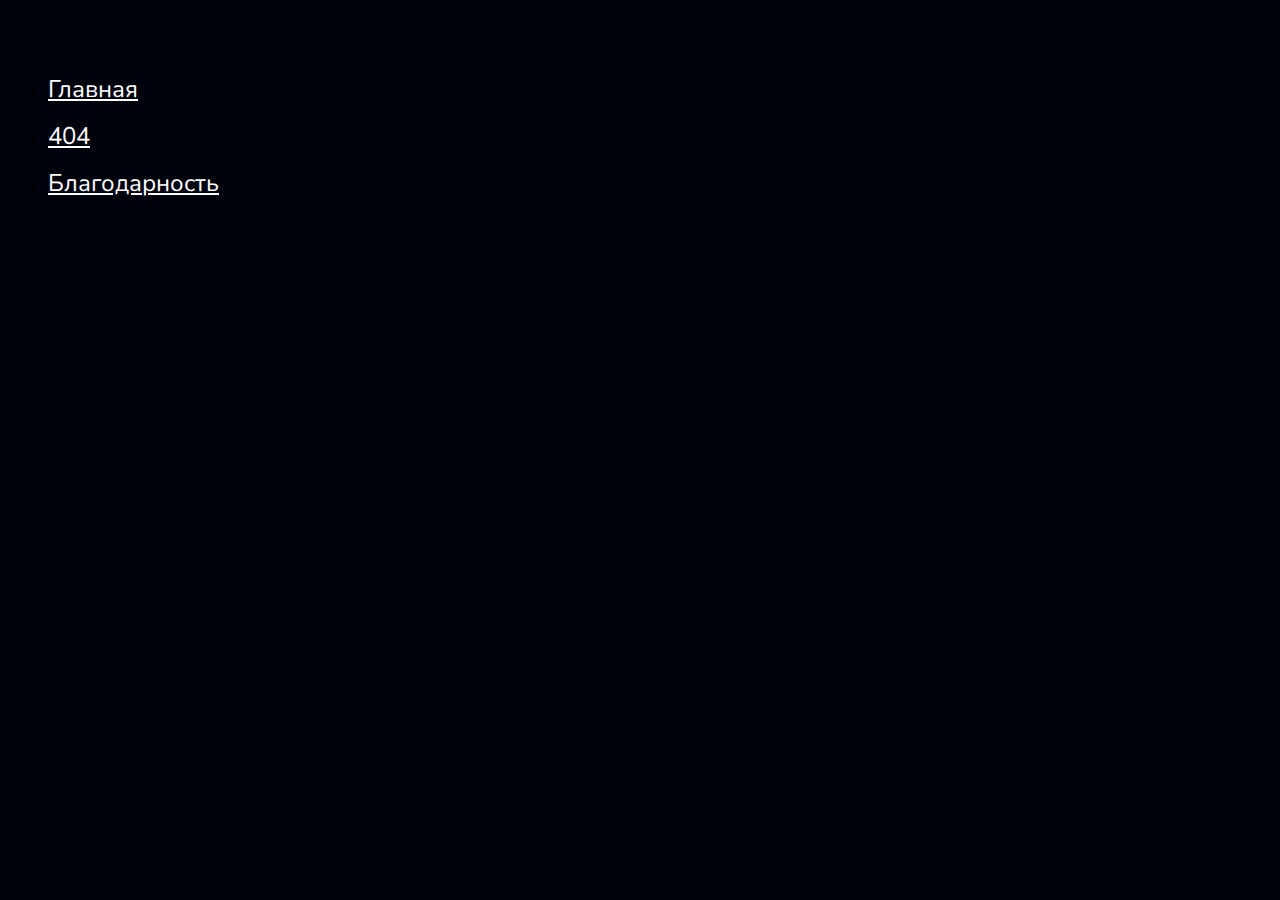
<file: nav.html>
<!DOCTYPE html>
<html lang="en">

<head>
	<meta charset="UTF-8">
	<meta name="viewport" content="width=device-width, initial-scale=1.0">
	<meta name="keywords" content="">
	<script src="https://degorov.ru/1base/wp-content/themes/Goodini/assets/js/jquery-3.5.1.min.js"></script>
	<link rel="stylesheet" type="text/css"
		href="https://degorov.ru/1base/wp-content/themes/Goodini/assets/css/base.min.css" />
	<link rel="stylesheet" type="text/css"
		href="https://degorov.ru/1base/wp-content/themes/Goodini/assets/css/blocks.css" />
	<link rel="stylesheet" type="text/css"
		href="https://degorov.ru/1base/wp-content/themes/Goodini/assets/css/modules.css" />
	<link rel="stylesheet" type="text/css"
		href="https://degorov.ru/1base/wp-content/themes/Goodini/assets/css/anim.css" />
	<link rel="stylesheet" href="css/style.min.css">
	<link rel="stylesheet" href="https://cdn.jsdelivr.net/npm/swiper@11/swiper-bundle.min.css"/>
	<title>Навигация</title>
</head>

<body>
	<div class="wrapper">

		<main class="content-wrap">
			<div class="navigation">
				<div class="container-fluid">
					<ul class="navigation__list">
						<li><a href="index.html">Главная</a></li>
						<li><a href="404.html">404</a></li>
						<li><a href="gratitude.html">Благодарность</a></li>
					</ul>
				</div>
			</div>
		</main>

	</div>
	<script src="https://degorov.ru/1base/wp-content/themes/Goodini/assets/js/base.min.js"></script>
<script src="https://degorov.ru/1base/wp-content/themes/Goodini/assets/js/validate.min.js"></script>
<script src="https://cdn.jsdelivr.net/npm/swiper@11/swiper-bundle.min.js"></script>
<script src="js/main.min.js"></script>

	<script>
		const displayWindowSize = () => {

			const StartWindowHeight = window.innerHeight;
			const windowWidth = window.innerWidth;
			const windowHeight = window.innerHeight;

			const ratio_default = 1.98;
			const ratio_current = windowWidth / windowHeight;
			const coef_ratio = (ratio_default / ratio_current).toFixed(2);
			const coef_height = (Math.max(windowHeight / 775, 0.78)).toFixed(2);
			const coef_width = (Math.min(coef_ratio * 1.07, 0.95)).toFixed(2);

			if ((StartWindowHeight !== windowHeight) && (navigator.platform !== 'iPhone' && navigator.platform !== 'iPad')) {
				document.body.classList.add("keyboard-on");
			} else {
				document.body.classList.remove("keyboard-on");
			}

			if (coef_ratio < 1) {
				document.documentElement.style.setProperty('--coef_r', coef_ratio);
			}
			if (coef_height < 1) {
				document.documentElement.style.setProperty('--coef_h', coef_height);
			}
			if (coef_width < 1) {
				document.documentElement.style.setProperty('--coef_w', coef_width);
			}
		};

		window.addEventListener("resize", displayWindowSize);

		// Инициализация функции отображения размера окна
		displayWindowSize();
	</script>
</body>

</html>
</file>
<file: css/style.min.css>
@font-face{font-family:Nunito;font-weight:300;src:url(../fonts/Nunito-Light.woff) format("woff")}@font-face{font-family:Nunito;font-weight:400;src:url(../fonts/Nunito-Regular.woff) format("woff")}@font-face{font-family:NotoSans;font-weight:400;src:url(../fonts/NotoSans.woff) format("woff")}@font-face{font-family:Nunito;font-weight:600;src:url(../fonts/Nunito-SemiBold.woff) format("woff")}@font-face{font-family:Nunito;font-weight:700;src:url(../fonts/Nunito-Bold.woff) format("woff")}@font-face{font-family:NotoSans;font-weight:700;src:url(../fonts/NotoSans-Bold.woff) format("woff")}html{font-size:max(16px*var(--coef_h),15px)}body{font-family:Nunito,sans-serif;background:#00030c;zoom:var(--zoom)}.fixed-body{overflow:hidden}.page-frame{position:relative;overflow:hidden}.container-fluid{max-width:1696px}h1,h2,h3,h4,h5,h6{font-family:NotoSans;font-weight:700}img{-o-object-fit:cover;object-fit:cover}#header{position:absolute;z-index:5;top:0;left:0;width:100%;padding:2rem 0 0}#header .header__inner{display:-webkit-box;display:-ms-flexbox;display:flex;-webkit-box-pack:justify;-ms-flex-pack:justify;justify-content:space-between;-webkit-box-align:center;-ms-flex-align:center;align-items:center;gap:1rem}#header .header__logo{width:20.8125rem;display:block}#header .header__logo img{width:100%}#header .header__group{display:-webkit-box;display:-ms-flexbox;display:flex;-webkit-box-orient:vertical;-webkit-box-direction:normal;-ms-flex-direction:column;flex-direction:column;-webkit-box-align:end;-ms-flex-align:end;align-items:flex-end}#header .header__phone{font-family:NotoSans;font-size:1.25rem;line-height:130%;font-weight:700;color:#fff}#header .header__phone:hover{color:#00cffc}#header .header__btn{background:rgba(0,0,0,0);border-bottom:.0625rem dashed #00cffc;font-size:.875rem;line-height:130%;color:#00cffc;margin-top:.625rem}#header .header__btn:hover{border-color:#fff;color:#fff}#header .header__btn span{min-width:unset;padding:0;overflow:unset}.main-section{z-index:3;color:#fff;padding:9.375rem 0 6.25rem}.main-section:after{content:"";position:absolute;top:0;left:0;width:100%;height:calc(100% + 6.25rem);background-image:url(../img/main-bg.webp);background-repeat:no-repeat;background-position:center;background-size:cover;pointer-events:none}.main-section__inner{position:relative}.main-section__wrap{position:relative;z-index:2;max-width:38.75rem}.main-section__info{position:relative;display:-webkit-inline-box;display:-ms-inline-flexbox;display:inline-flex;border:.125rem solid #00cffc;-webkit-box-shadow:0 .25rem 1.4375rem 0 rgba(255,255,255,.34);box-shadow:0 .25rem 1.4375rem 0 rgba(255,255,255,.34);-webkit-clip-path:polygon(4% 0,100% 0,100% 30%,100% 77%,96% 100%,0 100%,0 70%,0 23%);clip-path:polygon(4% 0,100% 0,100% 30%,100% 77%,96% 100%,0 100%,0 70%,0 23%);padding:1rem 2rem;font-size:1.25rem;line-height:130%;font-weight:700;overflow:hidden}.main-section__info:after{content:"";position:absolute;top:.3125rem;left:-.375rem;-webkit-transform:rotate(-45deg);-ms-transform:rotate(-45deg);transform:rotate(-45deg);width:1.5rem;height:.125rem;background:#00cffc;pointer-events:none}.main-section__info:before{content:"";position:absolute;bottom:.3125rem;right:-.375rem;-webkit-transform:rotate(-45deg);-ms-transform:rotate(-45deg);transform:rotate(-45deg);width:1.5rem;height:.125rem;background:#00cffc;pointer-events:none}.main-section h1{font-size:4rem;line-height:130%;margin:3rem 0 0}.main-section h1 .text_color{color:#00cffc}.main-section p{font-family:NotoSans;font-size:2rem;line-height:130%;font-weight:700;color:#fff;margin:2rem 0 0}.main-section p span{color:#00cffc}.main-section__group{display:-webkit-box;display:-ms-flexbox;display:flex;-webkit-box-align:center;-ms-flex-align:center;align-items:center;gap:1.5rem;margin-top:3rem}.main-section__info2{font-size:1rem;line-height:130%;font-weight:700}.main-section__items{position:relative;display:grid;grid-template-columns:repeat(3,33.3333333333%);margin-top:6rem}.main-section__items:after{content:"";position:absolute;top:0;left:0;width:100%;height:100%;background:rgba(255,255,255,.6);background-image:-webkit-gradient(linear,left top,right top,from(rgba(255,255,255,.6)),color-stop(#eff2ff),color-stop(#d6e7ff),color-stop(#b5deff),color-stop(#89d7ff),color-stop(#89d7ff),color-stop(#89d7ff),color-stop(#89d7ff),color-stop(#b5deff),color-stop(#d6e7ff),color-stop(#eff2ff),to(rgba(255,255,255,.3)));background-image:-o-linear-gradient(left,rgba(255,255,255,.6),#eff2ff,#d6e7ff,#b5deff,#89d7ff,#89d7ff,#89d7ff,#89d7ff,#b5deff,#d6e7ff,#eff2ff,rgba(255,255,255,.3));background-image:linear-gradient(to right,rgba(255,255,255,.6),#eff2ff,#d6e7ff,#b5deff,#89d7ff,#89d7ff,#89d7ff,#89d7ff,#b5deff,#d6e7ff,#eff2ff,rgba(255,255,255,.3));-webkit-backdrop-filter:blur(4.5rem);backdrop-filter:blur(4.5rem);-webkit-clip-path:polygon(99.991% 87.321%,96.64% 100%,66.679% 100%,33.367% 100%,0 100%,0 56.339%,0 12.679%,3.074% 0,33.367% 0,66.679% 0,99.991% 0,99.991% 87.321%);clip-path:polygon(99.991% 87.321%,96.64% 100%,66.679% 100%,33.367% 100%,0 100%,0 56.339%,0 12.679%,3.074% 0,33.367% 0,66.679% 0,99.991% 0,99.991% 87.321%);pointer-events:none}.main-section__items:before{content:"";position:absolute;z-index:1;top:50%;left:50%;-webkit-transform:translate(-50%,-50%);-ms-transform:translate(-50%,-50%);transform:translate(-50%,-50%);width:calc(100% - .375rem);height:calc(100% - .375rem);background:-webkit-gradient(linear,left top,left bottom,color-stop(-77.406%,#00cffc),color-stop(95.608%,#1a1a1a));background:-o-linear-gradient(top,#00cffc -77.406%,#1a1a1a 95.608%);background:linear-gradient(180deg,#00cffc -77.406%,#1a1a1a 95.608%);-webkit-clip-path:polygon(99.991% 87.321%,96.64% 100%,66.679% 100%,33.367% 100%,0 100%,0 56.339%,0 12.679%,3.074% 0,33.367% 0,66.679% 0,99.991% 0,99.991% 87.321%);clip-path:polygon(99.991% 87.321%,96.64% 100%,66.679% 100%,33.367% 100%,0 100%,0 56.339%,0 12.679%,3.074% 0,33.367% 0,66.679% 0,99.991% 0,99.991% 87.321%);pointer-events:none}.main-section__item{position:relative;z-index:1;display:-webkit-box;display:-ms-flexbox;display:flex;-webkit-box-align:center;-ms-flex-align:center;align-items:center;padding:2rem 1rem 2rem 0}.main-section__item:not(:last-child){border-right:.1875rem solid rgba(255,255,255,.6)}.main-section__item-img{max-width:13.75rem;-ms-flex-negative:0;flex-shrink:0}.main-section__item-text{max-width:16.5625rem;text-align:center;font-size:1.25rem;line-height:130%;font-weight:700}.main-section__item-text span{color:#00cffc}.main-section__img{position:absolute;top:-4rem;left:50%;-webkit-transform:translate(-50%,0);-ms-transform:translate(-50%,0);transform:translate(-50%,0);width:12.5rem;-webkit-animation:8s linear infinite img;animation:8s linear infinite img}.main-section__img:after{content:"";position:absolute;top:50%;left:50%;-webkit-transform:translate(-50%,-50%);-ms-transform:translate(-50%,-50%);transform:translate(-50%,-50%);width:6.25rem;height:6.25rem;-webkit-filter:blur(7.8125rem);filter:blur(7.8125rem);background:#ffc2a2;border-radius:50%;pointer-events:none}.main-section__img img{position:relative;z-index:1;width:100%}.main-section__img2{position:absolute;top:22rem;right:11.5rem;width:10.9375rem;-webkit-animation:8s linear infinite img;animation:8s linear infinite img}.main-section__img2:after{content:"";position:absolute;top:50%;left:50%;-webkit-transform:translate(-50%,-50%);-ms-transform:translate(-50%,-50%);transform:translate(-50%,-50%);width:6.25rem;height:6.25rem;-webkit-filter:blur(7.8125rem);filter:blur(7.8125rem);background:#ffc2a2;border-radius:50%;pointer-events:none}.main-section__img2 img{position:relative;z-index:1;width:100%}.main-section__img3{position:absolute;right:1rem;bottom:-2rem;width:14.375rem;-webkit-animation:8s linear infinite img;animation:8s linear infinite img}.main-section__img3 img{width:100%}.main-section__img4{position:absolute;top:22rem;left:60%;-webkit-transform:translate(-50%,0);-ms-transform:translate(-50%,0);transform:translate(-50%,0);width:10rem;-webkit-animation:6s linear infinite img;animation:6s linear infinite img}.main-section__img4:after{content:"";position:absolute;top:50%;left:50%;-webkit-transform:translate(-50%,-50%);-ms-transform:translate(-50%,-50%);transform:translate(-50%,-50%);width:6.25rem;height:6.25rem;-webkit-filter:blur(7.8125rem);filter:blur(7.8125rem);background:#ffc2a2;border-radius:50%;pointer-events:none}.main-section__img4 img{position:relative;z-index:1;width:100%}.strategy{color:#fff;padding:6.25rem 0}.strategy:after{content:"";position:absolute;top:50%;left:0;-webkit-transform:translate(0,-50%);-ms-transform:translate(0,-50%);transform:translate(0,-50%);width:100%;height:calc(100% + 23.125rem);background-image:url(../img/strategy-bg.webp);background-repeat:no-repeat;background-position:center;background-size:cover;pointer-events:none}.strategy--active:after{display:none}.strategy__inner{max-width:60.3125rem;margin-left:auto}.strategy ul{max-width:53.75rem;display:grid;grid-template-columns:repeat(2,calc(50% - .6875rem));gap:1.375rem;margin-top:3rem}.strategy ul li{position:relative;font-size:1.25rem;line-height:130%;color:#cecece;padding-left:1.25rem}.strategy ul li:after{content:"";position:absolute;top:.5rem;left:0;width:.5rem;height:.5rem;background:#fff;border-radius:50%}.strategy ul li strong{font-weight:700;color:#fff}.strategy__group{display:-webkit-box;display:-ms-flexbox;display:flex;-webkit-box-align:center;-ms-flex-align:center;align-items:center;gap:1.5rem;margin-top:3rem}.strategy__info{font-size:1rem;line-height:130%;font-weight:700}.strategy__info span{color:#00cffc}.quiz{position:relative;z-index:2;display:none}.quiz .container-fluid{position:static}.quiz--active{display:block}.quiz__inner{max-width:60.3125rem;margin-left:auto}.quiz-stages{position:relative;z-index:1;display:-webkit-box;display:-ms-flexbox;display:flex;-ms-flex-wrap:wrap;flex-wrap:wrap;-webkit-box-align:stretch;-ms-flex-align:stretch;align-items:stretch;gap:.0625rem}.quiz-stage{font-family:NotoSans;font-size:1.75rem;line-height:130%;font-weight:700;color:#000;background:#fff;padding:.625rem 2.25rem}.quiz-stage span{display:none}.quiz-stage--active{color:#fff;background:#00cffc}.quiz-stage--active span{display:inline-block}.quiz-btns{position:relative;z-index:1;display:-webkit-box;display:-ms-flexbox;display:flex;gap:3rem;margin-top:4rem}.quiz-next,.quiz-prev{background:#d4d4d4;border-radius:.25rem}.quiz-next:hover,.quiz-prev:hover{background:#00cffc}.quiz-next:hover span,.quiz-prev:hover span{color:#fff}.quiz-next span,.quiz-prev span{min-width:auto;padding:1.125rem 2rem;font-family:NotoSans;font-size:1.125rem;line-height:130%;font-weight:700;text-transform:uppercase;color:#000}.quiz-prev{display:none!important}.quiz-prev--active{display:-webkit-box!important;display:-ms-flexbox!important;display:flex!important}.quiz-next{background:#fff}.quiz-body{margin-top:3.5rem}.quiz-step{display:none}.quiz-step--active{display:block}.quiz-step__bg{position:absolute;top:50%;left:0;-webkit-transform:translate(0,-50%);-ms-transform:translate(0,-50%);transform:translate(0,-50%);width:100%;height:calc(100% + 23.125rem);background-repeat:no-repeat;background-position:center;background-size:cover;pointer-events:none}.quiz h2{position:relative;z-index:1}.quiz__subtitle{position:relative;z-index:1;max-width:43.75rem;font-size:1.75rem;line-height:130%;margin-top:2rem}.quiz__subtitle span{color:#00cffc}.quiz__checkboxes{position:relative;z-index:1;display:grid;grid-template-columns:repeat(2,calc(50% - 1rem));gap:2rem;margin-top:3rem}.quiz__checkbox{position:relative}.quiz__checkbox input{position:absolute;z-index:1;top:0;left:0;width:100%;height:100%;opacity:0;margin:0}.quiz__checkbox input:checked~label{background:#00cffc}.quiz__checkbox label{width:100%;height:100%;min-height:5rem;background:rgba(0,207,252,.45);border:.0625rem solid #00cffc;border-radius:.25rem;font-size:1.125rem;line-height:130%;color:#fff;padding:1.125rem 2rem;-webkit-transition:.3s;-o-transition:.3s;transition:.3s}.quiz__checkbox label strong{font-weight:700}.quiz-form{display:none;margin-top:3.5rem}.quiz-form--active{display:block}.quiz-form__wrap{position:relative;z-index:1;display:grid;grid-template-columns:repeat(2,calc(50% - 1rem));gap:2rem;margin-top:3rem}.quiz-form__group input{width:100%;height:5rem;background:rgba(0,207,252,.45);border:.0625rem solid #00cffc;border-radius:.25rem;font-size:1.125rem;line-height:130%;color:#fff;padding:1.125rem 2rem}.quiz-form__group input::-webkit-input-placeholder{color:#d4d4d4!important}.quiz-form__group input::-moz-placeholder{color:#d4d4d4!important}.quiz-form__group input:-ms-input-placeholder{color:#d4d4d4!important}.quiz-form__group input::-ms-input-placeholder{color:#d4d4d4!important}.quiz-form__group input::placeholder{color:#d4d4d4!important}.quiz-form__btn{background:#fff;border-radius:.25rem;margin-top:2rem}.quiz-form__btn:hover{background:#00cffc}.quiz-form__btn:hover span{color:#fff}.quiz-form__btn span{min-width:auto;padding:1.125rem 2rem;font-family:NotoSans;font-size:1.125rem;line-height:130%;font-weight:700;text-transform:uppercase;color:#000}.quiz .quiz-error{position:relative;z-index:1;display:none;font-size:1rem;line-height:130%;font-weight:500;color:#fff;margin-top:.625rem}.quiz .quiz-error--active{display:block}.products{z-index:3;color:#fff;padding:6.25rem 0}.products:after{content:"";position:absolute;top:0;left:0;width:100%;height:calc(100% + 18.75rem);background-image:url(../img/products-bg.webp);background-repeat:no-repeat;background-position:center;background-size:cover;pointer-events:none}.products__top{display:-webkit-box;display:-ms-flexbox;display:flex;-webkit-box-pack:justify;-ms-flex-pack:justify;justify-content:space-between;-webkit-box-align:end;-ms-flex-align:end;align-items:flex-end;gap:1rem}.products__group{max-width:57rem}.products__group p{font-size:1.75rem;line-height:130%;margin:2rem 0 0}.products__group p span{color:#00cffc}.products__slider-nav{-ms-flex-negative:0;flex-shrink:0;display:-webkit-box;display:-ms-flexbox;display:flex;-webkit-box-align:center;-ms-flex-align:center;align-items:center;gap:1rem}.products .swiper-button-next,.products .swiper-button-prev{position:static}.products .swiper-pagination{position:static;width:auto}.products .swiper-wrapper{-webkit-box-orient:horizontal!important;-webkit-box-direction:normal!important;-ms-flex-direction:row!important;flex-direction:row!important;-webkit-box-align:stretch;-ms-flex-align:stretch;align-items:stretch}.products .swiper-slide{height:auto;margin:0 5rem 1.25rem 0!important}.products__group2{display:-webkit-box;display:-ms-flexbox;display:flex;-webkit-box-pack:center;-ms-flex-pack:center;justify-content:center;-webkit-box-align:center;-ms-flex-align:center;align-items:center;gap:1.5rem;margin-top:2.75rem}.products__info{font-size:1rem;line-height:130%;font-weight:700}.products__info span{color:#00cffc}.product-card{display:-webkit-box;display:-ms-flexbox;display:flex;-webkit-box-orient:vertical;-webkit-box-direction:normal;-ms-flex-direction:column;flex-direction:column;-webkit-box-align:center;-ms-flex-align:center;align-items:center;text-align:center}.product-card__img img{width:100%}.product-card__text{max-width:18.75rem;font-size:1.25rem;line-height:130%;margin:-2rem auto 0}.product-card__text strong{font-weight:700;color:#00cffc}.advantages{z-index:3;padding:6.25rem 0}.advantages:after{content:"";position:absolute;top:50%;left:0;-webkit-transform:translate(0,-50%);-ms-transform:translate(0,-50%);transform:translate(0,-50%);width:100%;height:calc(100% + 40rem);background-image:url(../img/advantages-bg.webp);background-repeat:no-repeat;background-position:center;background-size:cover;pointer-events:none}.advantages h2{max-width:56.875rem;text-align:center;color:#fff;margin:0 auto}.advantages__items{display:grid;grid-template-columns:repeat(4,calc(25% - 2.15625rem));gap:2.875rem;-webkit-box-align:start;-ms-flex-align:start;align-items:start;margin-top:10rem}.advantages__item{position:relative;display:-webkit-box;display:-ms-flexbox;display:flex;-webkit-box-orient:vertical;-webkit-box-direction:normal;-ms-flex-direction:column;flex-direction:column}.advantages__item:after{content:"";position:absolute;top:0;left:0;width:100%;height:100%;background:#fff;-webkit-clip-path:polygon(92.829% 99.263%,92.829% 99.263%,82.854% 99.27%,71.581% 99.29%,59.558% 99.319%,47.331% 99.355%,35.446% 99.394%,24.451% 99.433%,14.892% 99.469%,7.315% 99.499%,2.267% 99.519%,.295% 99.526%,.295% 6.937%,6.602% .474%,99.705% .474%,99.705% 92.8%,92.829% 99.263%);clip-path:polygon(92.829% 99.263%,92.829% 99.263%,82.854% 99.27%,71.581% 99.29%,59.558% 99.319%,47.331% 99.355%,35.446% 99.394%,24.451% 99.433%,14.892% 99.469%,7.315% 99.499%,2.267% 99.519%,.295% 99.526%,.295% 6.937%,6.602% .474%,99.705% .474%,99.705% 92.8%,92.829% 99.263%);pointer-events:none}.advantages__item:before{content:"";position:absolute;z-index:1;top:50%;left:50%;-webkit-transform:translate(-50%,-50%);-ms-transform:translate(-50%,-50%);transform:translate(-50%,-50%);width:calc(100% - .125rem);height:calc(100% - .125rem);background:#00030c;-webkit-clip-path:polygon(92.829% 99.263%,92.829% 99.263%,82.854% 99.27%,71.581% 99.29%,59.558% 99.319%,47.331% 99.355%,35.446% 99.394%,24.451% 99.433%,14.892% 99.469%,7.315% 99.499%,2.267% 99.519%,.295% 99.526%,.295% 6.937%,6.602% .474%,99.705% .474%,99.705% 92.8%,92.829% 99.263%);clip-path:polygon(92.829% 99.263%,92.829% 99.263%,82.854% 99.27%,71.581% 99.29%,59.558% 99.319%,47.331% 99.355%,35.446% 99.394%,24.451% 99.433%,14.892% 99.469%,7.315% 99.499%,2.267% 99.519%,.295% 99.526%,.295% 6.937%,6.602% .474%,99.705% .474%,99.705% 92.8%,92.829% 99.263%);pointer-events:none}.advantages__item--active:after{-webkit-clip-path:polygon(92.829% 99.848%,.295% 99.848%,.295% 2.214%,6.602% .152%,99.705% .152%,99.705% 97.786%,92.829% 99.848%);clip-path:polygon(92.829% 99.848%,.295% 99.848%,.295% 2.214%,6.602% .152%,99.705% .152%,99.705% 97.786%,92.829% 99.848%)}.advantages__item--active:before{background:-o-linear-gradient(312.73deg,#010a26 30.954%,#000616 92.879%);background:linear-gradient(137.27deg,#010a26 30.954%,#000616 92.879%);-webkit-clip-path:polygon(92.829% 99.848%,.295% 99.848%,.295% 2.214%,6.602% .152%,99.705% .152%,99.705% 97.786%,92.829% 99.848%);clip-path:polygon(92.829% 99.848%,.295% 99.848%,.295% 2.214%,6.602% .152%,99.705% .152%,99.705% 97.786%,92.829% 99.848%)}.advantages__item-show{position:relative;z-index:1;-webkit-box-flex:1;-ms-flex-positive:1;flex-grow:1;min-height:13.25rem;display:-webkit-box;display:-ms-flexbox;display:flex;-webkit-box-orient:vertical;-webkit-box-direction:normal;-ms-flex-direction:column;flex-direction:column;padding:5rem 2.375rem 2rem;cursor:pointer;margin:-.625rem .625rem .625rem -.625rem}.advantages__item-show:after{content:"";position:absolute;top:0;left:0;width:100%;height:100%;background:#fff;-webkit-clip-path:polygon(92.829% 99.263%,92.829% 99.263%,82.854% 99.27%,71.581% 99.29%,59.558% 99.319%,47.331% 99.355%,35.446% 99.394%,24.451% 99.433%,14.892% 99.469%,7.315% 99.499%,2.267% 99.519%,.295% 99.526%,.295% 6.937%,6.602% .474%,99.705% .474%,99.705% 92.8%,92.829% 99.263%);clip-path:polygon(92.829% 99.263%,92.829% 99.263%,82.854% 99.27%,71.581% 99.29%,59.558% 99.319%,47.331% 99.355%,35.446% 99.394%,24.451% 99.433%,14.892% 99.469%,7.315% 99.499%,2.267% 99.519%,.295% 99.526%,.295% 6.937%,6.602% .474%,99.705% .474%,99.705% 92.8%,92.829% 99.263%);pointer-events:none}.advantages__item-show:before{content:"";position:absolute;z-index:1;top:50%;left:50%;-webkit-transform:translate(-50%,-50%);-ms-transform:translate(-50%,-50%);transform:translate(-50%,-50%);width:calc(100% - .125rem);height:calc(100% - .125rem);background:#00030c;-webkit-clip-path:polygon(92.829% 99.263%,92.829% 99.263%,82.854% 99.27%,71.581% 99.29%,59.558% 99.319%,47.331% 99.355%,35.446% 99.394%,24.451% 99.433%,14.892% 99.469%,7.315% 99.499%,2.267% 99.519%,.295% 99.526%,.295% 6.937%,6.602% .474%,99.705% .474%,99.705% 92.8%,92.829% 99.263%);clip-path:polygon(92.829% 99.263%,92.829% 99.263%,82.854% 99.27%,71.581% 99.29%,59.558% 99.319%,47.331% 99.355%,35.446% 99.394%,24.451% 99.433%,14.892% 99.469%,7.315% 99.499%,2.267% 99.519%,.295% 99.526%,.295% 6.937%,6.602% .474%,99.705% .474%,99.705% 92.8%,92.829% 99.263%);pointer-events:none}.advantages__item-show ul{position:relative;z-index:1;gap:0!important;margin-top:2rem}.advantages__item-show ul li{font-size:1.125rem!important;color:#00cffc!important;padding-left:0!important}.advantages__item-show ul li:after{display:none}.advantages__item-show ul li strong{font-weight:700;color:#fff}.advantages__item-show--active .advantages__item-arrow svg{-webkit-transform:rotate(-180deg);-ms-transform:rotate(-180deg);transform:rotate(-180deg)}.advantages__item-hidden{position:relative;z-index:1;padding:1.375rem 1.5rem 3rem;display:none}.advantages__item-icon{position:absolute;z-index:1;top:-3.9375rem;left:50%;-webkit-transform:translate(-50%,0);-ms-transform:translate(-50%,0);transform:translate(-50%,0);width:7.8125rem;height:7.8125rem;display:-webkit-box;display:-ms-flexbox;display:flex;-webkit-box-pack:center;-ms-flex-pack:center;justify-content:center;-webkit-box-align:center;-ms-flex-align:center;align-items:center;background-image:url(../img/border5.svg);background-repeat:no-repeat;background-position:center;background-size:contain}.advantages__item-icon img{max-width:4.625rem}.advantages__item-title{position:relative;z-index:1;font-size:1.25rem;line-height:130%;font-weight:700;color:#00cffc}.advantages__item-arrow{position:relative;z-index:1;display:-webkit-box;display:-ms-flexbox;display:flex;-webkit-box-pack:end;-ms-flex-pack:end;justify-content:flex-end;margin-top:auto}.advantages__item-arrow svg{width:1.375rem;height:auto;-webkit-transition:.3s;-o-transition:.3s;transition:.3s}.advantages__item ul{display:grid;grid-template-columns:100%;gap:1.25rem}.advantages__item ul li{position:relative;font-size:1rem;line-height:130%;color:#fff;padding-left:1rem}.advantages__item ul li:after{content:"";position:absolute;top:.3125rem;left:0;width:.3125rem;height:.3125rem;background:#fff;border-radius:50%}.advantages__item-text{position:relative;z-index:1;font-size:1.125rem;line-height:130%;color:#fff;margin-top:2rem}.advantages__img{position:absolute;top:5rem;left:0;width:26.1875rem;pointer-events:none}.advantages__img img{width:100%}.cases{z-index:3;color:#fff;padding:6.25rem 0}.cases:after{content:"";position:absolute;top:-18.75rem;left:0;width:100%;height:calc(100% + 28.125rem);background-image:url(../img/cases-bg.webp);background-repeat:no-repeat;background-position:center;background-size:cover;pointer-events:none}.cases__top{display:-webkit-box;display:-ms-flexbox;display:flex;-webkit-box-pack:justify;-ms-flex-pack:justify;justify-content:space-between;-webkit-box-align:end;-ms-flex-align:end;align-items:flex-end;gap:1rem}.cases__group p{font-size:1.75rem;line-height:130%;margin:2rem 0 0}.cases__group p span{color:#00cffc}.cases__slider-nav{-ms-flex-negative:0;flex-shrink:0;display:-webkit-box;display:-ms-flexbox;display:flex;-webkit-box-align:center;-ms-flex-align:center;align-items:center;gap:1rem}.cases .swiper-button-next,.cases .swiper-button-prev{position:static}.cases .swiper-pagination{position:static;width:auto}.cases__slider{margin-top:5rem}.cases .swiper{overflow:unset}.cases .swiper-slide{position:relative;padding-right:2.375rem;opacity:0;pointer-events:none;-webkit-transition:.3s;-o-transition:.3s;transition:.3s}.cases .swiper-slide:after{content:"";position:absolute;z-index:1;top:0;left:0;width:calc(100% - 2.375rem);height:100%;background:#fff;-webkit-clip-path:polygon(98.378% 99.713%,.078% 99.713%,.273% 2.914%,1.729% .197%,99.966% .197%,99.966% 96.996%,98.378% 99.713%);clip-path:polygon(98.378% 99.713%,.078% 99.713%,.273% 2.914%,1.729% .197%,99.966% .197%,99.966% 96.996%,98.378% 99.713%);pointer-events:none}.cases .swiper-slide:before{content:"";position:absolute;z-index:2;top:.0625rem;left:.0625rem;width:calc(100% - 2.5rem);height:calc(100% - .125rem);background:#00030c;-webkit-clip-path:polygon(98.378% 99.713%,.078% 99.713%,.273% 2.914%,1.729% .197%,99.966% .197%,99.966% 96.996%,98.378% 99.713%);clip-path:polygon(98.378% 99.713%,.078% 99.713%,.273% 2.914%,1.729% .197%,99.966% .197%,99.966% 96.996%,98.378% 99.713%);pointer-events:none}.cases .swiper-slide-active{opacity:1;pointer-events:auto}.cases__group2{display:-webkit-box;display:-ms-flexbox;display:flex;-webkit-box-pack:center;-ms-flex-pack:center;justify-content:center;-webkit-box-align:center;-ms-flex-align:center;align-items:center;gap:1.5rem;margin-top:6.25rem}.cases__info{font-size:1rem;line-height:130%;font-weight:700}.cases__info span{color:#00cffc}.cases-card{position:relative;z-index:3;width:100%;height:100%;display:-webkit-box;display:-ms-flexbox;display:flex;-webkit-box-pack:justify;-ms-flex-pack:justify;justify-content:space-between;gap:3.375rem;padding:4rem 3.75rem}.cases-card__desc{width:38%}.cases-card__title{font-size:1.25rem;line-height:130%;font-weight:700}.cases-card__text{display:grid;grid-template-columns:100%;gap:1rem;margin-top:2rem}.cases-card__text p{font-size:1.125rem;line-height:130%;margin:0}.cases-card__text p strong{font-weight:700;color:#00cffc}.cases-card ul{display:grid;grid-template-columns:100%;gap:.3125rem;margin-top:3rem}.cases-card ul li{position:relative;font-size:1rem;line-height:130%;color:#cecece;padding-left:1rem}.cases-card ul li:after{content:"";position:absolute;top:.3125rem;left:0;width:.3125rem;height:.3125rem;background:#fff;border-radius:50%}.cases-card__info{font-size:1rem;line-height:130%;font-weight:700;margin-top:3.5rem}.cases-card__info strong{color:#00cffc}.cases-card__images{width:62%;display:-webkit-box;display:-ms-flexbox;display:flex;gap:2.125rem}.cases-card__img{width:13.25rem}.cases-card__img img{width:100%}.cases-card__img2{width:calc(100% - 15.375rem)}.cases-card__img2 img{width:100%}.cases-card__bg{position:absolute;left:2.375rem;top:2.375rem;width:calc(100% - 2.375rem);height:100%;pointer-events:none}.cases-card__bg:after{content:"";position:absolute;top:0;left:0;width:100%;height:100%;background:#fff;-webkit-clip-path:polygon(98.378% 99.713%,.078% 99.713%,.273% 2.914%,1.729% .197%,99.966% .197%,99.966% 96.996%,98.378% 99.713%);clip-path:polygon(98.378% 99.713%,.078% 99.713%,.273% 2.914%,1.729% .197%,99.966% .197%,99.966% 96.996%,98.378% 99.713%);pointer-events:none}.cases-card__bg:before{content:"";position:absolute;z-index:1;top:50%;left:50%;-webkit-transform:translate(-50%,-50%);-ms-transform:translate(-50%,-50%);transform:translate(-50%,-50%);width:calc(100% - .125rem);height:calc(100% - .125rem);background:#00030c;-webkit-clip-path:polygon(98.378% 99.713%,.078% 99.713%,.273% 2.914%,1.729% .197%,99.966% .197%,99.966% 96.996%,98.378% 99.713%);clip-path:polygon(98.378% 99.713%,.078% 99.713%,.273% 2.914%,1.729% .197%,99.966% .197%,99.966% 96.996%,98.378% 99.713%);pointer-events:none}.advantages2{z-index:3;padding:6.25rem 0}.advantages2:after{content:"";position:absolute;top:-3.75rem;left:0;width:100%;height:calc(100% + 6.25rem);background-image:url(../img/advantages2-bg.webp);background-repeat:no-repeat;background-position:center;background-size:cover;pointer-events:none}.advantages2 h2{max-width:47.5rem;text-align:center;color:#fff;margin:0 auto}.advantages2__wrap{position:relative;max-width:45rem;margin:4rem auto 0}.advantages2__img{position:relative;width:100%}.advantages2__img img:nth-child(1){width:100%}.advantages2__img span{position:absolute;z-index:1;top:50%;left:50%;-webkit-transform:translate(-50%,-50%);-ms-transform:translate(-50%,-50%);transform:translate(-50%,-50%);width:31.875rem}.advantages2__img span img{width:100%;-webkit-animation:10s linear infinite img;animation:10s linear infinite img}.advantages2__item{position:absolute;z-index:1;max-width:29.6875rem;width:100%;display:-webkit-box;display:-ms-flexbox;display:flex;-webkit-box-orient:vertical;-webkit-box-direction:normal;-ms-flex-direction:column;flex-direction:column;-webkit-box-align:end;-ms-flex-align:end;align-items:flex-end;text-align:right;gap:.5rem}.advantages2__item:nth-child(1){top:2.5rem;left:-25.5625rem}.advantages2__item:nth-child(2){top:-.5rem;right:-22rem;-webkit-box-align:start;-ms-flex-align:start;align-items:start;text-align:left}.advantages2__item:nth-child(2) .advantages2__item-img{margin:0 auto 0 7.125rem}.advantages2__item:nth-child(2) .advantages2__item-number{-webkit-box-ordinal-group:0;-ms-flex-order:-1;order:-1}.advantages2__item:nth-child(3){top:45%;right:-27rem;-webkit-transform:translate(0,-50%);-ms-transform:translate(0,-50%);transform:translate(0,-50%);-webkit-box-align:start;-ms-flex-align:start;align-items:start;text-align:left}.advantages2__item:nth-child(3) .advantages2__item-img{margin:0 auto 0 7.125rem}.advantages2__item:nth-child(3) .advantages2__item-number{-webkit-box-ordinal-group:0;-ms-flex-order:-1;order:-1}.advantages2__item:nth-child(4){right:-20rem;bottom:3.125rem;-webkit-box-align:start;-ms-flex-align:start;align-items:start;text-align:left}.advantages2__item:nth-child(4) .advantages2__item-img{margin:0 auto 0 7.125rem}.advantages2__item:nth-child(4) .advantages2__item-number{-webkit-box-ordinal-group:0;-ms-flex-order:-1;order:-1}.advantages2__item:nth-child(5){left:-24rem;bottom:6.875rem}.advantages2__item-img{position:relative;max-width:7rem;margin-left:auto;margin-right:7.125rem}.advantages2__item-img:after{content:"";position:absolute;top:50%;left:50%;-webkit-transform:translate(-50%,-50%);-ms-transform:translate(-50%,-50%);transform:translate(-50%,-50%);width:6rem;height:6rem;background:#00cffc;-webkit-filter:blur(3rem);filter:blur(3rem);pointer-events:none}.advantages2__item-img img{position:relative;z-index:1;width:100%}.advantages2__item-desc{position:relative;z-index:1;display:-webkit-box;display:-ms-flexbox;display:flex;-webkit-box-align:center;-ms-flex-align:center;align-items:center;gap:3rem}.advantages2__item-text{font-size:1.25rem;line-height:130%;color:#cecece}.advantages2__item-text strong{font-weight:700;color:#fff}.advantages2__item-number{width:4.125rem;height:4.125rem;-ms-flex-negative:0;flex-shrink:0;display:-webkit-box;display:-ms-flexbox;display:flex;-webkit-box-pack:center;-ms-flex-pack:center;justify-content:center;-webkit-box-align:center;-ms-flex-align:center;align-items:center;background:#fff;border:.5625rem solid #00cffc;-webkit-box-shadow:0 0 1.375rem .25rem rgba(0,207,252,.28);box-shadow:0 0 1.375rem .25rem rgba(0,207,252,.28);border-radius:50%;font-size:1.75rem;line-height:105%;color:#00cffc}.info{color:#fff;padding:6.25rem 0}.info:after{content:"";position:absolute;top:-13.75rem;left:0;width:100%;height:calc(100% + 17.5rem);background-image:url(../img/info-bg.webp);background-repeat:no-repeat;background-position:center;background-size:cover;pointer-events:none}.info__inner{display:-webkit-box;display:-ms-flexbox;display:flex;-webkit-box-pack:justify;-ms-flex-pack:justify;justify-content:space-between;-webkit-box-align:end;-ms-flex-align:end;align-items:flex-end;gap:4.25rem}.info__left{width:calc(100% - 40rem)}.info__right{position:relative;width:35.75rem}.info__group{position:relative;padding:3.5rem;margin-top:5rem;margin-right:1.25rem}.info__group:after{content:"";position:absolute;z-index:2;top:0;left:0;width:100%;height:100%;background:#fff;-webkit-clip-path:polygon(98.378% 99.713%,.078% 99.713%,.273% 2.914%,1.729% .197%,99.966% .197%,99.966% 96.996%,98.378% 99.713%);clip-path:polygon(98.378% 99.713%,.078% 99.713%,.273% 2.914%,1.729% .197%,99.966% .197%,99.966% 96.996%,98.378% 99.713%);pointer-events:none}.info__group:before{content:"";position:absolute;z-index:3;top:50%;left:50%;-webkit-transform:translate(-50%,-50%);-ms-transform:translate(-50%,-50%);transform:translate(-50%,-50%);width:calc(100% - .125rem);height:calc(100% - .125rem);background:#00030c;-webkit-clip-path:polygon(98.378% 99.713%,.078% 99.713%,.273% 2.914%,1.729% .197%,99.966% .197%,99.966% 96.996%,98.378% 99.713%);clip-path:polygon(98.378% 99.713%,.078% 99.713%,.273% 2.914%,1.729% .197%,99.966% .197%,99.966% 96.996%,98.378% 99.713%);pointer-events:none}.info__text{position:relative;z-index:4;display:grid;grid-template-columns:100%;gap:1.25rem}.info__text p{font-size:1.5rem;line-height:130%;margin:0}.info__quotation{position:absolute;z-index:4;top:2rem;left:5rem;width:7.9375rem}.info__quotation img{width:100%}.info__group-bg{width:100%;height:100%}.info__group-bg:after{content:"";position:absolute;top:1.25rem;left:1.25rem;width:100%;height:100%;background:#fff;-webkit-clip-path:polygon(98.378% 99.713%,.078% 99.713%,.273% 2.914%,1.729% .197%,99.966% .197%,99.966% 96.996%,98.378% 99.713%);clip-path:polygon(98.378% 99.713%,.078% 99.713%,.273% 2.914%,1.729% .197%,99.966% .197%,99.966% 96.996%,98.378% 99.713%);pointer-events:none}.info__group-bg:before{content:"";position:absolute;z-index:1;top:1.3125rem;left:1.3125rem;width:calc(100% - .125rem);height:calc(100% - .125rem);background:#00030c;-webkit-clip-path:polygon(98.378% 99.713%,.078% 99.713%,.273% 2.914%,1.729% .197%,99.966% .197%,99.966% 96.996%,98.378% 99.713%);clip-path:polygon(98.378% 99.713%,.078% 99.713%,.273% 2.914%,1.729% .197%,99.966% .197%,99.966% 96.996%,98.378% 99.713%);pointer-events:none}.info ul{display:grid;grid-template-columns:100%;gap:.3125rem;margin-top:5rem}.info ul li{position:relative;font-size:1.25rem;line-height:130%;padding-left:1.25rem}.info ul li:after{content:"";position:absolute;top:.5rem;left:0;width:.5rem;height:.5rem;background:#fff;border-radius:50%}.info ul li strong{font-weight:700}.info__img{padding-bottom:2rem}.info__img img{width:100%}.info__group2{position:absolute;left:50%;bottom:0;-webkit-transform:translate(-50%,0);-ms-transform:translate(-50%,0);transform:translate(-50%,0);width:-webkit-max-content;width:-moz-max-content;width:max-content;font-size:1.25rem;line-height:130%;padding:1.125rem 2rem}.info__group2:after{content:"";position:absolute;top:0;left:0;width:100%;height:100%;background:#fff;-webkit-clip-path:polygon(99.879% 85.294%,94.221% 98.664%,.243% 98.664%,.243% 14.35%,5.432% .98%,99.879% .98%,99.879% 85.294%);clip-path:polygon(99.879% 85.294%,94.221% 98.664%,.243% 98.664%,.243% 14.35%,5.432% .98%,99.879% .98%,99.879% 85.294%)}.info__group2:before{content:"";position:absolute;z-index:1;top:50%;left:50%;-webkit-transform:translate(-50%,-50%);-ms-transform:translate(-50%,-50%);transform:translate(-50%,-50%);width:calc(100% - .125rem);height:calc(100% - .125rem);background:#00071a;-webkit-clip-path:polygon(99.879% 85.294%,94.221% 98.664%,.243% 98.664%,.243% 14.35%,5.432% .98%,99.879% .98%,99.879% 85.294%);clip-path:polygon(99.879% 85.294%,94.221% 98.664%,.243% 98.664%,.243% 14.35%,5.432% .98%,99.879% .98%,99.879% 85.294%)}.info__group2 strong{position:relative;z-index:2;display:block;font-size:1.5rem;font-weight:700}.info__group2 span{position:relative;z-index:2;display:block;color:#cecece;margin-top:.5rem}.advantages3:after{top:-6.25rem;-webkit-transform:unset;-ms-transform:unset;transform:unset;height:calc(100% + 6.25rem);background-image:url(../img/advantages3-bg.webp)}.advantages3__group{display:-webkit-box;display:-ms-flexbox;display:flex;-webkit-box-pack:center;-ms-flex-pack:center;justify-content:center;-webkit-box-align:center;-ms-flex-align:center;align-items:center;gap:1.5rem;margin-top:4rem}.advantages3__info{font-size:1rem;line-height:130%;font-weight:700;color:#fff}.advantages3__info span{color:#00cffc}.advantages3 .advantages__item .advantages__item-show{min-height:21.75rem;padding:3rem 1.5rem 1.5rem}.advantages3 .advantages__item .advantages__item-icon{left:70%}.advantages3 .advantages__item-hidden ul{gap:.625rem}.team{z-index:3;padding:6.25rem 0}.team:after{content:"";position:absolute;left:0;bottom:0;width:100%;height:calc(100% + 28.125rem);background-image:url(../img/team-bg.webp);background-repeat:no-repeat;background-position:center;background-size:cover;pointer-events:none}.team h2{max-width:48rem;color:#fff}.team__slider{position:relative;margin-top:5rem}@media screen and (min-width:1400px){.team .swiper-wrapper{-webkit-transform:unset!important;-ms-transform:unset!important;transform:unset!important;display:grid;grid-template-columns:repeat(4,calc(25% - 1.6875rem));gap:2.25rem}}.team-card{position:relative;padding-bottom:2.5rem}.team-card__img img{width:100%}.team-card__desc{position:absolute;left:50%;bottom:0;-webkit-transform:translate(-50%,0);-ms-transform:translate(-50%,0);transform:translate(-50%,0);width:calc(100% - 2rem);text-align:center;padding:1.125rem .5rem}.team-card__desc:after{content:"";position:absolute;top:0;left:0;width:100%;height:100%;background:#fff;-webkit-clip-path:polygon(99.682% 89.481%,93.678% 99.091%,.318% 99.087%,.318% 10.519%,5.826% .909%,99.682% .913%,99.682% 89.481%);clip-path:polygon(99.682% 89.481%,93.678% 99.091%,.318% 99.087%,.318% 10.519%,5.826% .909%,99.682% .913%,99.682% 89.481%);pointer-events:none}.team-card__desc:before{content:"";position:absolute;z-index:1;top:50%;left:50%;-webkit-transform:translate(-50%,-50%);-ms-transform:translate(-50%,-50%);transform:translate(-50%,-50%);width:calc(100% - .125rem);height:calc(100% - .125rem);background:#00071a;-webkit-clip-path:polygon(99.682% 89.481%,93.678% 99.091%,.318% 99.087%,.318% 10.519%,5.826% .909%,99.682% .913%,99.682% 89.481%);clip-path:polygon(99.682% 89.481%,93.678% 99.091%,.318% 99.087%,.318% 10.519%,5.826% .909%,99.682% .913%,99.682% 89.481%);pointer-events:none}.team-card__name{position:relative;z-index:1;font-size:1.125rem;line-height:130%;font-weight:700;color:#fff}.team-card__name span{text-transform:uppercase}.team-card__post{position:relative;z-index:1;font-size:1rem;line-height:130%;color:#cecece;margin-top:.3125rem}.team__slider-nav{-ms-flex-negative:0;flex-shrink:0;display:none;-webkit-box-pack:center;-ms-flex-pack:center;justify-content:center;-webkit-box-align:center;-ms-flex-align:center;align-items:center;gap:1rem;color:#fff;margin-top:2rem}.team .swiper-button-next,.team .swiper-button-prev{position:static}.team .swiper-pagination{position:static;width:auto}.connection{color:#fff;padding:6.25rem 0 12.5rem}.connection:after{content:"";position:absolute;left:0;bottom:0;width:100%;height:calc(100% + 9.375rem);background-image:url(../img/connection-bg.webp);background-repeat:no-repeat;background-position:center;background-size:cover;pointer-events:none}.connection__inner{position:relative;display:-webkit-box;display:-ms-flexbox;display:flex;-webkit-box-pack:justify;-ms-flex-pack:justify;justify-content:space-between;gap:2rem}.connection__left{max-width:35.5rem}.connection__right{max-width:29.0625rem;-ms-flex-negative:0;flex-shrink:0}.connection__text{max-width:29.375rem;display:grid;grid-template-columns:100%;gap:1.25rem;margin-top:3.5rem}.connection__text p{font-size:1.25rem;line-height:130%;margin:0}.connection__text p span{color:#00cffc}.connection .form-wrap{width:100%}.connection__img{position:absolute;top:2rem;left:58%;-webkit-transform:translate(-50%,0);-ms-transform:translate(-50%,0);transform:translate(-50%,0);width:8.75rem;-webkit-animation:8s linear infinite img;animation:8s linear infinite img}.connection__img img{width:100%}.connection__img2{position:absolute;left:54%;bottom:-3.125rem;-webkit-transform:translate(-50%,0);-ms-transform:translate(-50%,0);transform:translate(-50%,0);width:10.625rem;-webkit-animation:6s linear infinite img;animation:6s linear infinite img}.connection__img2 img{width:100%}.form-wrap{position:relative;max-width:100%;background:rgba(0,0,0,0);-webkit-box-shadow:unset;box-shadow:unset;color:#fff;padding:3.5rem}.form-wrap:after{content:"";position:absolute;top:0;left:0;width:100%;height:100%;background:#fff;-webkit-clip-path:polygon(99.849% 97.468%,95.812% 99.781%,.214% 99.781%,.214% 2.532%,3.917% .219%,99.849% .219%,99.849% 97.468%);clip-path:polygon(99.849% 97.468%,95.812% 99.781%,.214% 99.781%,.214% 2.532%,3.917% .219%,99.849% .219%,99.849% 97.468%);pointer-events:none}.form-wrap:before{content:"";position:absolute;z-index:1;top:50%;left:50%;-webkit-transform:translate(-50%,-50%);-ms-transform:translate(-50%,-50%);transform:translate(-50%,-50%);width:calc(100% - .125rem);height:calc(100% - .125rem);background:#00071a;-webkit-clip-path:polygon(99.849% 97.468%,95.812% 99.781%,.214% 99.781%,.214% 2.532%,3.917% .219%,99.849% .219%,99.849% 97.468%);clip-path:polygon(99.849% 97.468%,95.812% 99.781%,.214% 99.781%,.214% 2.532%,3.917% .219%,99.849% .219%,99.849% 97.468%);pointer-events:none}.form-wrap .agreement-check input{z-index:2;top:0;left:0;right:0;bottom:0;width:100%;height:100%}.form-wrap .agreement-check input:checked~label:after{background-image:url(../img/check.svg)}.form-wrap .agreement-check label{position:relative;font-size:.875rem;color:#fff;padding-left:1.875rem}.form-wrap .agreement-check label:after{content:"";position:absolute;top:.0625rem;left:0;width:.875rem;height:.875rem;background-repeat:no-repeat;background-position:center;background-size:auto;border:.0625rem solid #fff;border-radius:.3125rem}.form-wrap .agreement-check label a{position:relative;z-index:3}.form-wrap .agreement-check label a:hover{color:#00cffc}.form-head{position:relative;z-index:1;font-size:1.25rem!important;line-height:130%!important;font-weight:700!important;padding:0!important;margin:0!important}.form_block{position:relative;z-index:1;display:grid;grid-template-columns:100%;gap:2rem;margin-top:2rem}.form-group{position:relative;border:none;padding:0;margin:0}.form-group:after{content:"";position:absolute;top:0;left:0;width:100%;height:100%;background:#00cffc;-webkit-clip-path:polygon(99.659% 85.988%,96.137% 98.214%,.505% 98.214%,.505% 14.012%,3.736% 1.786%,99.659% 1.786%,99.659% 85.988%);clip-path:polygon(99.659% 85.988%,96.137% 98.214%,.505% 98.214%,.505% 14.012%,3.736% 1.786%,99.659% 1.786%,99.659% 85.988%);pointer-events:none}.form-group:before{content:"";position:absolute;z-index:1;top:50%;left:50%;-webkit-transform:translate(-50%,-50%);-ms-transform:translate(-50%,-50%);transform:translate(-50%,-50%);width:calc(100% - .125rem);height:calc(100% - .125rem);background:#fff;-webkit-clip-path:polygon(99.659% 85.988%,96.137% 98.214%,.505% 98.214%,.505% 14.012%,3.736% 1.786%,99.659% 1.786%,99.659% 85.988%);clip-path:polygon(99.659% 85.988%,96.137% 98.214%,.505% 98.214%,.505% 14.012%,3.736% 1.786%,99.659% 1.786%,99.659% 85.988%);pointer-events:none}.form-group input{position:relative;z-index:1;width:100%;height:3.375rem;background:rgba(0,0,0,0);border-color:transparent;padding:0 2rem;font-size:.875rem;line-height:130%;text-transform:uppercase;color:#000}.form-group input::-webkit-input-placeholder{color:#666!important}.form-group input::-moz-placeholder{color:#666!important}.form-group input:-ms-input-placeholder{color:#666!important}.form-group input::-ms-input-placeholder{color:#666!important}.form-group input::placeholder{color:#666!important}.gratitude{background-image:url(../img/gratitude-bg.webp);background-repeat:no-repeat;background-position:top;background-size:cover;color:#fff;padding:18.75rem 0 9.375rem}.gratitude__inner{max-width:44.375rem}.gratitude h1{font-size:3rem;line-height:130%;color:#00cffc}.gratitude p{max-width:37rem;font-size:2rem;line-height:130%;margin:2rem 0 0}.gratitude__btn{margin-top:4rem}.gratitude__img{position:absolute;right:0;bottom:0;max-width:75rem;pointer-events:none}.gratitude__img img{width:100%}.mistake{background-image:url(../img/mistake-bg.webp);background-repeat:no-repeat;background-position:top;background-size:cover;color:#fff;padding:9.375rem 0 3.125rem}.mistake__inner{display:-webkit-box;display:-ms-flexbox;display:flex;-webkit-box-align:center;-ms-flex-align:center;align-items:center;gap:3.75rem}.mistake__left{max-width:44.375rem}.mistake__right{max-width:38.75rem;width:100%;-ms-flex-negative:0;flex-shrink:0}.mistake h1{font-size:3rem;line-height:130%;color:#00cffc}.mistake p{font-size:2rem;line-height:130%;margin:2rem 0 0}.mistake__btn{margin-top:4rem}.mistake__img{width:100%}@media screen and (max-width:1600px){.main-section{padding-bottom:4rem}.main-section__wrap{max-width:34rem}.main-section h1{font-size:3.125rem}.main-section p{font-size:1.75rem}.main-section__item-img{max-width:10rem}.strategy{padding:4rem 0}.strategy__inner{max-width:54rem}.strategy ul li{font-size:1.125rem}.quiz__inner{max-width:54rem}.products{padding:4rem 0}.products__group{max-width:42rem}.products__group2{margin-top:2rem}.advantages{padding:4rem 0}.advantages__items{margin-top:8rem}.advantages__item-show{padding:5rem 1.5rem 1.5rem}.advantages__item-show ul li{font-size:1rem!important}.advantages__item-icon{top:-3.125rem;width:6.25rem;height:6.25rem}.advantages__item-icon img{max-width:3rem}.advantages__item-title{font-size:1.125rem}.advantages__item-text{font-size:1rem}.advantages2,.cases{padding:4rem 0}.advantages2__item{max-width:20rem}.advantages2__item:nth-child(1){left:-14.5rem}.advantages2__item:nth-child(2){right:-12rem}.advantages2__item:nth-child(3){right:-18rem}.advantages2__item:nth-child(4){right:-10rem;bottom:2rem}.advantages2__item:nth-child(5){left:-13rem}.advantages2__item:nth-child(2) .advantages2__item-img,.advantages2__item:nth-child(3) .advantages2__item-img,.advantages2__item:nth-child(4) .advantages2__item-img{margin-left:5rem}.advantages2__item-img{margin-right:5rem}.advantages2__item-img:after{width:3.75rem;height:3.75rem}.advantages2__item-desc{gap:1.5rem}.advantages2__item-text{font-size:1rem}.advantages2__item-number{width:3.5rem;height:3.5rem;border:.3125rem solid #00cffc;font-size:1.5rem}.info{padding:4rem 0}.info__group{padding:2.5rem;margin-top:3rem}.info__text p{font-size:1.25rem}.info ul{margin-top:3rem}.info ul li,.info__group2{font-size:1.125rem}.info__group2 strong{font-size:1.25rem}.team{padding:4rem 0}.team-card__name{font-size:1rem}.connection{padding:4rem 0 8rem}.connection__left{max-width:30rem}.connection__right{max-width:27rem}.connection__text{max-width:24rem;margin-top:2rem}.connection__text p{font-size:1.125rem}.gratitude{padding-top:14rem}.gratitude h1{font-size:2.5rem}.gratitude p{font-size:1.75rem}.mistake h1{font-size:2.5rem}.mistake p{font-size:1.75rem}}@media screen and (max-width:1399px){.main-section{padding-bottom:3rem}.main-section h1{font-size:2.5rem;margin-top:2rem}.main-section p{font-size:1.5rem}.main-section__group{margin-top:2rem}.main-section__items{margin-top:3rem}.main-section__item-text{font-size:1.125rem}.main-section__img{left:60%;width:8rem}.main-section__img:after{width:2.5rem;height:2.5rem}.main-section__img2{top:15rem;width:8rem}.main-section__img2:after{width:2.5rem;height:2.5rem}.main-section__img4{top:12rem;width:8rem}.strategy{padding:3rem 0}.quiz__inner,.strategy__inner{max-width:48rem}.quiz__subtitle{font-size:1.5rem}.products{padding:3rem 0}.products__group p{font-size:1.5rem}.product-card__text{font-size:1.125rem}.advantages{padding:3rem 0}.advantages__items{grid-template-columns:repeat(4,calc(25% - 1.125rem));gap:1.5rem}.advantages__item-show ul li{font-size:.875rem!important}.advantages__item-title{font-size:1rem}.advantages__item ul li,.advantages__item-text{font-size:.875rem}.cases{padding:3rem 0}.cases__group p{font-size:1.5rem}.cases__slider{margin-top:3rem}.cases-card{gap:2rem}.cases-card__title{font-size:1.125rem}.cases-card__text{gap:.625rem;margin-top:1.5rem}.cases-card__text p{font-size:1rem}.cases-card ul,.cases-card__info{margin-top:1.5rem}.cases-card__images{gap:1rem}.cases-card__img{width:10rem}.cases-card__img2{width:calc(100% - 11em)}.advantages2{padding:3rem 0}.advantages2__wrap{max-width:40rem}.advantages2__img span{width:24rem}.advantages2__item{max-width:17rem}.advantages2__item:nth-child(1){left:-12.5rem}.advantages2__item:nth-child(2){right:-10rem}.advantages2__item:nth-child(3){right:-15rem}.advantages2__item:nth-child(4){right:-6rem;bottom:0}.advantages2__item:nth-child(5){left:-11rem}.advantages2__item-img{max-width:6rem}.advantages2__item-text br{display:none}.info{padding:3rem 0}.info__inner{gap:2rem}.info__left{width:calc(100% - 30rem)}.info__right{width:28rem}.advantages3 .advantages__item .advantages__item-show{min-height:20rem}.advantages3__group{margin-top:3rem}.team{padding:3rem 0}.team__slider{margin-top:3rem}.team__slider-nav{display:-webkit-box;display:-ms-flexbox;display:flex}.connection{padding:3rem 0 6rem}.connection__text{gap:1rem}.connection__text p{font-size:1rem}.connection__img{left:53%;width:6rem}.connection__img2{left:48%;width:8rem}.gratitude h1{font-size:2rem}.gratitude p{font-size:1.5rem;margin-top:1rem}.gratitude__btn{margin-top:2rem}.gratitude__img{max-width:60rem}.mistake h1{font-size:2rem}.mistake p{font-size:1.5rem;margin-top:1rem}.mistake__btn{margin-top:2rem}}@media screen and (max-width:1180px){.main-section__item-img{max-width:8rem}.main-section__item-text{font-size:1rem}.main-section__img4{top:7rem}.strategy__inner{max-width:42rem}.product-card__text{margin-top:-1rem}.cases-card{padding:2.5rem}.advantages2__wrap{max-width:100%;display:-webkit-box;display:-ms-flexbox;display:flex;-webkit-box-pack:justify;-ms-flex-pack:justify;justify-content:space-between;-webkit-box-align:start;-ms-flex-align:start;align-items:start;gap:2rem;margin-top:3rem}.advantages2__items{display:grid;grid-template-columns:repeat(2,calc(50% - .75rem));gap:1.5rem}.advantages2__item{position:static;-webkit-transform:unset!important;-ms-transform:unset!important;transform:unset!important;max-width:100%;-webkit-box-align:start!important;-ms-flex-align:start!important;align-items:start!important;text-align:start!important}.advantages2__item:last-child{grid-column:1/3}.advantages2__item-img{margin:0!important}.advantages2__item-number{-webkit-box-ordinal-group:0;-ms-flex-order:-1;order:-1}.advantages2__img,.mistake__right{max-width:32rem}}@media screen and (max-width:1023px){#header{padding:1.5rem 0 0}.main-section__group{-webkit-box-orient:vertical;-webkit-box-direction:normal;-ms-flex-direction:column;flex-direction:column;-webkit-box-align:start;-ms-flex-align:start;align-items:start;gap:1rem}.main-section__item{-webkit-box-orient:vertical;-webkit-box-direction:normal;-ms-flex-direction:column;flex-direction:column;-webkit-box-align:start;-ms-flex-align:start;align-items:start;padding:1.5rem 1rem 1.5rem 0}.main-section__item-img{max-width:10rem;height:7.8125rem}.main-section__item-text{text-align:start;padding-left:1rem}.main-section__img2{right:4rem}.main-section__img4{left:70%}.strategy:after{left:unset;right:0;width:115%}.strategy ul{margin-top:2rem}.strategy ul li{font-size:1rem}.strategy__group{margin-top:2rem}.quiz-stage{font-size:1.25rem;padding:.625rem 1.5rem}.quiz-body{margin-top:2rem}.quiz__checkboxes{grid-template-columns:repeat(2,calc(50% - .5rem));gap:1rem;margin-top:2rem}.quiz__checkbox label{min-height:4rem;padding:1rem;font-size:1rem}.quiz-form__wrap{grid-template-columns:repeat(2,calc(50% - .5rem));gap:1rem;margin-top:2rem}.quiz-form__group input{height:4rem;padding:0 1rem;font-size:1rem}.quiz-form__btn{margin-top:1rem}.quiz-btns{margin-top:2rem}.products__group2{margin-top:.75rem}.product-card__text{font-size:1rem}.advantages__items{grid-template-columns:repeat(2,calc(50% - 1rem));gap:5rem 2rem;margin-top:6.25rem}.advantages__img{width:16rem}.cases-card{-webkit-box-orient:vertical;-webkit-box-direction:normal;-ms-flex-direction:column;flex-direction:column}.cases-card__desc,.cases-card__images{width:100%}.advantages2__wrap{-webkit-box-orient:vertical;-webkit-box-direction:normal;-ms-flex-direction:column;flex-direction:column;-webkit-box-align:center;-ms-flex-align:center;align-items:center}.advantages2__items{grid-template-columns:repeat(3,calc(33.3333333333% - 1rem))}.advantages2__item{grid-column:unset!important}.info__left{width:calc(100% - 22rem)}.info__right{width:20rem}.info__text p{font-size:1rem}.info__quotation{left:4rem;width:5rem}.info ul li{font-size:1rem}.info ul li:after{top:.3125rem}.info__group2{font-size:1rem}.info__group2 strong{font-size:1.125rem}.team-card__desc{width:calc(100% - 1.5rem)}.team-card__name,.team-card__post{font-size:.875rem}.connection__left{max-width:26rem}.connection__right{max-width:20rem}.connection__text{max-width:22rem}.connection__img{top:-5rem}.connection__img2{bottom:-5rem}.form-wrap{padding:2rem}.gratitude{padding:10rem 0 6.25rem}.gratitude__img{max-width:50rem}.mistake__inner{-webkit-box-orient:vertical;-webkit-box-direction:normal;-ms-flex-direction:column;flex-direction:column;-webkit-box-align:start;-ms-flex-align:start;align-items:start;gap:2rem}.mistake__left{max-width:100%}.mistake__right{margin:0 auto}}@media screen and (max-width:768px){.main-section .container-fluid{z-index:2}.main-section__item-text{font-size:.875rem}.main-section__img{top:-3rem;left:unset;right:9rem;-webkit-transform:unset;-ms-transform:unset;transform:unset;width:6.25rem}.main-section__img2{right:1rem;width:6.25rem}.main-section__img3{z-index:1}.main-section__img4{left:80%;width:7rem}.strategy__inner{margin:0}.strategy:after{width:130%}.products .swiper-slide{margin:0 1.25rem 1.25rem 0!important}.advantages2__items{grid-template-columns:repeat(2,calc(50% - .75rem))}.info__inner{-webkit-box-orient:vertical;-webkit-box-direction:normal;-ms-flex-direction:column;flex-direction:column;-webkit-box-align:center;-ms-flex-align:center;align-items:center}.info__left{width:100%}.info__right{width:100%;max-width:35.75rem;margin:0 auto}.connection__inner{-webkit-box-orient:vertical;-webkit-box-direction:normal;-ms-flex-direction:column;flex-direction:column}.connection__left{max-width:100%}.connection__right{margin:0 auto}.connection__text{max-width:26rem;background:#00030c;padding:1.5rem}.connection__img{top:70%;left:-2rem;-webkit-transform:translate(0,-50%);-ms-transform:translate(0,-50%);transform:translate(0,-50%)}.connection__img2{top:70%;left:unset;right:-2rem;bottom:unset;-webkit-transform:translate(0,-50%);-ms-transform:translate(0,-50%);transform:translate(0,-50%)}}@media screen and (max-width:650px){.main-section__img{right:5rem}}@media screen and (max-width:576px){#header .header__logo{width:12rem}#header .header__phone{font-size:1rem}.main-section{padding:8rem 0 2rem}.main-section:after{background-position:center right -24rem}.main-section:before{content:"";position:absolute;z-index:1;top:0;left:0;width:100%;height:90%;background:rgba(0,0,0,.4);pointer-events:none}.main-section__wrap{max-width:20rem}.main-section__info{font-size:1rem;padding:1rem 1.5rem}.main-section__info:after{top:.375rem;left:-.5625rem;-webkit-transform:rotate(-50deg);-ms-transform:rotate(-50deg);transform:rotate(-50deg)}.main-section__info:before{bottom:.375rem;right:-.5625rem;-webkit-transform:rotate(-50deg);-ms-transform:rotate(-50deg);transform:rotate(-50deg)}.main-section h1{font-size:2rem;margin-top:1rem}.main-section p{font-size:1.125rem;margin-top:1rem}.main-section__info2{font-size:.875rem}.main-section__items{grid-template-columns:100%;margin-top:2rem}.main-section__item{-webkit-box-orient:horizontal;-webkit-box-direction:normal;-ms-flex-direction:row;flex-direction:row;-webkit-box-align:center;-ms-flex-align:center;align-items:center}.main-section__item:not(:last-child){border-right:unset;border-bottom:.125rem solid #8f8f8f}.main-section__item-img{max-width:8rem;height:auto}.main-section__item-text{max-width:100%;padding-left:0}.main-section__img{top:-1rem;right:0}.strategy{padding:2rem 0}.strategy ul{grid-template-columns:100%}.strategy ul li{font-size:.875rem}.strategy ul li:after{top:.3125rem;width:.3125rem;height:.3125rem}.strategy__group{-webkit-box-orient:vertical;-webkit-box-direction:normal;-ms-flex-direction:column;flex-direction:column;-webkit-box-align:start;-ms-flex-align:start;align-items:start}.quiz__subtitle{font-size:1.125rem;margin-top:1rem}.quiz-form__wrap,.quiz__checkboxes{grid-template-columns:100%}.quiz-btns{gap:1.5rem}.products{padding:2rem 0}.products__top{-webkit-box-orient:vertical;-webkit-box-direction:normal;-ms-flex-direction:column;flex-direction:column;-webkit-box-align:end;-ms-flex-align:end;align-items:flex-end}.products__group p{font-size:1.125rem}.products__group2{-webkit-box-orient:vertical;-webkit-box-direction:normal;-ms-flex-direction:column;flex-direction:column;text-align:center;gap:1rem}.product-card__text,.products__info{font-size:.875rem}.advantages,.cases{padding:2rem 0}.cases__top{-webkit-box-orient:vertical;-webkit-box-direction:normal;-ms-flex-direction:column;flex-direction:column}.cases__group p{font-size:1.125rem}.cases .swiper-slide{padding-right:0}.cases .swiper-slide:after{width:100%}.cases .swiper-slide:before{width:calc(100% - .125rem)}.cases__group2{-webkit-box-orient:vertical;-webkit-box-direction:normal;-ms-flex-direction:column;flex-direction:column;text-align:center;gap:1rem;margin-top:2rem}.cases__info{font-size:.875rem}.cases-card__title{font-size:1rem}.cases-card ul li,.cases-card__info,.cases-card__text p{font-size:.875rem}.cases-card__images{-webkit-box-orient:vertical;-webkit-box-direction:normal;-ms-flex-direction:column;flex-direction:column}.cases-card__img2{width:100%}.cases-card__bg{display:none}.advantages2{padding:2rem 0}.advantages2__item-desc{gap:1rem}.advantages2__item-text{font-size:.875rem}.advantages2__item-number{width:3.125rem;height:3.125rem;font-size:1.25rem}.info{padding:2rem 0}.info__group{padding:2rem;margin-top:2rem}.info__text{gap:1rem}.info__text p{font-size:.875rem}.info ul li{font-size:.875rem;padding-left:1rem}.info ul li:after{width:.3125rem;height:.3125rem}.info__group2{font-size:.875rem}.info__group2 strong{font-size:1rem}.advantages3__group{-webkit-box-orient:vertical;-webkit-box-direction:normal;-ms-flex-direction:column;flex-direction:column;text-align:center;gap:1rem;margin-top:2rem}.advantages3__info{font-size:.875rem}.team{padding:2rem 0}.team-card__name,.team-card__post{font-size:.75rem}.connection{padding:2rem 0 6rem}.connection__img,.connection__img2{top:unset;bottom:-5rem;-webkit-transform:unset;-ms-transform:unset;transform:unset}.gratitude{padding:8rem 0 4rem}.gratitude p{font-size:1.125rem}.mistake{padding-top:8rem}.mistake p{font-size:1.125rem}}@media screen and (max-width:499px){.advantages__items{grid-template-columns:100%}.advantages2__item-number{width:2rem;height:2rem;font-size:1rem}.advantages2__item-text{font-size:.8125rem}}@media screen and (max-width:399px){#header .header__logo{width:9rem}#header .header__phone{font-size:.875rem}.main-section__img{right:-.625rem;width:4rem}.main-section__img:after{width:2rem;height:2rem}.main-section__img2{right:-.625rem;width:4rem}.main-section__img2:after{width:2rem;height:2rem}.main-section__img4{width:5rem}.advantages2__item-text{font-size:.75rem}}h2{font-size:2.25rem;line-height:130%;margin:0}h2 .text_color{color:#00cffc}.btn-blue{position:relative;background:rgba(0,0,0,0)}.btn-blue:after{content:"";position:absolute;top:0;left:0;width:100%;height:100%;background:#00cffc;-webkit-clip-path:polygon(99.587% 86.117%,93.936% 98.387%,.413% 98.387%,.413% 56.135%,.413% 13.883%,5.597% 1.613%,99.587% 1.613%,99.587% 86.117%);clip-path:polygon(99.587% 86.117%,93.936% 98.387%,.413% 98.387%,.413% 56.135%,.413% 13.883%,5.597% 1.613%,99.587% 1.613%,99.587% 86.117%);pointer-events:none}.btn-blue:before{content:"";position:absolute;z-index:2;top:50%;left:50%;-webkit-transform:translate(-50%,-50%);-ms-transform:translate(-50%,-50%);transform:translate(-50%,-50%);width:calc(100% - .25rem);height:calc(100% - .25rem);background:-o-linear-gradient(4.59deg,#05aed3 .26%,#19386e 111.235%);background:linear-gradient(85.41deg,#05aed3 .26%,#19386e 111.235%);-webkit-clip-path:polygon(99.587% 86.117%,93.936% 98.387%,.413% 98.387%,.413% 56.135%,.413% 13.883%,5.597% 1.613%,99.587% 1.613%,99.587% 86.117%);clip-path:polygon(99.587% 86.117%,93.936% 98.387%,.413% 98.387%,.413% 56.135%,.413% 13.883%,5.597% 1.613%,99.587% 1.613%,99.587% 86.117%);pointer-events:none;-webkit-transition:.3s;-o-transition:.3s;transition:.3s}.btn-blue:hover:before{background:#00cffc}.btn-blue:active:before{background:#00030c}.btn-blue span{position:relative;z-index:3;min-width:unset;padding:1.125rem 2rem;overflow:unset;font-family:NotoSans;font-size:1.125rem;line-height:130%;font-weight:700;text-transform:uppercase;color:#fff}.btn-blue .box-shadow{position:absolute;z-index:0;top:50%;left:50%;-webkit-transform:translate(-50%,-50%);-ms-transform:translate(-50%,-50%);transform:translate(-50%,-50%);width:98%;height:75%;background:-o-linear-gradient(4.59deg,#05aed3 .26%,#19386e 111.235%);background:linear-gradient(85.41deg,#05aed3 .26%,#19386e 111.235%);-webkit-box-shadow:0 .25rem 1.875rem .25rem rgba(255,255,255,.34);box-shadow:0 .25rem 1.875rem .25rem rgba(255,255,255,.34);pointer-events:none}.btn-white{position:relative;background:rgba(0,0,0,0)}.btn-white:after{content:"";position:absolute;top:0;left:0;width:100%;height:100%;background:#00cffc;-webkit-clip-path:polygon(99.587% 86.117%,93.936% 98.387%,.413% 98.387%,.413% 56.135%,.413% 13.883%,5.597% 1.613%,99.587% 1.613%,99.587% 86.117%);clip-path:polygon(99.587% 86.117%,93.936% 98.387%,.413% 98.387%,.413% 56.135%,.413% 13.883%,5.597% 1.613%,99.587% 1.613%,99.587% 86.117%);pointer-events:none}.btn-white:before{content:"";position:absolute;z-index:2;top:50%;left:50%;-webkit-transform:translate(-50%,-50%);-ms-transform:translate(-50%,-50%);transform:translate(-50%,-50%);width:calc(100% - .25rem);height:calc(100% - .25rem);background:#fff;-webkit-clip-path:polygon(99.587% 86.117%,93.936% 98.387%,.413% 98.387%,.413% 56.135%,.413% 13.883%,5.597% 1.613%,99.587% 1.613%,99.587% 86.117%);clip-path:polygon(99.587% 86.117%,93.936% 98.387%,.413% 98.387%,.413% 56.135%,.413% 13.883%,5.597% 1.613%,99.587% 1.613%,99.587% 86.117%);pointer-events:none;-webkit-transition:.3s;-o-transition:.3s;transition:.3s}.btn-white:hover:before{background:#00cffc}.btn-white:hover span{color:#fff}.btn-white:active:before{background:#00030c}.btn-white:active span{color:#fff}.btn-white span{position:relative;z-index:3;min-width:unset;padding:1.125rem 2rem;overflow:unset;font-family:NotoSans;font-size:1.125rem;line-height:130%;font-weight:700;text-transform:uppercase;color:#00030c}.btn-white .box-shadow{position:absolute;z-index:0;top:50%;left:50%;-webkit-transform:translate(-50%,-50%);-ms-transform:translate(-50%,-50%);transform:translate(-50%,-50%);width:98%;height:75%;background:-o-linear-gradient(4.59deg,#05aed3 .26%,#19386e 111.235%);background:linear-gradient(85.41deg,#05aed3 .26%,#19386e 111.235%);-webkit-box-shadow:0 .25rem 1.875rem .25rem rgba(255,255,255,.34);box-shadow:0 .25rem 1.875rem .25rem rgba(255,255,255,.34);pointer-events:none}.swiper-button-next,.swiper-button-prev{width:3.375rem!important;height:3.375rem!important;background-image:url(../img/slider-btn__border.svg);background-repeat:no-repeat;background-position:center;background-size:contain;margin-top:0!important}.swiper-button-next:after,.swiper-button-prev:after{display:none}.swiper-button-next svg,.swiper-button-prev svg{width:2rem!important;height:auto!important}.swiper-button-prev{background-image:url(../img/slider-btn__border2.svg)}.swiper-pagination{font-family:NotoSans;font-size:3.25rem;line-height:105%}.swiper-pagination span:nth-child(1){margin-right:-.625rem}.swiper-pagination span:nth-child(2){font-size:1.625rem;margin-left:-.625rem}.popup{background:rgba(0,0,0,0);padding:0}@-webkit-keyframes img{0%,100%{-webkit-transform:translate(0);transform:translate(0)}50%{-webkit-transform:translate(-20%,0);transform:translate(-20%,0)}}@keyframes img{0%,100%{-webkit-transform:translate(0);transform:translate(0)}50%{-webkit-transform:translate(-20%,0);transform:translate(-20%,0)}}.left-anim{-webkit-transform:translate(-40%,0);-ms-transform:translate(-40%,0);transform:translate(-40%,0);opacity:0;-webkit-transition:.6s;-o-transition:.6s;transition:.6s}.left-anim.active{-webkit-transform:translate(0,0);-ms-transform:translate(0,0);transform:translate(0,0);opacity:1}.right-anim{-webkit-transform:translate(40%,0);-ms-transform:translate(40%,0);transform:translate(40%,0);opacity:0;-webkit-transition:.6s;-o-transition:.6s;transition:.6s}.right-anim.active{-webkit-transform:translate(0,0);-ms-transform:translate(0,0);transform:translate(0,0);opacity:1}.navigation{padding:3.125rem 0}.navigation__list{display:grid;grid-template-columns:100%;gap:1rem}.navigation__list li a{font-size:1.5rem;line-height:130%;color:#fff}.navigation__list li a:hover{color:#007aff}@media screen and (max-width:1600px){h2{font-size:2rem}}@media screen and (max-width:1023px){h2{font-size:1.75rem}.btn-blue span,.btn-white span{font-size:1rem}.swiper-pagination{font-size:2.5rem}.swiper-pagination span:nth-child(2){font-size:1.25rem}}#footer{background:#00030c;padding:5rem 0}.footer-top__inner{display:-webkit-box;display:-ms-flexbox;display:flex;-webkit-box-pack:justify;-ms-flex-pack:justify;justify-content:space-between;-webkit-box-align:center;-ms-flex-align:center;align-items:center;gap:1.5rem}.footer-top__left{display:-webkit-box;display:-ms-flexbox;display:flex;-webkit-box-align:center;-ms-flex-align:center;align-items:center;gap:1.5rem}.footer-top__left .footer-top__socials{display:none}.footer-top__right{display:-webkit-box;display:-ms-flexbox;display:flex;gap:4.375rem}.footer-top__logo{width:18.5625rem;display:block}.footer-top__logo img{width:100%}.footer-top__text{font-size:1rem;line-height:130%;color:#00cffc}.footer-top__group{display:-webkit-box;display:-ms-flexbox;display:flex;-webkit-box-align:start;-ms-flex-align:start;align-items:start;gap:2rem}.footer-top__socials{display:-webkit-box;display:-ms-flexbox;display:flex;gap:.875rem}.footer-top__social{width:2.25rem;height:2.25rem;display:-webkit-box;display:-ms-flexbox;display:flex;-webkit-box-pack:center;-ms-flex-pack:center;justify-content:center;-webkit-box-align:center;-ms-flex-align:center;align-items:center;background:#00cffc;border:.0625rem solid transparent;border-radius:50%}.footer-top__social:hover{background:#fff}.footer-top__social:hover svg path{fill:#00cffc}.footer-top__social:active{background:#00030c;border-color:#00cffc}.footer-top__social:active svg path{fill:#fff}.footer-top__location{font-size:.875rem;line-height:130%;color:#fff}.footer-top__location a{display:-webkit-box;display:-ms-flexbox;display:flex;gap:.625rem;margin-bottom:.625rem}.footer-top__location a i{width:.875rem;-ms-flex-negative:0;flex-shrink:0}.footer-top__location a i svg{width:100%;height:auto}.footer-top__location a:hover{color:#00cffc}.footer-top__location p{padding-left:1.5rem;margin:0}.footer-top__location p span{color:#00cffc}.footer-top__email{display:-webkit-box;display:-ms-flexbox;display:flex;-webkit-box-align:center;-ms-flex-align:center;align-items:center;gap:.5rem;font-size:.875rem;color:#00cffc!important}.footer-top__email:hover{color:#fff!important}.footer-top__email:hover svg path{fill:#fff}.footer-top__email:hover span{border-color:#fff}.footer-top__email i{-ms-flex-negative:0;flex-shrink:0;width:1.25rem}.footer-top__email i svg{width:100%;height:auto}.footer-top__email span{border-bottom:.0625rem dashed #00cffc}.footer-top__group2{-ms-flex-negative:0;flex-shrink:0;display:-webkit-box;display:-ms-flexbox;display:flex;-webkit-box-orient:vertical;-webkit-box-direction:normal;-ms-flex-direction:column;flex-direction:column;-webkit-box-align:end;-ms-flex-align:end;align-items:flex-end}.footer-top__phone{font-family:NotoSans;font-size:1.25rem;line-height:130%;font-weight:700;color:#fff}.footer-top__phone:hover{color:#00cffc}.footer-top__btn{background:rgba(0,0,0,0);border-bottom:.0625rem dashed #00cffc;font-size:.875rem;line-height:130%;color:#00cffc;margin-top:.625rem}.footer-top__btn:hover{border-color:#fff;color:#fff}.footer-top__btn span{min-width:unset;padding:0;overflow:unset}.footer-bottom{padding-top:5rem}.footer-bottom__inner{display:-webkit-box;display:-ms-flexbox;display:flex;-webkit-box-pack:justify;-ms-flex-pack:justify;justify-content:space-between;gap:1rem 1.5rem}.footer-bottom .b2b{width:10.9375rem;-ms-flex-negative:0;flex-shrink:0}.footer-bottom .b2b img{width:100%}.footer-bottom__text{display:-webkit-box;display:-ms-flexbox;display:flex;-ms-flex-wrap:wrap;flex-wrap:wrap;-webkit-box-pack:end;-ms-flex-pack:end;justify-content:flex-end;-webkit-box-align:center;-ms-flex-align:center;align-items:center;gap:1rem}.footer-bottom__text p{display:-webkit-inline-box;display:-ms-inline-flexbox;display:inline-flex;-ms-flex-wrap:wrap;flex-wrap:wrap;gap:.5rem;font-size:.875rem;line-height:130%;margin:0}.footer-bottom__text p:not(:last-child):after{content:"/";display:inline-block;margin-left:.5rem}.footer-bottom__text a:hover{color:#00cffc}@media screen and (max-width:1600px){.footer-top__right{gap:2rem}.footer-top__logo{width:14rem}.footer-top__text{font-size:.875rem}}@media screen and (max-width:1399px){.footer-top__inner{-webkit-box-align:start;-ms-flex-align:start;align-items:start}.footer-top__left{-webkit-box-orient:vertical;-webkit-box-direction:normal;-ms-flex-direction:column;flex-direction:column;-webkit-box-align:start;-ms-flex-align:start;align-items:start;gap:1rem}.footer-top__group,.footer-top__right{gap:1.5rem}}@media screen and (max-width:1023px){#footer{padding:2rem 0}.footer-top__group{-webkit-box-orient:vertical;-webkit-box-direction:normal;-ms-flex-direction:column;flex-direction:column;gap:1rem}.footer-top__location p{padding-left:0}.footer-bottom{padding-top:2rem}.footer-bottom__inner{-ms-flex-wrap:wrap;flex-wrap:wrap}.footer-bottom__text{-webkit-box-pack:start;-ms-flex-pack:start;justify-content:start}}@media screen and (max-width:768px){.footer-top__inner{gap:1rem}.footer-top__left .footer-top__socials{display:-webkit-box;display:-ms-flexbox;display:flex}.footer-top__socials{display:none}.footer-bottom__text{-webkit-box-orient:vertical;-webkit-box-direction:normal;-ms-flex-direction:column;flex-direction:column;-webkit-box-align:start;-ms-flex-align:start;align-items:start}.footer-bottom__text p:after{display:none!important}}@media screen and (max-width:650px){.footer-top__right{-webkit-box-orient:vertical;-webkit-box-direction:normal;-ms-flex-direction:column;flex-direction:column;gap:1rem}.footer-top__group2{-webkit-box-align:start;-ms-flex-align:start;align-items:start}}@media screen and (max-width:499px){.footer-top__logo{width:11rem}.footer-top__text{font-size:.75rem}}@media screen and (max-width:399px){.footer-top__inner{-webkit-box-orient:vertical;-webkit-box-direction:normal;-ms-flex-direction:column;flex-direction:column}}
/*# sourceMappingURL=../sourcemaps/style.min.css.map */
</file>
